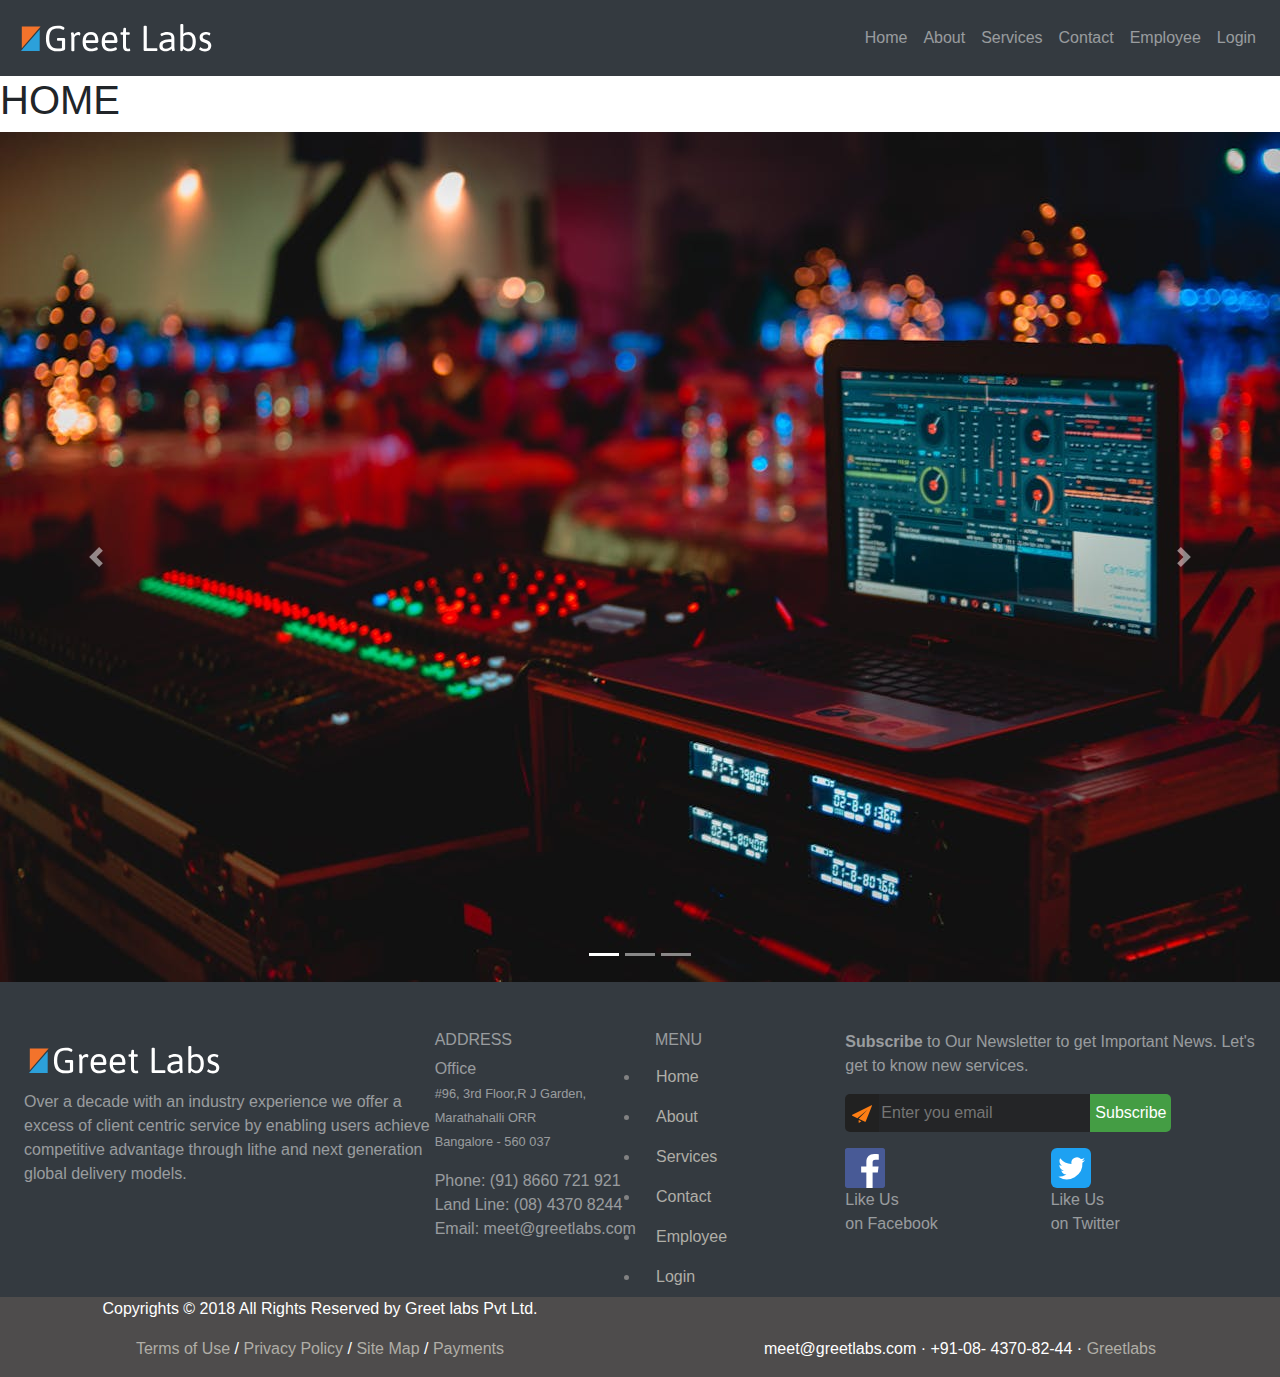
<file: index.html>
<!DOCTYPE html>
<html lang="en">
<head>
    <meta charset="UTF-8">
    <meta name="viewport" content="width=device-width, initial-scale=1.0">
    <title>homePage</title>
    <link rel="stylesheet" href="style.css">
    <link rel="stylesheet" href="custom.css">
    <link rel="stylesheet" href="https://cdn.jsdelivr.net/npm/bootstrap@4.6.2/dist/css/bootstrap.min.css">
    <script src="https://cdn.jsdelivr.net/npm/jquery@3.7.1/dist/jquery.slim.min.js"></script>
    <script src="https://cdn.jsdelivr.net/npm/popper.js@1.16.1/dist/umd/popper.min.js"></script>
    <script src="https://cdn.jsdelivr.net/npm/bootstrap@4.6.2/dist/js/bootstrap.bundle.min.js"></script>

    
</head>
<body>
    <nav class="navbar navbar-dark bg-dark navbar-expand-lg justify-content-between">
        <a href="./index.html" class="footer-brand"><svg xmlns="http://www.w3.org/2000/svg" width="200" height="60" viewBox="0 0 122 34" fill="none">
            <path d="M3.56324 10V23.2167L15 10H3.56324Z" fill="#F3732B"/>
            <path d="M14.4368 25V11.7833L3 25H14.4368Z" fill="#2CA0DA"/>
            <path d="M25.052 25.132C22.8667 25.132 21.1873 24.5013 20.014 23.24C18.8407 21.9787 18.254 20.0427 18.254 17.432C18.254 14.6893 18.8627 12.68 20.08 11.404C21.312 10.1133 23.0793 9.468 25.382 9.468C25.9247 9.468 26.4453 9.512 26.944 9.6C27.4573 9.688 27.912 9.798 28.308 9.93C28.704 10.062 29.012 10.2087 29.232 10.37C29.4667 10.5313 29.584 10.6853 29.584 10.832C29.584 10.9493 29.54 11.1107 29.452 11.316C29.364 11.5213 29.2613 11.7047 29.144 11.866C29.0413 12.0273 28.9387 12.108 28.836 12.108C28.7627 12.108 28.5867 12.0273 28.308 11.866C28.044 11.7047 27.67 11.5433 27.186 11.382C26.7167 11.2207 26.13 11.14 25.426 11.14C24.1353 11.14 23.1087 11.382 22.346 11.866C21.598 12.35 21.0627 13.0467 20.74 13.956C20.4173 14.8653 20.256 15.958 20.256 17.234C20.256 18.07 20.3293 18.8693 20.476 19.632C20.6227 20.38 20.8793 21.04 21.246 21.612C21.6127 22.184 22.1113 22.6387 22.742 22.976C23.3873 23.2987 24.2013 23.46 25.184 23.46C25.8587 23.46 26.482 23.4233 27.054 23.35C27.6407 23.262 28.0513 23.174 28.286 23.086L28.022 23.922V18.73H25.448C25.1547 18.73 25.008 18.51 25.008 18.07V17.718C25.008 17.278 25.1547 17.058 25.448 17.058H29.298C29.738 17.058 29.958 17.278 29.958 17.718V23.548C29.958 23.856 29.8187 24.1127 29.54 24.318C29.276 24.5233 28.9093 24.6847 28.44 24.802C27.9853 24.9193 27.4647 25 26.878 25.044C26.2913 25.1027 25.6827 25.132 25.052 25.132ZM34.6413 25.044C34.0546 25.044 33.7613 24.8827 33.7613 24.56V16.838C33.7613 16.2367 33.7393 15.738 33.6953 15.342C33.6513 14.946 33.6073 14.6453 33.5633 14.44C33.5193 14.22 33.4973 14.0953 33.4973 14.066C33.4973 13.9633 33.5413 13.8827 33.6293 13.824C33.7319 13.7507 33.8493 13.6993 33.9813 13.67C34.1133 13.626 34.2453 13.5967 34.3773 13.582C34.5093 13.5673 34.6119 13.56 34.6852 13.56C34.8613 13.56 34.9933 13.6407 35.0813 13.802C35.1839 13.9633 35.2573 14.1613 35.3013 14.396C35.3599 14.616 35.4113 14.8213 35.4553 15.012C35.8366 14.484 36.2399 14.0807 36.6653 13.802C37.1053 13.5087 37.5526 13.362 38.0073 13.362C38.4326 13.362 38.7479 13.4353 38.9533 13.582C39.1733 13.714 39.2833 13.9267 39.2833 14.22C39.2833 14.352 39.2613 14.5133 39.2173 14.704C39.1879 14.8947 39.1366 15.0633 39.0633 15.21C39.0046 15.342 38.9313 15.408 38.8433 15.408C38.6966 15.408 38.5499 15.3713 38.4033 15.298C38.2713 15.21 38.0146 15.166 37.6333 15.166C37.2519 15.166 36.9073 15.276 36.5993 15.496C36.2913 15.716 36.0493 15.9433 35.8733 16.178C35.6973 16.398 35.6093 16.508 35.6093 16.508V24.56C35.6093 24.8827 35.3159 25.044 34.7293 25.044H34.6413ZM46.0082 25.132C44.1895 25.132 42.8329 24.6553 41.9382 23.702C41.0582 22.7487 40.6182 21.2893 40.6182 19.324C40.6182 18.0187 40.8089 16.926 41.1902 16.046C41.5862 15.166 42.1655 14.4987 42.9282 14.044C43.6909 13.5893 44.6295 13.362 45.7442 13.362C46.7562 13.362 47.5922 13.582 48.2522 14.022C48.9269 14.462 49.4329 15.1073 49.7702 15.958C50.1075 16.8087 50.2762 17.8573 50.2762 19.104C50.2762 19.192 50.2322 19.3093 50.1442 19.456C50.0709 19.588 49.9755 19.7127 49.8582 19.83C49.7409 19.9473 49.6382 20.006 49.5502 20.006H42.5982C42.6862 21.2233 43.0015 22.118 43.5442 22.69C44.0869 23.262 44.9009 23.548 45.9862 23.548C46.6315 23.548 47.1742 23.4747 47.6142 23.328C48.0689 23.1667 48.4282 23.0127 48.6922 22.866C48.9562 22.7047 49.1249 22.624 49.1982 22.624C49.3009 22.624 49.4109 22.6973 49.5282 22.844C49.6455 22.9907 49.7482 23.152 49.8362 23.328C49.9242 23.504 49.9682 23.636 49.9682 23.724C49.9682 23.856 49.8655 24.0027 49.6602 24.164C49.4549 24.3253 49.1689 24.4793 48.8022 24.626C48.4502 24.7727 48.0322 24.8973 47.5482 25C47.0789 25.088 46.5655 25.132 46.0082 25.132ZM42.5982 18.422H48.3182C48.3182 17.2633 48.0982 16.398 47.6582 15.826C47.2182 15.2393 46.5582 14.946 45.6782 14.946C44.7249 14.946 43.9915 15.2393 43.4782 15.826C42.9649 16.398 42.6715 17.2633 42.5982 18.422ZM57.6527 25.132C55.8341 25.132 54.4774 24.6553 53.5827 23.702C52.7027 22.7487 52.2627 21.2893 52.2627 19.324C52.2627 18.0187 52.4534 16.926 52.8347 16.046C53.2307 15.166 53.8101 14.4987 54.5727 14.044C55.3354 13.5893 56.2741 13.362 57.3887 13.362C58.4007 13.362 59.2367 13.582 59.8967 14.022C60.5714 14.462 61.0774 15.1073 61.4147 15.958C61.7521 16.8087 61.9207 17.8573 61.9207 19.104C61.9207 19.192 61.8767 19.3093 61.7887 19.456C61.7154 19.588 61.6201 19.7127 61.5027 19.83C61.3854 19.9473 61.2827 20.006 61.1947 20.006H54.2427C54.3307 21.2233 54.6461 22.118 55.1887 22.69C55.7314 23.262 56.5454 23.548 57.6307 23.548C58.2761 23.548 58.8187 23.4747 59.2587 23.328C59.7134 23.1667 60.0727 23.0127 60.3367 22.866C60.6007 22.7047 60.7694 22.624 60.8427 22.624C60.9454 22.624 61.0554 22.6973 61.1727 22.844C61.2901 22.9907 61.3927 23.152 61.4807 23.328C61.5687 23.504 61.6127 23.636 61.6127 23.724C61.6127 23.856 61.5101 24.0027 61.3047 24.164C61.0994 24.3253 60.8134 24.4793 60.4467 24.626C60.0947 24.7727 59.6767 24.8973 59.1927 25C58.7234 25.088 58.2101 25.132 57.6527 25.132ZM54.2427 18.422H59.9627C59.9627 17.2633 59.7427 16.398 59.3027 15.826C58.8627 15.2393 58.2027 14.946 57.3227 14.946C56.3694 14.946 55.6361 15.2393 55.1227 15.826C54.6094 16.398 54.3161 17.2633 54.2427 18.422ZM68.1041 25.132C67.8254 25.132 67.5248 25.088 67.2021 25C66.8794 24.9267 66.5714 24.7873 66.2781 24.582C65.9848 24.362 65.7428 24.054 65.5521 23.658C65.3614 23.2473 65.2661 22.7267 65.2661 22.096V15.078H64.1661C63.8728 15.078 63.7261 14.858 63.7261 14.418V14.154C63.7261 13.714 63.8728 13.494 64.1661 13.494H65.2661L65.5301 11.184C65.5594 10.8613 65.7941 10.7 66.2341 10.7H66.4541C66.8941 10.7 67.1141 10.8613 67.1141 11.184V13.494H68.9621C69.2554 13.494 69.4021 13.714 69.4021 14.154V14.418C69.4021 14.858 69.2554 15.078 68.9621 15.078H67.1141V21.92C67.1141 22.58 67.2314 23.02 67.4661 23.24C67.7008 23.4453 67.9794 23.548 68.3021 23.548C68.6248 23.548 68.8374 23.5333 68.9401 23.504C69.0428 23.46 69.1454 23.438 69.2481 23.438C69.3508 23.438 69.4314 23.5113 69.4901 23.658C69.5634 23.8047 69.6148 23.966 69.6441 24.142C69.6881 24.3033 69.7101 24.4133 69.7101 24.472C69.7101 24.6627 69.6148 24.8093 69.4241 24.912C69.2481 25 69.0354 25.0587 68.7861 25.088C68.5368 25.1173 68.3094 25.132 68.1041 25.132ZM78.5108 25C78.0708 25 77.8508 24.78 77.8508 24.34V10.04C77.8508 9.71733 78.1441 9.556 78.7308 9.556H78.9068C79.4935 9.556 79.7868 9.71733 79.7868 10.04V23.328H85.8368C86.1301 23.328 86.2768 23.548 86.2768 23.988V24.34C86.2768 24.78 86.1301 25 85.8368 25H78.5108ZM91.213 25.132C90.1424 25.132 89.2477 24.868 88.529 24.34C87.8104 23.7973 87.451 22.9613 87.451 21.832C87.451 20.908 87.671 20.182 88.111 19.654C88.551 19.1113 89.1304 18.7153 89.849 18.466C90.5677 18.202 91.3524 18.0333 92.203 17.96C93.0684 17.8867 93.919 17.8427 94.755 17.828V16.794C94.755 16.2953 94.579 15.8627 94.227 15.496C93.875 15.1293 93.2444 14.946 92.335 14.946C91.675 14.946 91.0957 15.0267 90.597 15.188C90.113 15.3347 89.7244 15.4887 89.431 15.65C89.1524 15.7967 88.9764 15.87 88.903 15.87C88.8004 15.87 88.6904 15.7967 88.573 15.65C88.4557 15.5033 88.353 15.342 88.265 15.166C88.177 14.9753 88.133 14.8433 88.133 14.77C88.133 14.5793 88.3237 14.374 88.705 14.154C89.0864 13.934 89.5924 13.7507 90.223 13.604C90.8537 13.4427 91.5357 13.362 92.269 13.362C93.1784 13.362 93.9557 13.5013 94.601 13.78C95.2464 14.044 95.7377 14.4327 96.075 14.946C96.427 15.4593 96.603 16.0827 96.603 16.816V21.744C96.603 22.3453 96.625 22.844 96.669 23.24C96.713 23.636 96.757 23.9367 96.801 24.142C96.845 24.3473 96.867 24.472 96.867 24.516C96.867 24.6187 96.8157 24.7067 96.713 24.78C96.625 24.8387 96.515 24.89 96.383 24.934C96.251 24.9633 96.119 24.9853 95.987 25C95.855 25.0147 95.7524 25.022 95.679 25.022C95.503 25.022 95.3637 24.9413 95.261 24.78C95.173 24.604 95.0997 24.3987 95.041 24.164C94.997 23.9147 94.953 23.6873 94.909 23.482C94.6304 23.79 94.3077 24.0687 93.941 24.318C93.5744 24.5673 93.1637 24.7653 92.709 24.912C92.269 25.0587 91.7704 25.132 91.213 25.132ZM91.301 23.526C92.1077 23.526 92.775 23.372 93.303 23.064C93.831 22.756 94.315 22.404 94.755 22.008V19.412C94.183 19.412 93.589 19.434 92.973 19.478C92.357 19.5073 91.7777 19.588 91.235 19.72C90.6924 19.852 90.2524 20.0793 89.915 20.402C89.5924 20.71 89.431 21.15 89.431 21.722C89.431 22.3087 89.585 22.756 89.893 23.064C90.2157 23.372 90.685 23.526 91.301 23.526ZM105.423 25.132C104.793 25.132 104.184 25 103.597 24.736C103.025 24.4573 102.468 24.0393 101.925 23.482C101.837 24.054 101.72 24.4867 101.573 24.78C101.529 24.8827 101.456 24.956 101.353 25C101.265 25.0293 101.141 25.044 100.979 25.044H100.891C100.451 25.044 100.231 24.8827 100.231 24.56V8.94C100.231 8.61733 100.525 8.456 101.111 8.456H101.199C101.786 8.456 102.079 8.61733 102.079 8.94V14.484C102.505 14.1467 102.967 13.8753 103.465 13.67C103.964 13.4647 104.551 13.362 105.225 13.362C106.531 13.362 107.601 13.868 108.437 14.88C109.273 15.8773 109.691 17.3293 109.691 19.236C109.691 20.38 109.515 21.3993 109.163 22.294C108.826 23.174 108.335 23.8707 107.689 24.384C107.059 24.8827 106.303 25.132 105.423 25.132ZM105.049 23.526C105.915 23.526 106.582 23.1447 107.051 22.382C107.521 21.6047 107.755 20.5047 107.755 19.082C107.755 17.7767 107.506 16.772 107.007 16.068C106.523 15.3493 105.79 14.99 104.807 14.99C104.338 14.99 103.861 15.0707 103.377 15.232C102.908 15.3933 102.475 15.6427 102.079 15.98V22.008C102.534 22.5067 103.018 22.888 103.531 23.152C104.059 23.4013 104.565 23.526 105.049 23.526ZM115.243 25.198C114.583 25.198 113.989 25.1173 113.461 24.956C112.933 24.7947 112.515 24.604 112.207 24.384C111.899 24.164 111.745 23.9733 111.745 23.812C111.745 23.724 111.789 23.592 111.877 23.416C111.965 23.24 112.067 23.0787 112.185 22.932C112.302 22.7853 112.412 22.712 112.515 22.712C112.573 22.712 112.705 22.7853 112.911 22.932C113.116 23.0787 113.402 23.2253 113.769 23.372C114.15 23.5187 114.597 23.592 115.111 23.592C116.548 23.592 117.267 23.0493 117.267 21.964C117.267 21.3773 117.054 20.952 116.629 20.688C116.218 20.4093 115.697 20.1673 115.067 19.962C114.553 19.786 114.062 19.5807 113.593 19.346C113.123 19.0967 112.742 18.752 112.449 18.312C112.155 17.872 112.009 17.278 112.009 16.53C112.009 15.914 112.163 15.364 112.471 14.88C112.793 14.396 113.226 14.022 113.769 13.758C114.326 13.4793 114.957 13.34 115.661 13.34C116.159 13.34 116.629 13.384 117.069 13.472C117.509 13.56 117.868 13.6773 118.147 13.824C118.425 13.9707 118.565 14.1247 118.565 14.286C118.565 14.4033 118.521 14.5573 118.433 14.748C118.359 14.9387 118.271 15.1073 118.169 15.254C118.066 15.4007 117.963 15.474 117.861 15.474C117.802 15.474 117.604 15.3787 117.267 15.188C116.929 14.9973 116.46 14.902 115.859 14.902C115.316 14.902 114.854 15.034 114.473 15.298C114.091 15.5473 113.901 15.9067 113.901 16.376C113.901 16.7867 114.018 17.1167 114.253 17.366C114.487 17.6007 114.942 17.828 115.617 18.048C116.291 18.268 116.893 18.532 117.421 18.84C117.949 19.1333 118.367 19.5147 118.675 19.984C118.983 20.4387 119.137 21.0327 119.137 21.766C119.137 22.426 118.961 23.0127 118.609 23.526C118.271 24.0393 117.809 24.45 117.223 24.758C116.636 25.0513 115.976 25.198 115.243 25.198Z" fill="white"/>
            </svg>
        </a>
         
        <button class="navbar-toggler" type="button" data-toggle="collapse" data-target="#navbarNav" aria-controls="navbarNav" aria-expanded="false" aria-label="Toggle navigation">
            <span class="navbar-toggler-icon"></span>
        </button>
        <div class="collapse navbar-collapse" id="navbarNav">
            <ul class="navbar-nav ml-auto">
                <li><a href="./index.html" class="nav-link">Home</a></li>
                <li><a href="./about.html" class="nav-link">About</a></li>
                <li><a href="./service.html" class="nav-link">Services</a></li>
                <li><a href="./contact.html" class="nav-link">Contact</a></li>
                <li><a href="./employee.html" class="nav-link">Employee</a></li>
                <li><a href="./login.html" class="nav-link">Login</a></li>
            </ul>
        </div>
    </nav>
    <h1>HOME</h1>

    <div class="container-fluid">
        <div class="row">
            <div class="col px-0">
                <div id="carouselExampleIndicators" class="carousel slide carousel-fade" data-ride="carousel">
                    <ol class="carousel-indicators">
                      <li data-target="#carouselExampleIndicators" data-slide-to="0" class="active"></li>
                      <li data-target="#carouselExampleIndicators" data-slide-to="1"></li>
                      <li data-target="#carouselExampleIndicators" data-slide-to="2"></li>
                    </ol>
                    <div class="carousel-inner">
                      <div class="carousel-item active">
                        <img src="./images/pexels-alxs-919734.jpg" class="d-block w-100 h-50" alt="...">
                      </div>
                      <div class="carousel-item">
                        <img src="./images/pexels-luis-gomes-166706-546819.jpg" class="d-block w-100 h-50" alt="...">
                      </div>
                      <div class="carousel-item">
                        <img src="./images/pexels-pixabay-356056.jpg" class="d-block w-100 h-50" alt="...">
                      </div>
                    </div>
                    <button class="carousel-control-prev" type="button" data-target="#carouselExampleIndicators" data-slide="prev">
                      <span class="carousel-control-prev-icon" aria-hidden="true"></span>
                      <span class="sr-only">Previous</span>
                    </button>
                    <button class="carousel-control-next" type="button" data-target="#carouselExampleIndicators" data-slide="next">
                      <span class="carousel-control-next-icon" aria-hidden="true"></span>
                      <span class="sr-only">Next</span>
                    </button>
                  </div>
            </div>
        </div>
    </div>

    <footer class="footer bg-dark text-white-50 pt-5 px-4">
        <div class="container-fluid">
            <div class="row">
                <div class="col-md-4 col-12 px-0">
                  <a href="./index.html" class="footer-brand"><svg xmlns="http://www.w3.org/2000/svg" width="200" height="60" viewBox="0 0 122 34" fill="none">
                    <path d="M3.56324 10V23.2167L15 10H3.56324Z" fill="#F3732B"/>
                    <path d="M14.4368 25V11.7833L3 25H14.4368Z" fill="#2CA0DA"/>
                    <path d="M25.052 25.132C22.8667 25.132 21.1873 24.5013 20.014 23.24C18.8407 21.9787 18.254 20.0427 18.254 17.432C18.254 14.6893 18.8627 12.68 20.08 11.404C21.312 10.1133 23.0793 9.468 25.382 9.468C25.9247 9.468 26.4453 9.512 26.944 9.6C27.4573 9.688 27.912 9.798 28.308 9.93C28.704 10.062 29.012 10.2087 29.232 10.37C29.4667 10.5313 29.584 10.6853 29.584 10.832C29.584 10.9493 29.54 11.1107 29.452 11.316C29.364 11.5213 29.2613 11.7047 29.144 11.866C29.0413 12.0273 28.9387 12.108 28.836 12.108C28.7627 12.108 28.5867 12.0273 28.308 11.866C28.044 11.7047 27.67 11.5433 27.186 11.382C26.7167 11.2207 26.13 11.14 25.426 11.14C24.1353 11.14 23.1087 11.382 22.346 11.866C21.598 12.35 21.0627 13.0467 20.74 13.956C20.4173 14.8653 20.256 15.958 20.256 17.234C20.256 18.07 20.3293 18.8693 20.476 19.632C20.6227 20.38 20.8793 21.04 21.246 21.612C21.6127 22.184 22.1113 22.6387 22.742 22.976C23.3873 23.2987 24.2013 23.46 25.184 23.46C25.8587 23.46 26.482 23.4233 27.054 23.35C27.6407 23.262 28.0513 23.174 28.286 23.086L28.022 23.922V18.73H25.448C25.1547 18.73 25.008 18.51 25.008 18.07V17.718C25.008 17.278 25.1547 17.058 25.448 17.058H29.298C29.738 17.058 29.958 17.278 29.958 17.718V23.548C29.958 23.856 29.8187 24.1127 29.54 24.318C29.276 24.5233 28.9093 24.6847 28.44 24.802C27.9853 24.9193 27.4647 25 26.878 25.044C26.2913 25.1027 25.6827 25.132 25.052 25.132ZM34.6413 25.044C34.0546 25.044 33.7613 24.8827 33.7613 24.56V16.838C33.7613 16.2367 33.7393 15.738 33.6953 15.342C33.6513 14.946 33.6073 14.6453 33.5633 14.44C33.5193 14.22 33.4973 14.0953 33.4973 14.066C33.4973 13.9633 33.5413 13.8827 33.6293 13.824C33.7319 13.7507 33.8493 13.6993 33.9813 13.67C34.1133 13.626 34.2453 13.5967 34.3773 13.582C34.5093 13.5673 34.6119 13.56 34.6852 13.56C34.8613 13.56 34.9933 13.6407 35.0813 13.802C35.1839 13.9633 35.2573 14.1613 35.3013 14.396C35.3599 14.616 35.4113 14.8213 35.4553 15.012C35.8366 14.484 36.2399 14.0807 36.6653 13.802C37.1053 13.5087 37.5526 13.362 38.0073 13.362C38.4326 13.362 38.7479 13.4353 38.9533 13.582C39.1733 13.714 39.2833 13.9267 39.2833 14.22C39.2833 14.352 39.2613 14.5133 39.2173 14.704C39.1879 14.8947 39.1366 15.0633 39.0633 15.21C39.0046 15.342 38.9313 15.408 38.8433 15.408C38.6966 15.408 38.5499 15.3713 38.4033 15.298C38.2713 15.21 38.0146 15.166 37.6333 15.166C37.2519 15.166 36.9073 15.276 36.5993 15.496C36.2913 15.716 36.0493 15.9433 35.8733 16.178C35.6973 16.398 35.6093 16.508 35.6093 16.508V24.56C35.6093 24.8827 35.3159 25.044 34.7293 25.044H34.6413ZM46.0082 25.132C44.1895 25.132 42.8329 24.6553 41.9382 23.702C41.0582 22.7487 40.6182 21.2893 40.6182 19.324C40.6182 18.0187 40.8089 16.926 41.1902 16.046C41.5862 15.166 42.1655 14.4987 42.9282 14.044C43.6909 13.5893 44.6295 13.362 45.7442 13.362C46.7562 13.362 47.5922 13.582 48.2522 14.022C48.9269 14.462 49.4329 15.1073 49.7702 15.958C50.1075 16.8087 50.2762 17.8573 50.2762 19.104C50.2762 19.192 50.2322 19.3093 50.1442 19.456C50.0709 19.588 49.9755 19.7127 49.8582 19.83C49.7409 19.9473 49.6382 20.006 49.5502 20.006H42.5982C42.6862 21.2233 43.0015 22.118 43.5442 22.69C44.0869 23.262 44.9009 23.548 45.9862 23.548C46.6315 23.548 47.1742 23.4747 47.6142 23.328C48.0689 23.1667 48.4282 23.0127 48.6922 22.866C48.9562 22.7047 49.1249 22.624 49.1982 22.624C49.3009 22.624 49.4109 22.6973 49.5282 22.844C49.6455 22.9907 49.7482 23.152 49.8362 23.328C49.9242 23.504 49.9682 23.636 49.9682 23.724C49.9682 23.856 49.8655 24.0027 49.6602 24.164C49.4549 24.3253 49.1689 24.4793 48.8022 24.626C48.4502 24.7727 48.0322 24.8973 47.5482 25C47.0789 25.088 46.5655 25.132 46.0082 25.132ZM42.5982 18.422H48.3182C48.3182 17.2633 48.0982 16.398 47.6582 15.826C47.2182 15.2393 46.5582 14.946 45.6782 14.946C44.7249 14.946 43.9915 15.2393 43.4782 15.826C42.9649 16.398 42.6715 17.2633 42.5982 18.422ZM57.6527 25.132C55.8341 25.132 54.4774 24.6553 53.5827 23.702C52.7027 22.7487 52.2627 21.2893 52.2627 19.324C52.2627 18.0187 52.4534 16.926 52.8347 16.046C53.2307 15.166 53.8101 14.4987 54.5727 14.044C55.3354 13.5893 56.2741 13.362 57.3887 13.362C58.4007 13.362 59.2367 13.582 59.8967 14.022C60.5714 14.462 61.0774 15.1073 61.4147 15.958C61.7521 16.8087 61.9207 17.8573 61.9207 19.104C61.9207 19.192 61.8767 19.3093 61.7887 19.456C61.7154 19.588 61.6201 19.7127 61.5027 19.83C61.3854 19.9473 61.2827 20.006 61.1947 20.006H54.2427C54.3307 21.2233 54.6461 22.118 55.1887 22.69C55.7314 23.262 56.5454 23.548 57.6307 23.548C58.2761 23.548 58.8187 23.4747 59.2587 23.328C59.7134 23.1667 60.0727 23.0127 60.3367 22.866C60.6007 22.7047 60.7694 22.624 60.8427 22.624C60.9454 22.624 61.0554 22.6973 61.1727 22.844C61.2901 22.9907 61.3927 23.152 61.4807 23.328C61.5687 23.504 61.6127 23.636 61.6127 23.724C61.6127 23.856 61.5101 24.0027 61.3047 24.164C61.0994 24.3253 60.8134 24.4793 60.4467 24.626C60.0947 24.7727 59.6767 24.8973 59.1927 25C58.7234 25.088 58.2101 25.132 57.6527 25.132ZM54.2427 18.422H59.9627C59.9627 17.2633 59.7427 16.398 59.3027 15.826C58.8627 15.2393 58.2027 14.946 57.3227 14.946C56.3694 14.946 55.6361 15.2393 55.1227 15.826C54.6094 16.398 54.3161 17.2633 54.2427 18.422ZM68.1041 25.132C67.8254 25.132 67.5248 25.088 67.2021 25C66.8794 24.9267 66.5714 24.7873 66.2781 24.582C65.9848 24.362 65.7428 24.054 65.5521 23.658C65.3614 23.2473 65.2661 22.7267 65.2661 22.096V15.078H64.1661C63.8728 15.078 63.7261 14.858 63.7261 14.418V14.154C63.7261 13.714 63.8728 13.494 64.1661 13.494H65.2661L65.5301 11.184C65.5594 10.8613 65.7941 10.7 66.2341 10.7H66.4541C66.8941 10.7 67.1141 10.8613 67.1141 11.184V13.494H68.9621C69.2554 13.494 69.4021 13.714 69.4021 14.154V14.418C69.4021 14.858 69.2554 15.078 68.9621 15.078H67.1141V21.92C67.1141 22.58 67.2314 23.02 67.4661 23.24C67.7008 23.4453 67.9794 23.548 68.3021 23.548C68.6248 23.548 68.8374 23.5333 68.9401 23.504C69.0428 23.46 69.1454 23.438 69.2481 23.438C69.3508 23.438 69.4314 23.5113 69.4901 23.658C69.5634 23.8047 69.6148 23.966 69.6441 24.142C69.6881 24.3033 69.7101 24.4133 69.7101 24.472C69.7101 24.6627 69.6148 24.8093 69.4241 24.912C69.2481 25 69.0354 25.0587 68.7861 25.088C68.5368 25.1173 68.3094 25.132 68.1041 25.132ZM78.5108 25C78.0708 25 77.8508 24.78 77.8508 24.34V10.04C77.8508 9.71733 78.1441 9.556 78.7308 9.556H78.9068C79.4935 9.556 79.7868 9.71733 79.7868 10.04V23.328H85.8368C86.1301 23.328 86.2768 23.548 86.2768 23.988V24.34C86.2768 24.78 86.1301 25 85.8368 25H78.5108ZM91.213 25.132C90.1424 25.132 89.2477 24.868 88.529 24.34C87.8104 23.7973 87.451 22.9613 87.451 21.832C87.451 20.908 87.671 20.182 88.111 19.654C88.551 19.1113 89.1304 18.7153 89.849 18.466C90.5677 18.202 91.3524 18.0333 92.203 17.96C93.0684 17.8867 93.919 17.8427 94.755 17.828V16.794C94.755 16.2953 94.579 15.8627 94.227 15.496C93.875 15.1293 93.2444 14.946 92.335 14.946C91.675 14.946 91.0957 15.0267 90.597 15.188C90.113 15.3347 89.7244 15.4887 89.431 15.65C89.1524 15.7967 88.9764 15.87 88.903 15.87C88.8004 15.87 88.6904 15.7967 88.573 15.65C88.4557 15.5033 88.353 15.342 88.265 15.166C88.177 14.9753 88.133 14.8433 88.133 14.77C88.133 14.5793 88.3237 14.374 88.705 14.154C89.0864 13.934 89.5924 13.7507 90.223 13.604C90.8537 13.4427 91.5357 13.362 92.269 13.362C93.1784 13.362 93.9557 13.5013 94.601 13.78C95.2464 14.044 95.7377 14.4327 96.075 14.946C96.427 15.4593 96.603 16.0827 96.603 16.816V21.744C96.603 22.3453 96.625 22.844 96.669 23.24C96.713 23.636 96.757 23.9367 96.801 24.142C96.845 24.3473 96.867 24.472 96.867 24.516C96.867 24.6187 96.8157 24.7067 96.713 24.78C96.625 24.8387 96.515 24.89 96.383 24.934C96.251 24.9633 96.119 24.9853 95.987 25C95.855 25.0147 95.7524 25.022 95.679 25.022C95.503 25.022 95.3637 24.9413 95.261 24.78C95.173 24.604 95.0997 24.3987 95.041 24.164C94.997 23.9147 94.953 23.6873 94.909 23.482C94.6304 23.79 94.3077 24.0687 93.941 24.318C93.5744 24.5673 93.1637 24.7653 92.709 24.912C92.269 25.0587 91.7704 25.132 91.213 25.132ZM91.301 23.526C92.1077 23.526 92.775 23.372 93.303 23.064C93.831 22.756 94.315 22.404 94.755 22.008V19.412C94.183 19.412 93.589 19.434 92.973 19.478C92.357 19.5073 91.7777 19.588 91.235 19.72C90.6924 19.852 90.2524 20.0793 89.915 20.402C89.5924 20.71 89.431 21.15 89.431 21.722C89.431 22.3087 89.585 22.756 89.893 23.064C90.2157 23.372 90.685 23.526 91.301 23.526ZM105.423 25.132C104.793 25.132 104.184 25 103.597 24.736C103.025 24.4573 102.468 24.0393 101.925 23.482C101.837 24.054 101.72 24.4867 101.573 24.78C101.529 24.8827 101.456 24.956 101.353 25C101.265 25.0293 101.141 25.044 100.979 25.044H100.891C100.451 25.044 100.231 24.8827 100.231 24.56V8.94C100.231 8.61733 100.525 8.456 101.111 8.456H101.199C101.786 8.456 102.079 8.61733 102.079 8.94V14.484C102.505 14.1467 102.967 13.8753 103.465 13.67C103.964 13.4647 104.551 13.362 105.225 13.362C106.531 13.362 107.601 13.868 108.437 14.88C109.273 15.8773 109.691 17.3293 109.691 19.236C109.691 20.38 109.515 21.3993 109.163 22.294C108.826 23.174 108.335 23.8707 107.689 24.384C107.059 24.8827 106.303 25.132 105.423 25.132ZM105.049 23.526C105.915 23.526 106.582 23.1447 107.051 22.382C107.521 21.6047 107.755 20.5047 107.755 19.082C107.755 17.7767 107.506 16.772 107.007 16.068C106.523 15.3493 105.79 14.99 104.807 14.99C104.338 14.99 103.861 15.0707 103.377 15.232C102.908 15.3933 102.475 15.6427 102.079 15.98V22.008C102.534 22.5067 103.018 22.888 103.531 23.152C104.059 23.4013 104.565 23.526 105.049 23.526ZM115.243 25.198C114.583 25.198 113.989 25.1173 113.461 24.956C112.933 24.7947 112.515 24.604 112.207 24.384C111.899 24.164 111.745 23.9733 111.745 23.812C111.745 23.724 111.789 23.592 111.877 23.416C111.965 23.24 112.067 23.0787 112.185 22.932C112.302 22.7853 112.412 22.712 112.515 22.712C112.573 22.712 112.705 22.7853 112.911 22.932C113.116 23.0787 113.402 23.2253 113.769 23.372C114.15 23.5187 114.597 23.592 115.111 23.592C116.548 23.592 117.267 23.0493 117.267 21.964C117.267 21.3773 117.054 20.952 116.629 20.688C116.218 20.4093 115.697 20.1673 115.067 19.962C114.553 19.786 114.062 19.5807 113.593 19.346C113.123 19.0967 112.742 18.752 112.449 18.312C112.155 17.872 112.009 17.278 112.009 16.53C112.009 15.914 112.163 15.364 112.471 14.88C112.793 14.396 113.226 14.022 113.769 13.758C114.326 13.4793 114.957 13.34 115.661 13.34C116.159 13.34 116.629 13.384 117.069 13.472C117.509 13.56 117.868 13.6773 118.147 13.824C118.425 13.9707 118.565 14.1247 118.565 14.286C118.565 14.4033 118.521 14.5573 118.433 14.748C118.359 14.9387 118.271 15.1073 118.169 15.254C118.066 15.4007 117.963 15.474 117.861 15.474C117.802 15.474 117.604 15.3787 117.267 15.188C116.929 14.9973 116.46 14.902 115.859 14.902C115.316 14.902 114.854 15.034 114.473 15.298C114.091 15.5473 113.901 15.9067 113.901 16.376C113.901 16.7867 114.018 17.1167 114.253 17.366C114.487 17.6007 114.942 17.828 115.617 18.048C116.291 18.268 116.893 18.532 117.421 18.84C117.949 19.1333 118.367 19.5147 118.675 19.984C118.983 20.4387 119.137 21.0327 119.137 21.766C119.137 22.426 118.961 23.0127 118.609 23.526C118.271 24.0393 117.809 24.45 117.223 24.758C116.636 25.0513 115.976 25.198 115.243 25.198Z" fill="white"/>
                    </svg></a>
                    <p>Over a decade with an industry experience we offer a excess of client centric service by enabling users achieve competitive advantage through lithe and next generation global delivery models.
                    </p>
                </div>
                <div class="col-md-2 col-7">
                    <div class="row">
                        <h6>ADDRESS</h6>
                    </div>
                    <div class="row">
                        <p>Office <br>
                            <small>#96, 3rd Floor,R J Garden, <br> Marathahalli ORR <br>Bangalore - 560 037</small>
                        </p>
                    </div>
                    <div class="row">
                        <p>
                            Phone: (91) 8660 721 921 <br>
                            Land Line: (08) 4370 8244 <br>
                            Email: meet@greetlabs.com 
                        </p>
                    </div>
  
                </div>
                <div class="col-md-2 col-5">
                    <h6>MENU</h6>
                    <div class="row">
                        <ol class="list-group">
                            <li class="list-group-item-light bg-transparent "><a href="./index.html" class="nav-link">Home</a></li>
                            <li class="list-group-item-light bg-transparent "><a href="./about.html" class="nav-link">About</a></li>
                            <li class="list-group-item-light bg-transparent "><a href="./service.html" class="nav-link">Services</a></li>
                            <li class="list-group-item-light bg-transparent "><a href="./contact.html" class="nav-link">Contact</a></li>
                            <li class="list-group-item-light bg-transparent "><a href="./employee.html" class="nav-link">Employee</a></li>
                            <li class="list-group-item-light bg-transparent "><a href="./login.html" class="nav-link">Login</a></li>
                        </ol>
                    </div>
                </div>
                <div class="col-md-4 col-12">
                    <div class="row">
                        <p><strong>Subscribe</strong> to Our Newsletter to get Important News. Let's get to know new services.</p>
                    </div>
                    <div class="row">
                        <button class="sendBtn"><svg fill="#fd7e14" height="20px" width="20px" version="1.1" id="Capea_1" xmlns="http://www.w3.org/2000/svg" xmlns:xlink="http://www.w3.org/1999/xlink" viewBox="0 0 495.003 495.003" xml:space="preserve"><g id="SVGRepo_bgCarrierr" stroke-width="0"></g><g id="SVGRepo_tracerCarrierr" stroke-linecap="round" stroke-linejoin="round"></g><g id="SVGRepo_iconCarrierr"> <g id="XMLID_51_"> <path id="XMLID_53_" d="M164.711,456.687c0,2.966,1.647,5.686,4.266,7.072c2.617,1.385,5.799,1.207,8.245-0.468l55.09-37.616 l-67.6-32.22V456.687z"></path> <path id="XMLID_52_" d="M492.431,32.443c-1.513-1.395-3.466-2.125-5.44-2.125c-1.19,0-2.377,0.264-3.5,0.816L7.905,264.422 c-4.861,2.389-7.937,7.353-7.904,12.783c0.033,5.423,3.161,10.353,8.057,12.689l125.342,59.724l250.62-205.99L164.455,364.414 l156.145,74.4c1.918,0.919,4.012,1.376,6.084,1.376c1.768,0,3.519-0.322,5.186-0.977c3.637-1.438,6.527-4.318,7.97-7.956 L494.436,41.257C495.66,38.188,494.862,34.679,492.431,32.443z"></path> </g> </g></svg>
                        </button>
                        <input type="email" id="eId" placeholder="Enter you email">
                        <button class="subBtn">Subscribe</button>
                    </div>
                    <div class="row mt-3 p-0">
                        <div class="col-6 p-0">
                            <div class="col p-0">
                                <svg width="40px" height="40px" viewBox="0 0 266.895 266.895" xmlns="http://www.w3.org/2000/svg" fill="#000000"><g id="SVGRepo_bgCarrierl" stroke-width="0"></g><g id="SVGRepo_tracerCarrierl" stroke-linecap="round" stroke-linejoin="round"></g><g id="SVGRepo_iconCarrierl"><path d="M252.164 266.895c8.134 0 14.729-6.596 14.729-14.73V14.73c0-8.137-6.596-14.73-14.729-14.73H14.73C6.593 0 0 6.594 0 14.73v237.434c0 8.135 6.593 14.73 14.73 14.73h237.434z" fill="#485a96"></path><path d="M184.152 266.895V163.539h34.692l5.194-40.28h-39.887V97.542c0-11.662 3.238-19.609 19.962-19.609l21.329-.01V41.897c-3.689-.49-16.351-1.587-31.08-1.587-30.753 0-51.807 18.771-51.807 53.244v29.705h-34.781v40.28h34.781v103.355h41.597z" fill="#ffffff"></path></g></svg>
                            </div>
                            <div class="col p-0">
                                <p>Like Us <br>on Facebook</p>
                            </div>
                        </div>
                        <div class="col-6 p-0">
                            <div class="col p-0">
                                <svg xmlns="http://www.w3.org/2000/svg" aria-label="Twitter" role="img" viewBox="0 0 512 512" width="40px" height="40px" fill="#000000"><g id="SVGRepo_bgCarriere" stroke-width="0"></g><g id="SVGRepo_tracerCarriere" stroke-linecap="round" stroke-linejoin="round"></g><g id="SVGRepo_iconCaerrier"><rect width="512" height="512" rx="15%" fill="#1da1f2"></rect><path fill="#ffffff" d="M437 152a72 72 0 01-40 12a72 72 0 0032-40a72 72 0 01-45 17a72 72 0 00-122 65a200 200 0 01-145-74a72 72 0 0022 94a72 72 0 01-32-7a72 72 0 0056 69a72 72 0 01-32 1a72 72 0 0067 50a200 200 0 01-105 29a200 200 0 00309-179a200 200 0 0035-37"></path></g></svg>
                            </div>
                            <div class="col p-0">
                                <p>Like Us <br>on Twitter</p>
                            </div>
                        </div>
                    </div>
                </div>
            </div>
        </div>
    </footer>
    <div class="container-fluid text-center" id="bottomFooter">
      <div class="row">
              <div class="col-md-6 col-12">
                  <p>Copyrights © 2018 All Rights Reserved by Greet labs Pvt Ltd.</p>
              </div>
              <div class="col-6"></div>
      </div>
      <div class="row">
              <div class="col-md-6 col-12">
                  <p><a href="#" class="footerLinks">Terms of Use</a> / <a href="" class="footerLinks">Privacy Policy</a> / <a href="" class="footerLinks">Site Map</a> / <a href="" class="footerLinks">Payments</a></p>
              </div>
              <div class="col-md-6 col-12">
                  <p> meet@greetlabs.com ·  +91-08- 4370-82-44 ·  <a href="./index.html" class="footerLinks">Greetlabs</a></p>
              </div>
      </div>
    </div>
    <script>
        $('.carousel').carousel({ interval: 2000 })

    </script>
</body>

</html>
</file>
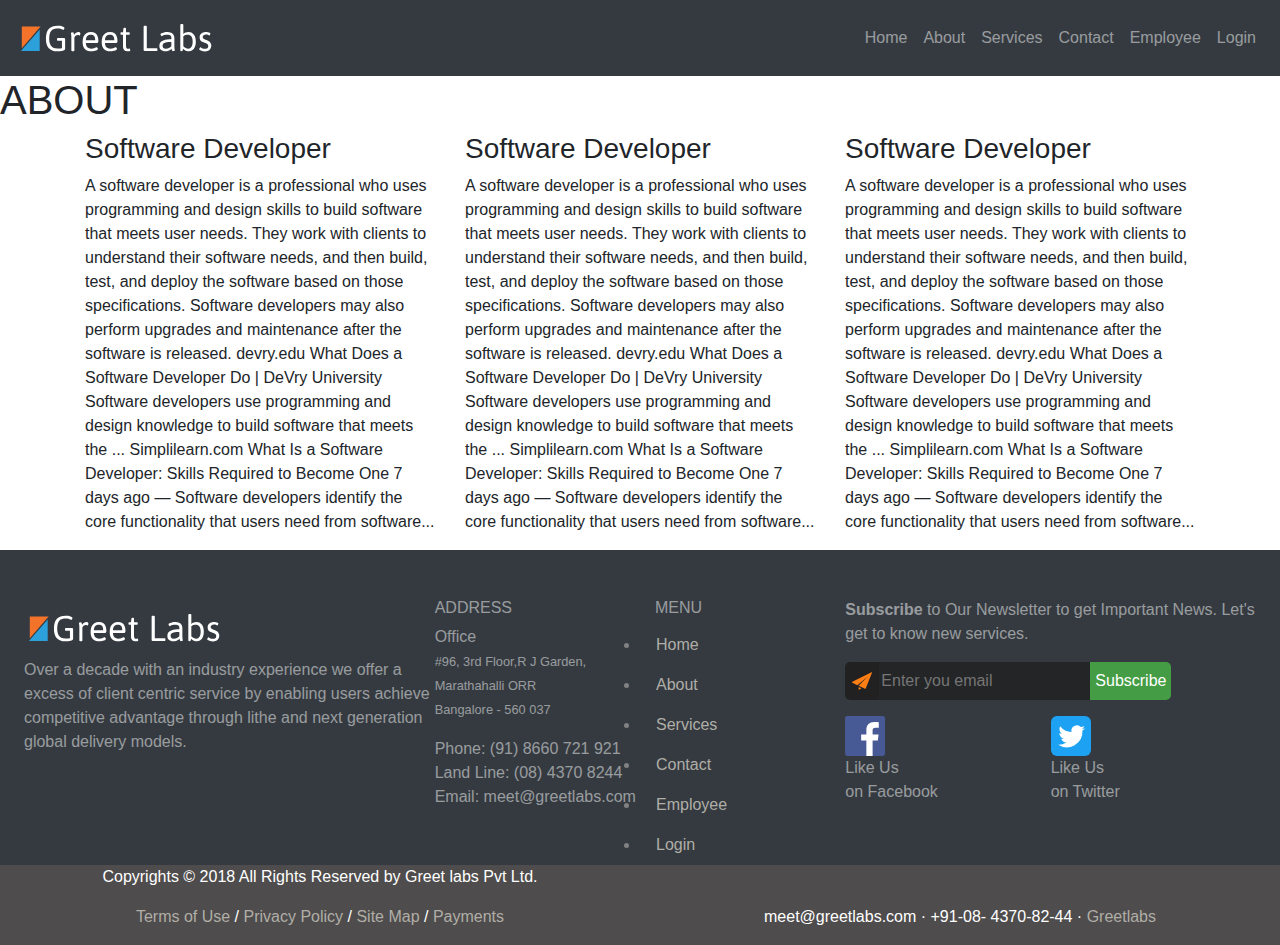
<file: about.html>
<!DOCTYPE html>
<html lang="en">
  <head>
    <meta charset="UTF-8" />
    <meta name="viewport" content="width=device-width, initial-scale=1.0" />
    <title>aboutPage</title>
    <link rel="stylesheet" href="./style.css" />
    <link rel="stylesheet" href="./custom.css" />
    <link rel="stylesheet" href="https://cdn.jsdelivr.net/npm/bootstrap@4.6.2/dist/css/bootstrap.min.css">
    <script src="https://cdn.jsdelivr.net/npm/jquery@3.7.1/dist/jquery.slim.min.js"></script>
    <script src="https://cdn.jsdelivr.net/npm/popper.js@1.16.1/dist/umd/popper.min.js"></script>
    <script src="https://cdn.jsdelivr.net/npm/bootstrap@4.6.2/dist/js/bootstrap.bundle.min.js"></script>

  </head>
  <body>
    <nav class="navbar navbar-dark bg-dark navbar-expand-lg justify-content-between">
      <a href="./index.html" class="footer-brand"><svg xmlns="http://www.w3.org/2000/svg" width="200" height="60" viewBox="0 0 122 34" fill="none">
          <path d="M3.56324 10V23.2167L15 10H3.56324Z" fill="#F3732B"/>
          <path d="M14.4368 25V11.7833L3 25H14.4368Z" fill="#2CA0DA"/>
          <path d="M25.052 25.132C22.8667 25.132 21.1873 24.5013 20.014 23.24C18.8407 21.9787 18.254 20.0427 18.254 17.432C18.254 14.6893 18.8627 12.68 20.08 11.404C21.312 10.1133 23.0793 9.468 25.382 9.468C25.9247 9.468 26.4453 9.512 26.944 9.6C27.4573 9.688 27.912 9.798 28.308 9.93C28.704 10.062 29.012 10.2087 29.232 10.37C29.4667 10.5313 29.584 10.6853 29.584 10.832C29.584 10.9493 29.54 11.1107 29.452 11.316C29.364 11.5213 29.2613 11.7047 29.144 11.866C29.0413 12.0273 28.9387 12.108 28.836 12.108C28.7627 12.108 28.5867 12.0273 28.308 11.866C28.044 11.7047 27.67 11.5433 27.186 11.382C26.7167 11.2207 26.13 11.14 25.426 11.14C24.1353 11.14 23.1087 11.382 22.346 11.866C21.598 12.35 21.0627 13.0467 20.74 13.956C20.4173 14.8653 20.256 15.958 20.256 17.234C20.256 18.07 20.3293 18.8693 20.476 19.632C20.6227 20.38 20.8793 21.04 21.246 21.612C21.6127 22.184 22.1113 22.6387 22.742 22.976C23.3873 23.2987 24.2013 23.46 25.184 23.46C25.8587 23.46 26.482 23.4233 27.054 23.35C27.6407 23.262 28.0513 23.174 28.286 23.086L28.022 23.922V18.73H25.448C25.1547 18.73 25.008 18.51 25.008 18.07V17.718C25.008 17.278 25.1547 17.058 25.448 17.058H29.298C29.738 17.058 29.958 17.278 29.958 17.718V23.548C29.958 23.856 29.8187 24.1127 29.54 24.318C29.276 24.5233 28.9093 24.6847 28.44 24.802C27.9853 24.9193 27.4647 25 26.878 25.044C26.2913 25.1027 25.6827 25.132 25.052 25.132ZM34.6413 25.044C34.0546 25.044 33.7613 24.8827 33.7613 24.56V16.838C33.7613 16.2367 33.7393 15.738 33.6953 15.342C33.6513 14.946 33.6073 14.6453 33.5633 14.44C33.5193 14.22 33.4973 14.0953 33.4973 14.066C33.4973 13.9633 33.5413 13.8827 33.6293 13.824C33.7319 13.7507 33.8493 13.6993 33.9813 13.67C34.1133 13.626 34.2453 13.5967 34.3773 13.582C34.5093 13.5673 34.6119 13.56 34.6852 13.56C34.8613 13.56 34.9933 13.6407 35.0813 13.802C35.1839 13.9633 35.2573 14.1613 35.3013 14.396C35.3599 14.616 35.4113 14.8213 35.4553 15.012C35.8366 14.484 36.2399 14.0807 36.6653 13.802C37.1053 13.5087 37.5526 13.362 38.0073 13.362C38.4326 13.362 38.7479 13.4353 38.9533 13.582C39.1733 13.714 39.2833 13.9267 39.2833 14.22C39.2833 14.352 39.2613 14.5133 39.2173 14.704C39.1879 14.8947 39.1366 15.0633 39.0633 15.21C39.0046 15.342 38.9313 15.408 38.8433 15.408C38.6966 15.408 38.5499 15.3713 38.4033 15.298C38.2713 15.21 38.0146 15.166 37.6333 15.166C37.2519 15.166 36.9073 15.276 36.5993 15.496C36.2913 15.716 36.0493 15.9433 35.8733 16.178C35.6973 16.398 35.6093 16.508 35.6093 16.508V24.56C35.6093 24.8827 35.3159 25.044 34.7293 25.044H34.6413ZM46.0082 25.132C44.1895 25.132 42.8329 24.6553 41.9382 23.702C41.0582 22.7487 40.6182 21.2893 40.6182 19.324C40.6182 18.0187 40.8089 16.926 41.1902 16.046C41.5862 15.166 42.1655 14.4987 42.9282 14.044C43.6909 13.5893 44.6295 13.362 45.7442 13.362C46.7562 13.362 47.5922 13.582 48.2522 14.022C48.9269 14.462 49.4329 15.1073 49.7702 15.958C50.1075 16.8087 50.2762 17.8573 50.2762 19.104C50.2762 19.192 50.2322 19.3093 50.1442 19.456C50.0709 19.588 49.9755 19.7127 49.8582 19.83C49.7409 19.9473 49.6382 20.006 49.5502 20.006H42.5982C42.6862 21.2233 43.0015 22.118 43.5442 22.69C44.0869 23.262 44.9009 23.548 45.9862 23.548C46.6315 23.548 47.1742 23.4747 47.6142 23.328C48.0689 23.1667 48.4282 23.0127 48.6922 22.866C48.9562 22.7047 49.1249 22.624 49.1982 22.624C49.3009 22.624 49.4109 22.6973 49.5282 22.844C49.6455 22.9907 49.7482 23.152 49.8362 23.328C49.9242 23.504 49.9682 23.636 49.9682 23.724C49.9682 23.856 49.8655 24.0027 49.6602 24.164C49.4549 24.3253 49.1689 24.4793 48.8022 24.626C48.4502 24.7727 48.0322 24.8973 47.5482 25C47.0789 25.088 46.5655 25.132 46.0082 25.132ZM42.5982 18.422H48.3182C48.3182 17.2633 48.0982 16.398 47.6582 15.826C47.2182 15.2393 46.5582 14.946 45.6782 14.946C44.7249 14.946 43.9915 15.2393 43.4782 15.826C42.9649 16.398 42.6715 17.2633 42.5982 18.422ZM57.6527 25.132C55.8341 25.132 54.4774 24.6553 53.5827 23.702C52.7027 22.7487 52.2627 21.2893 52.2627 19.324C52.2627 18.0187 52.4534 16.926 52.8347 16.046C53.2307 15.166 53.8101 14.4987 54.5727 14.044C55.3354 13.5893 56.2741 13.362 57.3887 13.362C58.4007 13.362 59.2367 13.582 59.8967 14.022C60.5714 14.462 61.0774 15.1073 61.4147 15.958C61.7521 16.8087 61.9207 17.8573 61.9207 19.104C61.9207 19.192 61.8767 19.3093 61.7887 19.456C61.7154 19.588 61.6201 19.7127 61.5027 19.83C61.3854 19.9473 61.2827 20.006 61.1947 20.006H54.2427C54.3307 21.2233 54.6461 22.118 55.1887 22.69C55.7314 23.262 56.5454 23.548 57.6307 23.548C58.2761 23.548 58.8187 23.4747 59.2587 23.328C59.7134 23.1667 60.0727 23.0127 60.3367 22.866C60.6007 22.7047 60.7694 22.624 60.8427 22.624C60.9454 22.624 61.0554 22.6973 61.1727 22.844C61.2901 22.9907 61.3927 23.152 61.4807 23.328C61.5687 23.504 61.6127 23.636 61.6127 23.724C61.6127 23.856 61.5101 24.0027 61.3047 24.164C61.0994 24.3253 60.8134 24.4793 60.4467 24.626C60.0947 24.7727 59.6767 24.8973 59.1927 25C58.7234 25.088 58.2101 25.132 57.6527 25.132ZM54.2427 18.422H59.9627C59.9627 17.2633 59.7427 16.398 59.3027 15.826C58.8627 15.2393 58.2027 14.946 57.3227 14.946C56.3694 14.946 55.6361 15.2393 55.1227 15.826C54.6094 16.398 54.3161 17.2633 54.2427 18.422ZM68.1041 25.132C67.8254 25.132 67.5248 25.088 67.2021 25C66.8794 24.9267 66.5714 24.7873 66.2781 24.582C65.9848 24.362 65.7428 24.054 65.5521 23.658C65.3614 23.2473 65.2661 22.7267 65.2661 22.096V15.078H64.1661C63.8728 15.078 63.7261 14.858 63.7261 14.418V14.154C63.7261 13.714 63.8728 13.494 64.1661 13.494H65.2661L65.5301 11.184C65.5594 10.8613 65.7941 10.7 66.2341 10.7H66.4541C66.8941 10.7 67.1141 10.8613 67.1141 11.184V13.494H68.9621C69.2554 13.494 69.4021 13.714 69.4021 14.154V14.418C69.4021 14.858 69.2554 15.078 68.9621 15.078H67.1141V21.92C67.1141 22.58 67.2314 23.02 67.4661 23.24C67.7008 23.4453 67.9794 23.548 68.3021 23.548C68.6248 23.548 68.8374 23.5333 68.9401 23.504C69.0428 23.46 69.1454 23.438 69.2481 23.438C69.3508 23.438 69.4314 23.5113 69.4901 23.658C69.5634 23.8047 69.6148 23.966 69.6441 24.142C69.6881 24.3033 69.7101 24.4133 69.7101 24.472C69.7101 24.6627 69.6148 24.8093 69.4241 24.912C69.2481 25 69.0354 25.0587 68.7861 25.088C68.5368 25.1173 68.3094 25.132 68.1041 25.132ZM78.5108 25C78.0708 25 77.8508 24.78 77.8508 24.34V10.04C77.8508 9.71733 78.1441 9.556 78.7308 9.556H78.9068C79.4935 9.556 79.7868 9.71733 79.7868 10.04V23.328H85.8368C86.1301 23.328 86.2768 23.548 86.2768 23.988V24.34C86.2768 24.78 86.1301 25 85.8368 25H78.5108ZM91.213 25.132C90.1424 25.132 89.2477 24.868 88.529 24.34C87.8104 23.7973 87.451 22.9613 87.451 21.832C87.451 20.908 87.671 20.182 88.111 19.654C88.551 19.1113 89.1304 18.7153 89.849 18.466C90.5677 18.202 91.3524 18.0333 92.203 17.96C93.0684 17.8867 93.919 17.8427 94.755 17.828V16.794C94.755 16.2953 94.579 15.8627 94.227 15.496C93.875 15.1293 93.2444 14.946 92.335 14.946C91.675 14.946 91.0957 15.0267 90.597 15.188C90.113 15.3347 89.7244 15.4887 89.431 15.65C89.1524 15.7967 88.9764 15.87 88.903 15.87C88.8004 15.87 88.6904 15.7967 88.573 15.65C88.4557 15.5033 88.353 15.342 88.265 15.166C88.177 14.9753 88.133 14.8433 88.133 14.77C88.133 14.5793 88.3237 14.374 88.705 14.154C89.0864 13.934 89.5924 13.7507 90.223 13.604C90.8537 13.4427 91.5357 13.362 92.269 13.362C93.1784 13.362 93.9557 13.5013 94.601 13.78C95.2464 14.044 95.7377 14.4327 96.075 14.946C96.427 15.4593 96.603 16.0827 96.603 16.816V21.744C96.603 22.3453 96.625 22.844 96.669 23.24C96.713 23.636 96.757 23.9367 96.801 24.142C96.845 24.3473 96.867 24.472 96.867 24.516C96.867 24.6187 96.8157 24.7067 96.713 24.78C96.625 24.8387 96.515 24.89 96.383 24.934C96.251 24.9633 96.119 24.9853 95.987 25C95.855 25.0147 95.7524 25.022 95.679 25.022C95.503 25.022 95.3637 24.9413 95.261 24.78C95.173 24.604 95.0997 24.3987 95.041 24.164C94.997 23.9147 94.953 23.6873 94.909 23.482C94.6304 23.79 94.3077 24.0687 93.941 24.318C93.5744 24.5673 93.1637 24.7653 92.709 24.912C92.269 25.0587 91.7704 25.132 91.213 25.132ZM91.301 23.526C92.1077 23.526 92.775 23.372 93.303 23.064C93.831 22.756 94.315 22.404 94.755 22.008V19.412C94.183 19.412 93.589 19.434 92.973 19.478C92.357 19.5073 91.7777 19.588 91.235 19.72C90.6924 19.852 90.2524 20.0793 89.915 20.402C89.5924 20.71 89.431 21.15 89.431 21.722C89.431 22.3087 89.585 22.756 89.893 23.064C90.2157 23.372 90.685 23.526 91.301 23.526ZM105.423 25.132C104.793 25.132 104.184 25 103.597 24.736C103.025 24.4573 102.468 24.0393 101.925 23.482C101.837 24.054 101.72 24.4867 101.573 24.78C101.529 24.8827 101.456 24.956 101.353 25C101.265 25.0293 101.141 25.044 100.979 25.044H100.891C100.451 25.044 100.231 24.8827 100.231 24.56V8.94C100.231 8.61733 100.525 8.456 101.111 8.456H101.199C101.786 8.456 102.079 8.61733 102.079 8.94V14.484C102.505 14.1467 102.967 13.8753 103.465 13.67C103.964 13.4647 104.551 13.362 105.225 13.362C106.531 13.362 107.601 13.868 108.437 14.88C109.273 15.8773 109.691 17.3293 109.691 19.236C109.691 20.38 109.515 21.3993 109.163 22.294C108.826 23.174 108.335 23.8707 107.689 24.384C107.059 24.8827 106.303 25.132 105.423 25.132ZM105.049 23.526C105.915 23.526 106.582 23.1447 107.051 22.382C107.521 21.6047 107.755 20.5047 107.755 19.082C107.755 17.7767 107.506 16.772 107.007 16.068C106.523 15.3493 105.79 14.99 104.807 14.99C104.338 14.99 103.861 15.0707 103.377 15.232C102.908 15.3933 102.475 15.6427 102.079 15.98V22.008C102.534 22.5067 103.018 22.888 103.531 23.152C104.059 23.4013 104.565 23.526 105.049 23.526ZM115.243 25.198C114.583 25.198 113.989 25.1173 113.461 24.956C112.933 24.7947 112.515 24.604 112.207 24.384C111.899 24.164 111.745 23.9733 111.745 23.812C111.745 23.724 111.789 23.592 111.877 23.416C111.965 23.24 112.067 23.0787 112.185 22.932C112.302 22.7853 112.412 22.712 112.515 22.712C112.573 22.712 112.705 22.7853 112.911 22.932C113.116 23.0787 113.402 23.2253 113.769 23.372C114.15 23.5187 114.597 23.592 115.111 23.592C116.548 23.592 117.267 23.0493 117.267 21.964C117.267 21.3773 117.054 20.952 116.629 20.688C116.218 20.4093 115.697 20.1673 115.067 19.962C114.553 19.786 114.062 19.5807 113.593 19.346C113.123 19.0967 112.742 18.752 112.449 18.312C112.155 17.872 112.009 17.278 112.009 16.53C112.009 15.914 112.163 15.364 112.471 14.88C112.793 14.396 113.226 14.022 113.769 13.758C114.326 13.4793 114.957 13.34 115.661 13.34C116.159 13.34 116.629 13.384 117.069 13.472C117.509 13.56 117.868 13.6773 118.147 13.824C118.425 13.9707 118.565 14.1247 118.565 14.286C118.565 14.4033 118.521 14.5573 118.433 14.748C118.359 14.9387 118.271 15.1073 118.169 15.254C118.066 15.4007 117.963 15.474 117.861 15.474C117.802 15.474 117.604 15.3787 117.267 15.188C116.929 14.9973 116.46 14.902 115.859 14.902C115.316 14.902 114.854 15.034 114.473 15.298C114.091 15.5473 113.901 15.9067 113.901 16.376C113.901 16.7867 114.018 17.1167 114.253 17.366C114.487 17.6007 114.942 17.828 115.617 18.048C116.291 18.268 116.893 18.532 117.421 18.84C117.949 19.1333 118.367 19.5147 118.675 19.984C118.983 20.4387 119.137 21.0327 119.137 21.766C119.137 22.426 118.961 23.0127 118.609 23.526C118.271 24.0393 117.809 24.45 117.223 24.758C116.636 25.0513 115.976 25.198 115.243 25.198Z" fill="white"/>
          </svg>
      </a>
       
      <button class="navbar-toggler" type="button" data-toggle="collapse" data-target="#navbarNav" aria-controls="navbarNav" aria-expanded="false" aria-label="Toggle navigation">
          <span class="navbar-toggler-icon"></span>
      </button>
      <div class="collapse navbar-collapse" id="navbarNav">
          <ul class="navbar-nav ml-auto">
              <li><a href="./index.html" class="nav-link">Home</a></li>
              <li><a href="./about.html" class="nav-link">About</a></li>
              <li><a href="./service.html" class="nav-link">Services</a></li>
              <li><a href="./contact.html" class="nav-link">Contact</a></li>
              <li><a href="./employee.html" class="nav-link">Employee</a></li>
              <li><a href="./login.html" class="nav-link">Login</a></li>
          </ul>
      </div>
  </nav>
    <h1>ABOUT</h1>
    <div class="container">
      <div class="row">
        <div class="col-md-4 col-sm-6 col-12">
          <h3>Software Developer</h3>
          <p>
            A software developer is a professional who uses programming and
            design skills to build software that meets user needs. They work
            with clients to understand their software needs, and then build,
            test, and deploy the software based on those specifications.
            Software developers may also perform upgrades and maintenance after
            the software is released. devry.edu What Does a Software Developer
            Do | DeVry University Software developers use programming and design
            knowledge to build software that meets the ... Simplilearn.com What
            Is a Software Developer: Skills Required to Become One 7 days ago —
            Software developers identify the core functionality that users need
            from software...
          </p>
        </div>
        <div class="col-md-4 col-sm-6 col-12">
          <h3>Software Developer</h3>
          <p>
            A software developer is a professional who uses programming and
            design skills to build software that meets user needs. They work
            with clients to understand their software needs, and then build,
            test, and deploy the software based on those specifications.
            Software developers may also perform upgrades and maintenance after
            the software is released. devry.edu What Does a Software Developer
            Do | DeVry University Software developers use programming and design
            knowledge to build software that meets the ... Simplilearn.com What
            Is a Software Developer: Skills Required to Become One 7 days ago —
            Software developers identify the core functionality that users need
            from software...
          </p>
        </div>
        <div class="col-md-4 col-sm-6 col-12">
          <h3>Software Developer</h3>
          <p>
            A software developer is a professional who uses programming and
            design skills to build software that meets user needs. They work
            with clients to understand their software needs, and then build,
            test, and deploy the software based on those specifications.
            Software developers may also perform upgrades and maintenance after
            the software is released. devry.edu What Does a Software Developer
            Do | DeVry University Software developers use programming and design
            knowledge to build software that meets the ... Simplilearn.com What
            Is a Software Developer: Skills Required to Become One 7 days ago —
            Software developers identify the core functionality that users need
            from software...
          </p>
        </div>
      </div>
    </div>

    <footer class="footer bg-dark text-white-50 pt-5 px-4">
      <div class="container-fluid">
          <div class="row">
              <div class="col-md-4 col-12 px-0">
                <a href="./index.html" class="footer-brand"><svg xmlns="http://www.w3.org/2000/svg" width="200" height="60" viewBox="0 0 122 34" fill="none">
                  <path d="M3.56324 10V23.2167L15 10H3.56324Z" fill="#F3732B"/>
                  <path d="M14.4368 25V11.7833L3 25H14.4368Z" fill="#2CA0DA"/>
                  <path d="M25.052 25.132C22.8667 25.132 21.1873 24.5013 20.014 23.24C18.8407 21.9787 18.254 20.0427 18.254 17.432C18.254 14.6893 18.8627 12.68 20.08 11.404C21.312 10.1133 23.0793 9.468 25.382 9.468C25.9247 9.468 26.4453 9.512 26.944 9.6C27.4573 9.688 27.912 9.798 28.308 9.93C28.704 10.062 29.012 10.2087 29.232 10.37C29.4667 10.5313 29.584 10.6853 29.584 10.832C29.584 10.9493 29.54 11.1107 29.452 11.316C29.364 11.5213 29.2613 11.7047 29.144 11.866C29.0413 12.0273 28.9387 12.108 28.836 12.108C28.7627 12.108 28.5867 12.0273 28.308 11.866C28.044 11.7047 27.67 11.5433 27.186 11.382C26.7167 11.2207 26.13 11.14 25.426 11.14C24.1353 11.14 23.1087 11.382 22.346 11.866C21.598 12.35 21.0627 13.0467 20.74 13.956C20.4173 14.8653 20.256 15.958 20.256 17.234C20.256 18.07 20.3293 18.8693 20.476 19.632C20.6227 20.38 20.8793 21.04 21.246 21.612C21.6127 22.184 22.1113 22.6387 22.742 22.976C23.3873 23.2987 24.2013 23.46 25.184 23.46C25.8587 23.46 26.482 23.4233 27.054 23.35C27.6407 23.262 28.0513 23.174 28.286 23.086L28.022 23.922V18.73H25.448C25.1547 18.73 25.008 18.51 25.008 18.07V17.718C25.008 17.278 25.1547 17.058 25.448 17.058H29.298C29.738 17.058 29.958 17.278 29.958 17.718V23.548C29.958 23.856 29.8187 24.1127 29.54 24.318C29.276 24.5233 28.9093 24.6847 28.44 24.802C27.9853 24.9193 27.4647 25 26.878 25.044C26.2913 25.1027 25.6827 25.132 25.052 25.132ZM34.6413 25.044C34.0546 25.044 33.7613 24.8827 33.7613 24.56V16.838C33.7613 16.2367 33.7393 15.738 33.6953 15.342C33.6513 14.946 33.6073 14.6453 33.5633 14.44C33.5193 14.22 33.4973 14.0953 33.4973 14.066C33.4973 13.9633 33.5413 13.8827 33.6293 13.824C33.7319 13.7507 33.8493 13.6993 33.9813 13.67C34.1133 13.626 34.2453 13.5967 34.3773 13.582C34.5093 13.5673 34.6119 13.56 34.6852 13.56C34.8613 13.56 34.9933 13.6407 35.0813 13.802C35.1839 13.9633 35.2573 14.1613 35.3013 14.396C35.3599 14.616 35.4113 14.8213 35.4553 15.012C35.8366 14.484 36.2399 14.0807 36.6653 13.802C37.1053 13.5087 37.5526 13.362 38.0073 13.362C38.4326 13.362 38.7479 13.4353 38.9533 13.582C39.1733 13.714 39.2833 13.9267 39.2833 14.22C39.2833 14.352 39.2613 14.5133 39.2173 14.704C39.1879 14.8947 39.1366 15.0633 39.0633 15.21C39.0046 15.342 38.9313 15.408 38.8433 15.408C38.6966 15.408 38.5499 15.3713 38.4033 15.298C38.2713 15.21 38.0146 15.166 37.6333 15.166C37.2519 15.166 36.9073 15.276 36.5993 15.496C36.2913 15.716 36.0493 15.9433 35.8733 16.178C35.6973 16.398 35.6093 16.508 35.6093 16.508V24.56C35.6093 24.8827 35.3159 25.044 34.7293 25.044H34.6413ZM46.0082 25.132C44.1895 25.132 42.8329 24.6553 41.9382 23.702C41.0582 22.7487 40.6182 21.2893 40.6182 19.324C40.6182 18.0187 40.8089 16.926 41.1902 16.046C41.5862 15.166 42.1655 14.4987 42.9282 14.044C43.6909 13.5893 44.6295 13.362 45.7442 13.362C46.7562 13.362 47.5922 13.582 48.2522 14.022C48.9269 14.462 49.4329 15.1073 49.7702 15.958C50.1075 16.8087 50.2762 17.8573 50.2762 19.104C50.2762 19.192 50.2322 19.3093 50.1442 19.456C50.0709 19.588 49.9755 19.7127 49.8582 19.83C49.7409 19.9473 49.6382 20.006 49.5502 20.006H42.5982C42.6862 21.2233 43.0015 22.118 43.5442 22.69C44.0869 23.262 44.9009 23.548 45.9862 23.548C46.6315 23.548 47.1742 23.4747 47.6142 23.328C48.0689 23.1667 48.4282 23.0127 48.6922 22.866C48.9562 22.7047 49.1249 22.624 49.1982 22.624C49.3009 22.624 49.4109 22.6973 49.5282 22.844C49.6455 22.9907 49.7482 23.152 49.8362 23.328C49.9242 23.504 49.9682 23.636 49.9682 23.724C49.9682 23.856 49.8655 24.0027 49.6602 24.164C49.4549 24.3253 49.1689 24.4793 48.8022 24.626C48.4502 24.7727 48.0322 24.8973 47.5482 25C47.0789 25.088 46.5655 25.132 46.0082 25.132ZM42.5982 18.422H48.3182C48.3182 17.2633 48.0982 16.398 47.6582 15.826C47.2182 15.2393 46.5582 14.946 45.6782 14.946C44.7249 14.946 43.9915 15.2393 43.4782 15.826C42.9649 16.398 42.6715 17.2633 42.5982 18.422ZM57.6527 25.132C55.8341 25.132 54.4774 24.6553 53.5827 23.702C52.7027 22.7487 52.2627 21.2893 52.2627 19.324C52.2627 18.0187 52.4534 16.926 52.8347 16.046C53.2307 15.166 53.8101 14.4987 54.5727 14.044C55.3354 13.5893 56.2741 13.362 57.3887 13.362C58.4007 13.362 59.2367 13.582 59.8967 14.022C60.5714 14.462 61.0774 15.1073 61.4147 15.958C61.7521 16.8087 61.9207 17.8573 61.9207 19.104C61.9207 19.192 61.8767 19.3093 61.7887 19.456C61.7154 19.588 61.6201 19.7127 61.5027 19.83C61.3854 19.9473 61.2827 20.006 61.1947 20.006H54.2427C54.3307 21.2233 54.6461 22.118 55.1887 22.69C55.7314 23.262 56.5454 23.548 57.6307 23.548C58.2761 23.548 58.8187 23.4747 59.2587 23.328C59.7134 23.1667 60.0727 23.0127 60.3367 22.866C60.6007 22.7047 60.7694 22.624 60.8427 22.624C60.9454 22.624 61.0554 22.6973 61.1727 22.844C61.2901 22.9907 61.3927 23.152 61.4807 23.328C61.5687 23.504 61.6127 23.636 61.6127 23.724C61.6127 23.856 61.5101 24.0027 61.3047 24.164C61.0994 24.3253 60.8134 24.4793 60.4467 24.626C60.0947 24.7727 59.6767 24.8973 59.1927 25C58.7234 25.088 58.2101 25.132 57.6527 25.132ZM54.2427 18.422H59.9627C59.9627 17.2633 59.7427 16.398 59.3027 15.826C58.8627 15.2393 58.2027 14.946 57.3227 14.946C56.3694 14.946 55.6361 15.2393 55.1227 15.826C54.6094 16.398 54.3161 17.2633 54.2427 18.422ZM68.1041 25.132C67.8254 25.132 67.5248 25.088 67.2021 25C66.8794 24.9267 66.5714 24.7873 66.2781 24.582C65.9848 24.362 65.7428 24.054 65.5521 23.658C65.3614 23.2473 65.2661 22.7267 65.2661 22.096V15.078H64.1661C63.8728 15.078 63.7261 14.858 63.7261 14.418V14.154C63.7261 13.714 63.8728 13.494 64.1661 13.494H65.2661L65.5301 11.184C65.5594 10.8613 65.7941 10.7 66.2341 10.7H66.4541C66.8941 10.7 67.1141 10.8613 67.1141 11.184V13.494H68.9621C69.2554 13.494 69.4021 13.714 69.4021 14.154V14.418C69.4021 14.858 69.2554 15.078 68.9621 15.078H67.1141V21.92C67.1141 22.58 67.2314 23.02 67.4661 23.24C67.7008 23.4453 67.9794 23.548 68.3021 23.548C68.6248 23.548 68.8374 23.5333 68.9401 23.504C69.0428 23.46 69.1454 23.438 69.2481 23.438C69.3508 23.438 69.4314 23.5113 69.4901 23.658C69.5634 23.8047 69.6148 23.966 69.6441 24.142C69.6881 24.3033 69.7101 24.4133 69.7101 24.472C69.7101 24.6627 69.6148 24.8093 69.4241 24.912C69.2481 25 69.0354 25.0587 68.7861 25.088C68.5368 25.1173 68.3094 25.132 68.1041 25.132ZM78.5108 25C78.0708 25 77.8508 24.78 77.8508 24.34V10.04C77.8508 9.71733 78.1441 9.556 78.7308 9.556H78.9068C79.4935 9.556 79.7868 9.71733 79.7868 10.04V23.328H85.8368C86.1301 23.328 86.2768 23.548 86.2768 23.988V24.34C86.2768 24.78 86.1301 25 85.8368 25H78.5108ZM91.213 25.132C90.1424 25.132 89.2477 24.868 88.529 24.34C87.8104 23.7973 87.451 22.9613 87.451 21.832C87.451 20.908 87.671 20.182 88.111 19.654C88.551 19.1113 89.1304 18.7153 89.849 18.466C90.5677 18.202 91.3524 18.0333 92.203 17.96C93.0684 17.8867 93.919 17.8427 94.755 17.828V16.794C94.755 16.2953 94.579 15.8627 94.227 15.496C93.875 15.1293 93.2444 14.946 92.335 14.946C91.675 14.946 91.0957 15.0267 90.597 15.188C90.113 15.3347 89.7244 15.4887 89.431 15.65C89.1524 15.7967 88.9764 15.87 88.903 15.87C88.8004 15.87 88.6904 15.7967 88.573 15.65C88.4557 15.5033 88.353 15.342 88.265 15.166C88.177 14.9753 88.133 14.8433 88.133 14.77C88.133 14.5793 88.3237 14.374 88.705 14.154C89.0864 13.934 89.5924 13.7507 90.223 13.604C90.8537 13.4427 91.5357 13.362 92.269 13.362C93.1784 13.362 93.9557 13.5013 94.601 13.78C95.2464 14.044 95.7377 14.4327 96.075 14.946C96.427 15.4593 96.603 16.0827 96.603 16.816V21.744C96.603 22.3453 96.625 22.844 96.669 23.24C96.713 23.636 96.757 23.9367 96.801 24.142C96.845 24.3473 96.867 24.472 96.867 24.516C96.867 24.6187 96.8157 24.7067 96.713 24.78C96.625 24.8387 96.515 24.89 96.383 24.934C96.251 24.9633 96.119 24.9853 95.987 25C95.855 25.0147 95.7524 25.022 95.679 25.022C95.503 25.022 95.3637 24.9413 95.261 24.78C95.173 24.604 95.0997 24.3987 95.041 24.164C94.997 23.9147 94.953 23.6873 94.909 23.482C94.6304 23.79 94.3077 24.0687 93.941 24.318C93.5744 24.5673 93.1637 24.7653 92.709 24.912C92.269 25.0587 91.7704 25.132 91.213 25.132ZM91.301 23.526C92.1077 23.526 92.775 23.372 93.303 23.064C93.831 22.756 94.315 22.404 94.755 22.008V19.412C94.183 19.412 93.589 19.434 92.973 19.478C92.357 19.5073 91.7777 19.588 91.235 19.72C90.6924 19.852 90.2524 20.0793 89.915 20.402C89.5924 20.71 89.431 21.15 89.431 21.722C89.431 22.3087 89.585 22.756 89.893 23.064C90.2157 23.372 90.685 23.526 91.301 23.526ZM105.423 25.132C104.793 25.132 104.184 25 103.597 24.736C103.025 24.4573 102.468 24.0393 101.925 23.482C101.837 24.054 101.72 24.4867 101.573 24.78C101.529 24.8827 101.456 24.956 101.353 25C101.265 25.0293 101.141 25.044 100.979 25.044H100.891C100.451 25.044 100.231 24.8827 100.231 24.56V8.94C100.231 8.61733 100.525 8.456 101.111 8.456H101.199C101.786 8.456 102.079 8.61733 102.079 8.94V14.484C102.505 14.1467 102.967 13.8753 103.465 13.67C103.964 13.4647 104.551 13.362 105.225 13.362C106.531 13.362 107.601 13.868 108.437 14.88C109.273 15.8773 109.691 17.3293 109.691 19.236C109.691 20.38 109.515 21.3993 109.163 22.294C108.826 23.174 108.335 23.8707 107.689 24.384C107.059 24.8827 106.303 25.132 105.423 25.132ZM105.049 23.526C105.915 23.526 106.582 23.1447 107.051 22.382C107.521 21.6047 107.755 20.5047 107.755 19.082C107.755 17.7767 107.506 16.772 107.007 16.068C106.523 15.3493 105.79 14.99 104.807 14.99C104.338 14.99 103.861 15.0707 103.377 15.232C102.908 15.3933 102.475 15.6427 102.079 15.98V22.008C102.534 22.5067 103.018 22.888 103.531 23.152C104.059 23.4013 104.565 23.526 105.049 23.526ZM115.243 25.198C114.583 25.198 113.989 25.1173 113.461 24.956C112.933 24.7947 112.515 24.604 112.207 24.384C111.899 24.164 111.745 23.9733 111.745 23.812C111.745 23.724 111.789 23.592 111.877 23.416C111.965 23.24 112.067 23.0787 112.185 22.932C112.302 22.7853 112.412 22.712 112.515 22.712C112.573 22.712 112.705 22.7853 112.911 22.932C113.116 23.0787 113.402 23.2253 113.769 23.372C114.15 23.5187 114.597 23.592 115.111 23.592C116.548 23.592 117.267 23.0493 117.267 21.964C117.267 21.3773 117.054 20.952 116.629 20.688C116.218 20.4093 115.697 20.1673 115.067 19.962C114.553 19.786 114.062 19.5807 113.593 19.346C113.123 19.0967 112.742 18.752 112.449 18.312C112.155 17.872 112.009 17.278 112.009 16.53C112.009 15.914 112.163 15.364 112.471 14.88C112.793 14.396 113.226 14.022 113.769 13.758C114.326 13.4793 114.957 13.34 115.661 13.34C116.159 13.34 116.629 13.384 117.069 13.472C117.509 13.56 117.868 13.6773 118.147 13.824C118.425 13.9707 118.565 14.1247 118.565 14.286C118.565 14.4033 118.521 14.5573 118.433 14.748C118.359 14.9387 118.271 15.1073 118.169 15.254C118.066 15.4007 117.963 15.474 117.861 15.474C117.802 15.474 117.604 15.3787 117.267 15.188C116.929 14.9973 116.46 14.902 115.859 14.902C115.316 14.902 114.854 15.034 114.473 15.298C114.091 15.5473 113.901 15.9067 113.901 16.376C113.901 16.7867 114.018 17.1167 114.253 17.366C114.487 17.6007 114.942 17.828 115.617 18.048C116.291 18.268 116.893 18.532 117.421 18.84C117.949 19.1333 118.367 19.5147 118.675 19.984C118.983 20.4387 119.137 21.0327 119.137 21.766C119.137 22.426 118.961 23.0127 118.609 23.526C118.271 24.0393 117.809 24.45 117.223 24.758C116.636 25.0513 115.976 25.198 115.243 25.198Z" fill="white"/>
                  </svg></a>
                  <p>Over a decade with an industry experience we offer a excess of client centric service by enabling users achieve competitive advantage through lithe and next generation global delivery models.
                  </p>
              </div>
              <div class="col-md-2 col-7">
                  <div class="row">
                      <h6>ADDRESS</h6>
                  </div>
                  <div class="row">
                      <p>Office <br>
                          <small>#96, 3rd Floor,R J Garden, <br> Marathahalli ORR <br>Bangalore - 560 037</small>
                      </p>
                  </div>
                  <div class="row">
                      <p>
                          Phone: (91) 8660 721 921 <br>
                          Land Line: (08) 4370 8244 <br>
                          Email: meet@greetlabs.com 
                      </p>
                  </div>

              </div>
              <div class="col-md-2 col-5">
                  <h6>MENU</h6>
                  <div class="row">
                      <ol class="list-group">
                          <li class="list-group-item-light bg-transparent "><a href="./index.html" class="nav-link">Home</a></li>
                          <li class="list-group-item-light bg-transparent "><a href="./about.html" class="nav-link">About</a></li>
                          <li class="list-group-item-light bg-transparent "><a href="./service.html" class="nav-link">Services</a></li>
                          <li class="list-group-item-light bg-transparent "><a href="./contact.html" class="nav-link">Contact</a></li>
                          <li class="list-group-item-light bg-transparent "><a href="./employee.html" class="nav-link">Employee</a></li>
                          <li class="list-group-item-light bg-transparent "><a href="./login.html" class="nav-link">Login</a></li>
                      </ol>
                  </div>
              </div>
              <div class="col-md-4 col-12">
                  <div class="row">
                      <p><strong>Subscribe</strong> to Our Newsletter to get Important News. Let's get to know new services.</p>
                  </div>
                  <div class="row">
                      <button class="sendBtn"><svg fill="#fd7e14" height="20px" width="20px" version="1.1" id="Capea_1" xmlns="http://www.w3.org/2000/svg" xmlns:xlink="http://www.w3.org/1999/xlink" viewBox="0 0 495.003 495.003" xml:space="preserve"><g id="SVGRepo_bgCarrierr" stroke-width="0"></g><g id="SVGRepo_tracerCarrierr" stroke-linecap="round" stroke-linejoin="round"></g><g id="SVGRepo_iconCarrierr"> <g id="XMLID_51_"> <path id="XMLID_53_" d="M164.711,456.687c0,2.966,1.647,5.686,4.266,7.072c2.617,1.385,5.799,1.207,8.245-0.468l55.09-37.616 l-67.6-32.22V456.687z"></path> <path id="XMLID_52_" d="M492.431,32.443c-1.513-1.395-3.466-2.125-5.44-2.125c-1.19,0-2.377,0.264-3.5,0.816L7.905,264.422 c-4.861,2.389-7.937,7.353-7.904,12.783c0.033,5.423,3.161,10.353,8.057,12.689l125.342,59.724l250.62-205.99L164.455,364.414 l156.145,74.4c1.918,0.919,4.012,1.376,6.084,1.376c1.768,0,3.519-0.322,5.186-0.977c3.637-1.438,6.527-4.318,7.97-7.956 L494.436,41.257C495.66,38.188,494.862,34.679,492.431,32.443z"></path> </g> </g></svg>
                      </button>
                      <input type="email" id="eId" placeholder="Enter you email">
                      <button class="subBtn">Subscribe</button>
                  </div>
                  <div class="row mt-3 p-0">
                      <div class="col-6 p-0">
                          <div class="col p-0">
                              <svg width="40px" height="40px" viewBox="0 0 266.895 266.895" xmlns="http://www.w3.org/2000/svg" fill="#000000"><g id="SVGRepo_bgCarrierl" stroke-width="0"></g><g id="SVGRepo_tracerCarrierl" stroke-linecap="round" stroke-linejoin="round"></g><g id="SVGRepo_iconCarrierl"><path d="M252.164 266.895c8.134 0 14.729-6.596 14.729-14.73V14.73c0-8.137-6.596-14.73-14.729-14.73H14.73C6.593 0 0 6.594 0 14.73v237.434c0 8.135 6.593 14.73 14.73 14.73h237.434z" fill="#485a96"></path><path d="M184.152 266.895V163.539h34.692l5.194-40.28h-39.887V97.542c0-11.662 3.238-19.609 19.962-19.609l21.329-.01V41.897c-3.689-.49-16.351-1.587-31.08-1.587-30.753 0-51.807 18.771-51.807 53.244v29.705h-34.781v40.28h34.781v103.355h41.597z" fill="#ffffff"></path></g></svg>
                          </div>
                          <div class="col p-0">
                              <p>Like Us <br>on Facebook</p>
                          </div>
                      </div>
                      <div class="col-6 p-0">
                          <div class="col p-0">
                              <svg xmlns="http://www.w3.org/2000/svg" aria-label="Twitter" role="img" viewBox="0 0 512 512" width="40px" height="40px" fill="#000000"><g id="SVGRepo_bgCarriere" stroke-width="0"></g><g id="SVGRepo_tracerCarriere" stroke-linecap="round" stroke-linejoin="round"></g><g id="SVGRepo_iconCaerrier"><rect width="512" height="512" rx="15%" fill="#1da1f2"></rect><path fill="#ffffff" d="M437 152a72 72 0 01-40 12a72 72 0 0032-40a72 72 0 01-45 17a72 72 0 00-122 65a200 200 0 01-145-74a72 72 0 0022 94a72 72 0 01-32-7a72 72 0 0056 69a72 72 0 01-32 1a72 72 0 0067 50a200 200 0 01-105 29a200 200 0 00309-179a200 200 0 0035-37"></path></g></svg>
                          </div>
                          <div class="col p-0">
                              <p>Like Us <br>on Twitter</p>
                          </div>
                      </div>
                  </div>
              </div>
          </div>
      </div>
  </footer>
  <div class="container-fluid text-center" id="bottomFooter">
    <div class="row">
            <div class="col-md-6 col-12">
                <p>Copyrights © 2018 All Rights Reserved by Greet labs Pvt Ltd.</p>
            </div>
            <div class="col-6"></div>
    </div>
    <div class="row">
            <div class="col-md-6 col-12">
                <p><a href="#" class="footerLinks">Terms of Use</a> / <a href="" class="footerLinks">Privacy Policy</a> / <a href="" class="footerLinks">Site Map</a> / <a href="" class="footerLinks">Payments</a></p>
            </div>
            <div class="col-md-6 col-12">
                <p> meet@greetlabs.com ·  +91-08- 4370-82-44 ·  <a href="./index.html" class="footerLinks">Greetlabs</a></p>
            </div>
    </div>
</div>
  </body>
</html>
</file>
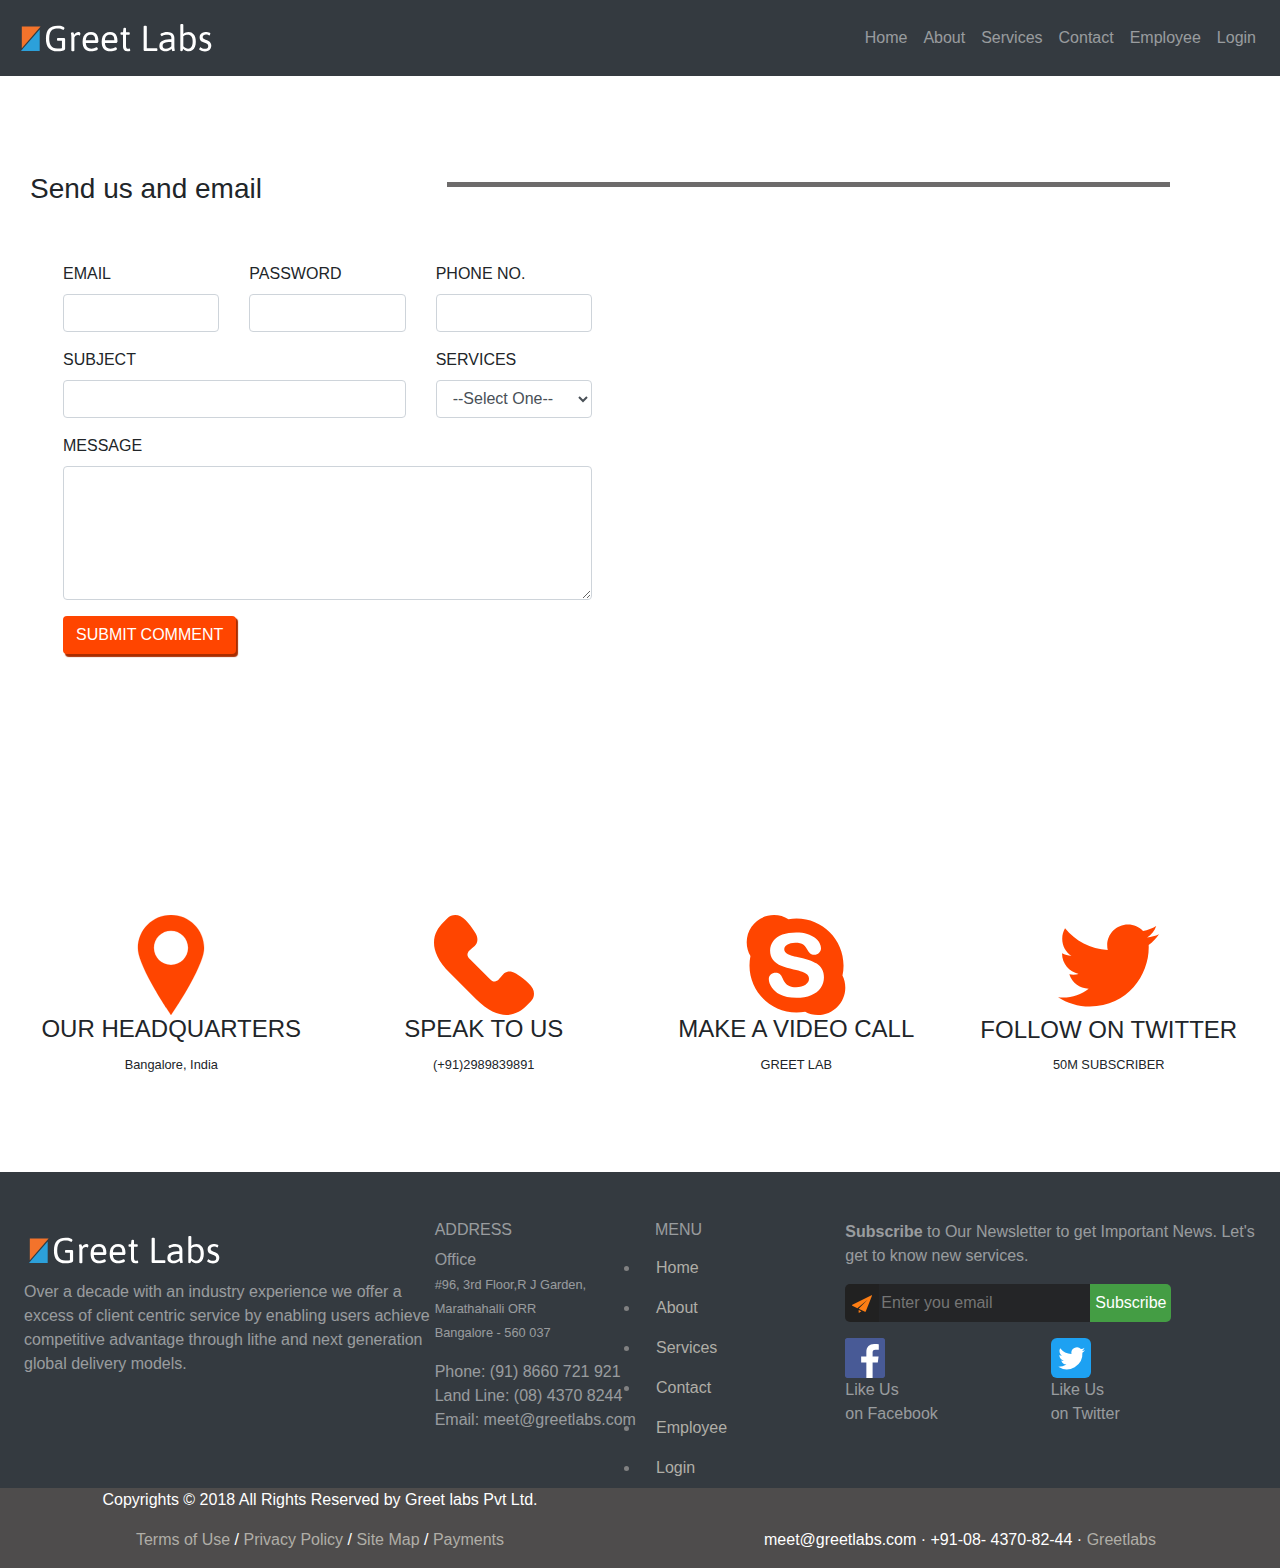
<file: contact.html>
<!DOCTYPE html>
<html lang="en">

<head>
  <meta charset="UTF-8" />
  <meta name="viewport" content="width=device-width, initial-scale=1.0" />
  <title>contactPage</title>
  <link rel="stylesheet" href="style.css" />
  <link rel="stylesheet" href="custom.css" />
  <link rel="stylesheet" href="https://cdn.jsdelivr.net/npm/bootstrap@4.6.2/dist/css/bootstrap.min.css">
  <script src="https://cdn.jsdelivr.net/npm/jquery@3.7.1/dist/jquery.slim.min.js"></script>
  <script src="https://cdn.jsdelivr.net/npm/popper.js@1.16.1/dist/umd/popper.min.js"></script>
  <script src="https://cdn.jsdelivr.net/npm/bootstrap@4.6.2/dist/js/bootstrap.bundle.min.js"></script>

</head>

<body>
  <nav class="navbar navbar-dark bg-dark navbar-expand-lg justify-content-between">
    <a href="./index.html" class="footer-brand"><svg xmlns="http://www.w3.org/2000/svg" width="200" height="60"
        viewBox="0 0 122 34" fill="none">
        <path d="M3.56324 10V23.2167L15 10H3.56324Z" fill="#F3732B" />
        <path d="M14.4368 25V11.7833L3 25H14.4368Z" fill="#2CA0DA" />
        <path
          d="M25.052 25.132C22.8667 25.132 21.1873 24.5013 20.014 23.24C18.8407 21.9787 18.254 20.0427 18.254 17.432C18.254 14.6893 18.8627 12.68 20.08 11.404C21.312 10.1133 23.0793 9.468 25.382 9.468C25.9247 9.468 26.4453 9.512 26.944 9.6C27.4573 9.688 27.912 9.798 28.308 9.93C28.704 10.062 29.012 10.2087 29.232 10.37C29.4667 10.5313 29.584 10.6853 29.584 10.832C29.584 10.9493 29.54 11.1107 29.452 11.316C29.364 11.5213 29.2613 11.7047 29.144 11.866C29.0413 12.0273 28.9387 12.108 28.836 12.108C28.7627 12.108 28.5867 12.0273 28.308 11.866C28.044 11.7047 27.67 11.5433 27.186 11.382C26.7167 11.2207 26.13 11.14 25.426 11.14C24.1353 11.14 23.1087 11.382 22.346 11.866C21.598 12.35 21.0627 13.0467 20.74 13.956C20.4173 14.8653 20.256 15.958 20.256 17.234C20.256 18.07 20.3293 18.8693 20.476 19.632C20.6227 20.38 20.8793 21.04 21.246 21.612C21.6127 22.184 22.1113 22.6387 22.742 22.976C23.3873 23.2987 24.2013 23.46 25.184 23.46C25.8587 23.46 26.482 23.4233 27.054 23.35C27.6407 23.262 28.0513 23.174 28.286 23.086L28.022 23.922V18.73H25.448C25.1547 18.73 25.008 18.51 25.008 18.07V17.718C25.008 17.278 25.1547 17.058 25.448 17.058H29.298C29.738 17.058 29.958 17.278 29.958 17.718V23.548C29.958 23.856 29.8187 24.1127 29.54 24.318C29.276 24.5233 28.9093 24.6847 28.44 24.802C27.9853 24.9193 27.4647 25 26.878 25.044C26.2913 25.1027 25.6827 25.132 25.052 25.132ZM34.6413 25.044C34.0546 25.044 33.7613 24.8827 33.7613 24.56V16.838C33.7613 16.2367 33.7393 15.738 33.6953 15.342C33.6513 14.946 33.6073 14.6453 33.5633 14.44C33.5193 14.22 33.4973 14.0953 33.4973 14.066C33.4973 13.9633 33.5413 13.8827 33.6293 13.824C33.7319 13.7507 33.8493 13.6993 33.9813 13.67C34.1133 13.626 34.2453 13.5967 34.3773 13.582C34.5093 13.5673 34.6119 13.56 34.6852 13.56C34.8613 13.56 34.9933 13.6407 35.0813 13.802C35.1839 13.9633 35.2573 14.1613 35.3013 14.396C35.3599 14.616 35.4113 14.8213 35.4553 15.012C35.8366 14.484 36.2399 14.0807 36.6653 13.802C37.1053 13.5087 37.5526 13.362 38.0073 13.362C38.4326 13.362 38.7479 13.4353 38.9533 13.582C39.1733 13.714 39.2833 13.9267 39.2833 14.22C39.2833 14.352 39.2613 14.5133 39.2173 14.704C39.1879 14.8947 39.1366 15.0633 39.0633 15.21C39.0046 15.342 38.9313 15.408 38.8433 15.408C38.6966 15.408 38.5499 15.3713 38.4033 15.298C38.2713 15.21 38.0146 15.166 37.6333 15.166C37.2519 15.166 36.9073 15.276 36.5993 15.496C36.2913 15.716 36.0493 15.9433 35.8733 16.178C35.6973 16.398 35.6093 16.508 35.6093 16.508V24.56C35.6093 24.8827 35.3159 25.044 34.7293 25.044H34.6413ZM46.0082 25.132C44.1895 25.132 42.8329 24.6553 41.9382 23.702C41.0582 22.7487 40.6182 21.2893 40.6182 19.324C40.6182 18.0187 40.8089 16.926 41.1902 16.046C41.5862 15.166 42.1655 14.4987 42.9282 14.044C43.6909 13.5893 44.6295 13.362 45.7442 13.362C46.7562 13.362 47.5922 13.582 48.2522 14.022C48.9269 14.462 49.4329 15.1073 49.7702 15.958C50.1075 16.8087 50.2762 17.8573 50.2762 19.104C50.2762 19.192 50.2322 19.3093 50.1442 19.456C50.0709 19.588 49.9755 19.7127 49.8582 19.83C49.7409 19.9473 49.6382 20.006 49.5502 20.006H42.5982C42.6862 21.2233 43.0015 22.118 43.5442 22.69C44.0869 23.262 44.9009 23.548 45.9862 23.548C46.6315 23.548 47.1742 23.4747 47.6142 23.328C48.0689 23.1667 48.4282 23.0127 48.6922 22.866C48.9562 22.7047 49.1249 22.624 49.1982 22.624C49.3009 22.624 49.4109 22.6973 49.5282 22.844C49.6455 22.9907 49.7482 23.152 49.8362 23.328C49.9242 23.504 49.9682 23.636 49.9682 23.724C49.9682 23.856 49.8655 24.0027 49.6602 24.164C49.4549 24.3253 49.1689 24.4793 48.8022 24.626C48.4502 24.7727 48.0322 24.8973 47.5482 25C47.0789 25.088 46.5655 25.132 46.0082 25.132ZM42.5982 18.422H48.3182C48.3182 17.2633 48.0982 16.398 47.6582 15.826C47.2182 15.2393 46.5582 14.946 45.6782 14.946C44.7249 14.946 43.9915 15.2393 43.4782 15.826C42.9649 16.398 42.6715 17.2633 42.5982 18.422ZM57.6527 25.132C55.8341 25.132 54.4774 24.6553 53.5827 23.702C52.7027 22.7487 52.2627 21.2893 52.2627 19.324C52.2627 18.0187 52.4534 16.926 52.8347 16.046C53.2307 15.166 53.8101 14.4987 54.5727 14.044C55.3354 13.5893 56.2741 13.362 57.3887 13.362C58.4007 13.362 59.2367 13.582 59.8967 14.022C60.5714 14.462 61.0774 15.1073 61.4147 15.958C61.7521 16.8087 61.9207 17.8573 61.9207 19.104C61.9207 19.192 61.8767 19.3093 61.7887 19.456C61.7154 19.588 61.6201 19.7127 61.5027 19.83C61.3854 19.9473 61.2827 20.006 61.1947 20.006H54.2427C54.3307 21.2233 54.6461 22.118 55.1887 22.69C55.7314 23.262 56.5454 23.548 57.6307 23.548C58.2761 23.548 58.8187 23.4747 59.2587 23.328C59.7134 23.1667 60.0727 23.0127 60.3367 22.866C60.6007 22.7047 60.7694 22.624 60.8427 22.624C60.9454 22.624 61.0554 22.6973 61.1727 22.844C61.2901 22.9907 61.3927 23.152 61.4807 23.328C61.5687 23.504 61.6127 23.636 61.6127 23.724C61.6127 23.856 61.5101 24.0027 61.3047 24.164C61.0994 24.3253 60.8134 24.4793 60.4467 24.626C60.0947 24.7727 59.6767 24.8973 59.1927 25C58.7234 25.088 58.2101 25.132 57.6527 25.132ZM54.2427 18.422H59.9627C59.9627 17.2633 59.7427 16.398 59.3027 15.826C58.8627 15.2393 58.2027 14.946 57.3227 14.946C56.3694 14.946 55.6361 15.2393 55.1227 15.826C54.6094 16.398 54.3161 17.2633 54.2427 18.422ZM68.1041 25.132C67.8254 25.132 67.5248 25.088 67.2021 25C66.8794 24.9267 66.5714 24.7873 66.2781 24.582C65.9848 24.362 65.7428 24.054 65.5521 23.658C65.3614 23.2473 65.2661 22.7267 65.2661 22.096V15.078H64.1661C63.8728 15.078 63.7261 14.858 63.7261 14.418V14.154C63.7261 13.714 63.8728 13.494 64.1661 13.494H65.2661L65.5301 11.184C65.5594 10.8613 65.7941 10.7 66.2341 10.7H66.4541C66.8941 10.7 67.1141 10.8613 67.1141 11.184V13.494H68.9621C69.2554 13.494 69.4021 13.714 69.4021 14.154V14.418C69.4021 14.858 69.2554 15.078 68.9621 15.078H67.1141V21.92C67.1141 22.58 67.2314 23.02 67.4661 23.24C67.7008 23.4453 67.9794 23.548 68.3021 23.548C68.6248 23.548 68.8374 23.5333 68.9401 23.504C69.0428 23.46 69.1454 23.438 69.2481 23.438C69.3508 23.438 69.4314 23.5113 69.4901 23.658C69.5634 23.8047 69.6148 23.966 69.6441 24.142C69.6881 24.3033 69.7101 24.4133 69.7101 24.472C69.7101 24.6627 69.6148 24.8093 69.4241 24.912C69.2481 25 69.0354 25.0587 68.7861 25.088C68.5368 25.1173 68.3094 25.132 68.1041 25.132ZM78.5108 25C78.0708 25 77.8508 24.78 77.8508 24.34V10.04C77.8508 9.71733 78.1441 9.556 78.7308 9.556H78.9068C79.4935 9.556 79.7868 9.71733 79.7868 10.04V23.328H85.8368C86.1301 23.328 86.2768 23.548 86.2768 23.988V24.34C86.2768 24.78 86.1301 25 85.8368 25H78.5108ZM91.213 25.132C90.1424 25.132 89.2477 24.868 88.529 24.34C87.8104 23.7973 87.451 22.9613 87.451 21.832C87.451 20.908 87.671 20.182 88.111 19.654C88.551 19.1113 89.1304 18.7153 89.849 18.466C90.5677 18.202 91.3524 18.0333 92.203 17.96C93.0684 17.8867 93.919 17.8427 94.755 17.828V16.794C94.755 16.2953 94.579 15.8627 94.227 15.496C93.875 15.1293 93.2444 14.946 92.335 14.946C91.675 14.946 91.0957 15.0267 90.597 15.188C90.113 15.3347 89.7244 15.4887 89.431 15.65C89.1524 15.7967 88.9764 15.87 88.903 15.87C88.8004 15.87 88.6904 15.7967 88.573 15.65C88.4557 15.5033 88.353 15.342 88.265 15.166C88.177 14.9753 88.133 14.8433 88.133 14.77C88.133 14.5793 88.3237 14.374 88.705 14.154C89.0864 13.934 89.5924 13.7507 90.223 13.604C90.8537 13.4427 91.5357 13.362 92.269 13.362C93.1784 13.362 93.9557 13.5013 94.601 13.78C95.2464 14.044 95.7377 14.4327 96.075 14.946C96.427 15.4593 96.603 16.0827 96.603 16.816V21.744C96.603 22.3453 96.625 22.844 96.669 23.24C96.713 23.636 96.757 23.9367 96.801 24.142C96.845 24.3473 96.867 24.472 96.867 24.516C96.867 24.6187 96.8157 24.7067 96.713 24.78C96.625 24.8387 96.515 24.89 96.383 24.934C96.251 24.9633 96.119 24.9853 95.987 25C95.855 25.0147 95.7524 25.022 95.679 25.022C95.503 25.022 95.3637 24.9413 95.261 24.78C95.173 24.604 95.0997 24.3987 95.041 24.164C94.997 23.9147 94.953 23.6873 94.909 23.482C94.6304 23.79 94.3077 24.0687 93.941 24.318C93.5744 24.5673 93.1637 24.7653 92.709 24.912C92.269 25.0587 91.7704 25.132 91.213 25.132ZM91.301 23.526C92.1077 23.526 92.775 23.372 93.303 23.064C93.831 22.756 94.315 22.404 94.755 22.008V19.412C94.183 19.412 93.589 19.434 92.973 19.478C92.357 19.5073 91.7777 19.588 91.235 19.72C90.6924 19.852 90.2524 20.0793 89.915 20.402C89.5924 20.71 89.431 21.15 89.431 21.722C89.431 22.3087 89.585 22.756 89.893 23.064C90.2157 23.372 90.685 23.526 91.301 23.526ZM105.423 25.132C104.793 25.132 104.184 25 103.597 24.736C103.025 24.4573 102.468 24.0393 101.925 23.482C101.837 24.054 101.72 24.4867 101.573 24.78C101.529 24.8827 101.456 24.956 101.353 25C101.265 25.0293 101.141 25.044 100.979 25.044H100.891C100.451 25.044 100.231 24.8827 100.231 24.56V8.94C100.231 8.61733 100.525 8.456 101.111 8.456H101.199C101.786 8.456 102.079 8.61733 102.079 8.94V14.484C102.505 14.1467 102.967 13.8753 103.465 13.67C103.964 13.4647 104.551 13.362 105.225 13.362C106.531 13.362 107.601 13.868 108.437 14.88C109.273 15.8773 109.691 17.3293 109.691 19.236C109.691 20.38 109.515 21.3993 109.163 22.294C108.826 23.174 108.335 23.8707 107.689 24.384C107.059 24.8827 106.303 25.132 105.423 25.132ZM105.049 23.526C105.915 23.526 106.582 23.1447 107.051 22.382C107.521 21.6047 107.755 20.5047 107.755 19.082C107.755 17.7767 107.506 16.772 107.007 16.068C106.523 15.3493 105.79 14.99 104.807 14.99C104.338 14.99 103.861 15.0707 103.377 15.232C102.908 15.3933 102.475 15.6427 102.079 15.98V22.008C102.534 22.5067 103.018 22.888 103.531 23.152C104.059 23.4013 104.565 23.526 105.049 23.526ZM115.243 25.198C114.583 25.198 113.989 25.1173 113.461 24.956C112.933 24.7947 112.515 24.604 112.207 24.384C111.899 24.164 111.745 23.9733 111.745 23.812C111.745 23.724 111.789 23.592 111.877 23.416C111.965 23.24 112.067 23.0787 112.185 22.932C112.302 22.7853 112.412 22.712 112.515 22.712C112.573 22.712 112.705 22.7853 112.911 22.932C113.116 23.0787 113.402 23.2253 113.769 23.372C114.15 23.5187 114.597 23.592 115.111 23.592C116.548 23.592 117.267 23.0493 117.267 21.964C117.267 21.3773 117.054 20.952 116.629 20.688C116.218 20.4093 115.697 20.1673 115.067 19.962C114.553 19.786 114.062 19.5807 113.593 19.346C113.123 19.0967 112.742 18.752 112.449 18.312C112.155 17.872 112.009 17.278 112.009 16.53C112.009 15.914 112.163 15.364 112.471 14.88C112.793 14.396 113.226 14.022 113.769 13.758C114.326 13.4793 114.957 13.34 115.661 13.34C116.159 13.34 116.629 13.384 117.069 13.472C117.509 13.56 117.868 13.6773 118.147 13.824C118.425 13.9707 118.565 14.1247 118.565 14.286C118.565 14.4033 118.521 14.5573 118.433 14.748C118.359 14.9387 118.271 15.1073 118.169 15.254C118.066 15.4007 117.963 15.474 117.861 15.474C117.802 15.474 117.604 15.3787 117.267 15.188C116.929 14.9973 116.46 14.902 115.859 14.902C115.316 14.902 114.854 15.034 114.473 15.298C114.091 15.5473 113.901 15.9067 113.901 16.376C113.901 16.7867 114.018 17.1167 114.253 17.366C114.487 17.6007 114.942 17.828 115.617 18.048C116.291 18.268 116.893 18.532 117.421 18.84C117.949 19.1333 118.367 19.5147 118.675 19.984C118.983 20.4387 119.137 21.0327 119.137 21.766C119.137 22.426 118.961 23.0127 118.609 23.526C118.271 24.0393 117.809 24.45 117.223 24.758C116.636 25.0513 115.976 25.198 115.243 25.198Z"
          fill="white" />
      </svg>
    </a>

    <button class="navbar-toggler" type="button" data-toggle="collapse" data-target="#navbarNav"
      aria-controls="navbarNav" aria-expanded="false" aria-label="Toggle navigation">
      <span class="navbar-toggler-icon"></span>
    </button>
    <div class="collapse navbar-collapse" id="navbarNav">
      <ul class="navbar-nav ml-auto">
        <li><a href="./index.html" class="nav-link">Home</a></li>
        <li><a href="./about.html" class="nav-link">About</a></li>
        <li><a href="./service.html" class="nav-link">Services</a></li>
        <li><a href="./contact.html" class="nav-link">Contact</a></li>
        <li><a href="./employee.html" class="nav-link">Employee</a></li>
        <li><a href="./login.html" class="nav-link">Login</a></li>
      </ul>
    </div>
  </nav>
  <div class="container-fluid">
    <div class="container-fluid py-5 mt-5">
      <div class="row">
        <div class="col-md-4">
          <h3>Send us and email</h3>
        </div>
        <div class="col-md-8">
          <div class="horizontal-bar"></div>
        </div>
      </div>
    </div>
    <div class="container-fluid">
      <div class="row">
        <div class="col-md-6 px-5">
          <form>
            <div class="row">
              <div class="form-group col-md-4">
                <label for="exampleInputEmail1">EMAIL</label>
                <input type="email" class="form-control" id="exampleInputEmail1" aria-describedby="emailHelp" />
              </div>
              <div class="form-group col-md-4">
                <label for="exampleInputPassword1">PASSWORD</label>
                <input type="password" class="form-control" id="exampleInputPassword1" />
              </div>
              <div class="form-group col-md-4">
                <label for="exampleInputPhoneNo">PHONE NO.</label>
                <input type="number" class="form-control" id="examplePhoneNo1" />
              </div>
            </div>
            <div class="row">
              <div class="form-group col-md-8">
                <label for="exampleInputSubject">SUBJECT</label>
                <input type="text" class="form-control" id="exampleSubject1" />
              </div>
              <div class="form-group col-md-4">
                <label for="exampleFormControlSelect1">SERVICES</label>
                <select class="form-control" id="exampleFormControlSelect1">
                  <option>--Select One--</option>
                  <option>Service 1</option>
                  <option>Service 2</option>
                  <option>Service 3</option>
                  <option>Service 4</option>
                  <option>Service 5</option>
                </select>
              </div>
            </div>
            <div class="form-group">
              <label for="exampleFormControlTextarea1">MESSAGE</label>
              <textarea class="form-control" id="exampleFormControlTextarea1" rows="5"></textarea>
            </div>
            <button type="submit" class="cmtBtn">SUBMIT COMMENT</button>
          </form>
        </div>
        <div class="col-md-6 px-5">
          <iframe
            src="https://www.google.com/maps/embed?pb=!1m14!1m8!1m3!1d15552.596248571888!2d77.7012328!3d12.9623119!3m2!1i1024!2i768!4f13.1!3m3!1m2!1s0x3bae11e6982ac5df%3A0xb52fcb3ad37e0ec3!2sPro%20Stack%20Academy!5e0!3m2!1sen!2sin!4v1721716114545!5m2!1sen!2sin"
            width="650" height="550" style="border: 0" allowfullscreen="" loading="lazy"
            referrerpolicy="no-referrer-when-downgrade"></iframe>
        </div>
      </div>
    </div>
    <div class="container-fluid py-xl-5 my-5">
      <div class="row">
        <div class="col-md-3 m-auto text-center">
          <a href="#">
            <svg fill="#ff4500" version="1.1" id="Capa_1" xmlns="http://www.w3.org/2000/svg"
              xmlns:xlink="http://www.w3.org/1999/xlink" width="100px" height="100px" viewBox="0 0 466.583 466.582"
              xml:space="preserve" stroke="#ff4500">
              <g id="SVGRepo_bgCarrier" stroke-width="0"></g>
              <g id="SVGRepo_tracerCarrier" stroke-linecap="round" stroke-linejoin="round"></g>
              <g id="SVGRepo_iconCarrier">
                <g>
                  <path
                    d="M233.292,0c-85.1,0-154.334,69.234-154.334,154.333c0,34.275,21.887,90.155,66.908,170.834 c31.846,57.063,63.168,104.643,64.484,106.64l22.942,34.775l22.941-34.774c1.317-1.998,32.641-49.577,64.483-106.64 c45.023-80.68,66.908-136.559,66.908-170.834C387.625,69.234,318.391,0,233.292,0z M233.292,233.291c-44.182,0-80-35.817-80-80 s35.818-80,80-80c44.182,0,80,35.817,80,80S277.473,233.291,233.292,233.291z">
                  </path>
                </g>
              </g>
            </svg>
          </a>
          <h4>OUR HEADQUARTERS</h4>
          <small>Bangalore, India</small>
        </div>
        <div class="col-md-3 m-auto text-center">
          <a href="#">
            <svg fill="#ff4500" height="100px" width="100px" version="1.1" id="Layer_1"
              xmlns="http://www.w3.org/2000/svg" xmlns:xlink="http://www.w3.org/1999/xlink"
              viewBox="0 0 511.639 511.639" xml:space="preserve">
              <g id="SVGRepo_bgCarrier1" stroke-width="0"></g>
              <g id="SVGRepo_tracerCarrier1" stroke-linecap="round" stroke-linejoin="round"></g>
              <g id="SVGRepo_iconCarrier1">
                <g>
                  <g>
                    <path
                      d="M504.982,376.258h-0.021c-19.435-36.715-81.472-73.813-88.725-78.059c-14.4-8.213-29.696-10.731-42.987-6.997 c-10.411,2.88-18.944,9.301-24.768,18.624c-8.107,9.664-18.155,21.035-20.309,22.933c-16.512,11.221-26.944,10.133-41.28-4.224 L183.083,224.748c-14.336-14.357-15.403-24.768-4.757-40.533c2.411-2.859,13.824-12.949,23.488-21.056 c9.323-5.824,15.723-14.357,18.624-24.768c3.691-13.333,1.195-28.587-7.125-43.221c-4.117-7.019-41.216-69.077-77.952-88.512 C113.153-5.076,86.315-1.044,68.566,16.727L45.633,39.639C4.203,81.068-46.229,169.644,81.43,297.324L214.315,430.21 c61.141,61.141,113.301,81.429,155.627,81.429c46.059,0,80.448-24.043,102.037-45.632l22.912-22.912 C512.662,425.324,516.715,398.466,504.982,376.258z">
                    </path>
                  </g>
                </g>
              </g>
            </svg>
          </a>
          <h4>SPEAK TO US</h4>
          <small>(+91)2989839891</small>
        </div>
        <div class="col-md-3 m-auto text-center">
          <a href="#">
            <svg fill="#ff4500" height="100px" width="100px" version="1.1" id="Layer_2"
              xmlns="http://www.w3.org/2000/svg" xmlns:xlink="http://www.w3.org/1999/xlink" viewBox="0 0 300 300"
              xml:space="preserve">
              <g id="SVGRepo_bgCarrier2" stroke-width="0"></g>
              <g id="SVGRepo_tracerCarrier2" stroke-linecap="round" stroke-linejoin="round"></g>
              <g id="SVGRepo_iconCarrier2">
                <g id="XMLID_818_">
                  <path id="XMLID_819_"
                    d="M289.391,181.848c2.133-9.755,3.268-19.881,3.268-30.273c0-77.917-63.166-141.084-141.086-141.084 c-8.226,0-16.286,0.711-24.128,2.064C114.836,4.611,99.918,0,83.916,0C38.728,0,2.097,36.635,2.097,81.816 c0,15.104,4.109,29.24,11.246,41.385c-1.871,9.166-2.854,18.653-2.854,28.373c0,77.917,63.165,141.084,141.084,141.084 c8.826,0,17.459-0.817,25.834-2.367c11.518,6.19,24.688,9.709,38.678,9.709c45.189,0,81.818-36.631,81.818-81.816 C297.903,205.127,294.83,192.797,289.391,181.848z M223.932,218.998c-6.527,9.236-16.17,16.555-28.664,21.749 c-12.373,5.143-27.205,7.751-44.088,7.751c-20.264,0-37.253-3.564-50.513-10.598c-9.479-5.121-17.296-12.056-23.229-20.613 c-5.993-8.645-9.033-17.223-9.033-25.494c0-5.17,1.98-9.652,5.886-13.32c3.865-3.636,8.818-5.478,14.724-5.478 c4.848,0,9.029,1.456,12.429,4.328c3.247,2.752,6.034,6.824,8.273,12.083c2.5,5.726,5.226,10.561,8.105,14.369 c2.767,3.663,6.748,6.742,11.832,9.145c5.115,2.422,12.01,3.649,20.491,3.649c11.663,0,21.226-2.49,28.419-7.402 c7.025-4.797,10.441-10.555,10.441-17.604c0-5.57-1.783-9.947-5.449-13.382c-3.84-3.591-8.904-6.386-15.055-8.303 c-6.412-1.999-15.117-4.155-25.884-6.409c-14.586-3.124-26.985-6.83-36.86-11.019c-0.038-0.015-0.077-0.031-0.115-0.048 c-10.117-4.303-18.271-10.27-24.236-17.736c-6.059-7.582-9.129-17.094-9.129-28.275c0-10.658,3.223-20.265,9.58-28.552 c6.309-8.229,15.523-14.624,27.385-19.012c11.709-4.33,25.637-6.524,41.396-6.524c12.6,0,23.678,1.455,32.924,4.33 c9.299,2.896,17.139,6.807,23.299,11.619c6.205,4.848,10.82,10.035,13.719,15.422c2.928,5.441,4.412,10.856,4.412,16.094 c0,5.041-1.947,9.622-5.787,13.615c-3.863,4.016-8.738,6.055-14.49,6.055c-5.225,0-9.314-1.275-12.152-3.789 c-2.641-2.334-5.379-5.973-8.42-11.209c-3.518-6.684-7.775-11.953-12.66-15.666c-4.74-3.606-12.666-5.437-23.555-5.437 c-10.113,0-18.338,2.03-24.445,6.034c-5.885,3.858-8.744,8.282-8.744,13.523c0,3.215,0.92,5.901,2.813,8.213 c2.005,2.449,4.833,4.6,8.408,6.388c3.708,1.864,7.529,3.345,11.357,4.402c3.921,1.088,10.5,2.7,19.522,4.784 c9.506,2.041,18.359,4.289,26.418,6.695c1.619,0.483,3.219,0.972,4.771,1.468c9.395,3.007,17.514,6.716,24.135,11.022 c6.758,4.401,12.109,10.053,15.906,16.8c3.807,6.771,5.736,15.132,5.736,24.844C233.803,199.135,230.481,209.727,223.932,218.998z">
                  </path>
                </g>
              </g>
            </svg>
          </a>
          <h4>MAKE A VIDEO CALL</h4>
          <small>GREET LAB</small>
        </div>
        <div class="col-md-3 m-auto text-center">
          <a href="#">
            <svg fill="#ff4500" version="1.1" id="Capa_2" xmlns="http://www.w3.org/2000/svg"
              xmlns:xlink="http://www.w3.org/1999/xlink" width="101px" height="101px" viewBox="0 0 33.88 33.88"
              xml:space="preserve">
              <g id="SVGRepo_bgCarrier3" stroke-width="0"></g>
              <g id="SVGRepo_tracerCarrier3" stroke-linecap="round" stroke-linejoin="round"></g>
              <g id="SVGRepo_iconCarrier3">
                <g>
                  <path
                    d="M30.414,10.031c0.014,0.297,0.021,0.595,0.021,0.897c0,9.187-6.992,19.779-19.779,19.779c-3.928,0-7.58-1.149-10.657-3.123 c0.546,0.063,1.099,0.095,1.658,0.095c3.26,0,6.254-1.107,8.632-2.974c-3.039-0.058-5.607-2.065-6.491-4.828 c0.424,0.082,0.858,0.125,1.308,0.125c0.635,0,1.248-0.084,1.83-0.244c-3.177-0.639-5.576-3.448-5.576-6.815 c0-0.029,0-0.058,0-0.087c0.939,0.521,2.01,0.833,3.15,0.869C2.646,12.48,1.419,10.35,1.419,7.938c0-1.274,0.343-2.467,0.94-3.495 c3.427,4.206,8.552,6.973,14.327,7.263c-0.117-0.509-0.18-1.038-0.18-1.584c0-3.838,3.112-6.949,6.953-6.949 c1.998,0,3.805,0.844,5.07,2.192c1.582-0.311,3.072-0.89,4.416-1.686c-0.521,1.624-1.621,2.986-3.057,3.844 c1.406-0.166,2.746-0.54,3.991-1.092C32.949,7.826,31.771,9.05,30.414,10.031z">
                  </path>
                </g>
              </g>
            </svg>
          </a>
          <h4>FOLLOW ON TWITTER</h4>
          <small>50M SUBSCRIBER</small>
        </div>
      </div>
    </div>
  </div>
  <footer class="footer bg-dark text-white-50 pt-5 px-4">
    <div class="container-fluid">
        <div class="row">
            <div class="col-md-4 col-12 px-0">
              <a href="./index.html" class="footer-brand"><svg xmlns="http://www.w3.org/2000/svg" width="200" height="60" viewBox="0 0 122 34" fill="none">
                <path d="M3.56324 10V23.2167L15 10H3.56324Z" fill="#F3732B"/>
                <path d="M14.4368 25V11.7833L3 25H14.4368Z" fill="#2CA0DA"/>
                <path d="M25.052 25.132C22.8667 25.132 21.1873 24.5013 20.014 23.24C18.8407 21.9787 18.254 20.0427 18.254 17.432C18.254 14.6893 18.8627 12.68 20.08 11.404C21.312 10.1133 23.0793 9.468 25.382 9.468C25.9247 9.468 26.4453 9.512 26.944 9.6C27.4573 9.688 27.912 9.798 28.308 9.93C28.704 10.062 29.012 10.2087 29.232 10.37C29.4667 10.5313 29.584 10.6853 29.584 10.832C29.584 10.9493 29.54 11.1107 29.452 11.316C29.364 11.5213 29.2613 11.7047 29.144 11.866C29.0413 12.0273 28.9387 12.108 28.836 12.108C28.7627 12.108 28.5867 12.0273 28.308 11.866C28.044 11.7047 27.67 11.5433 27.186 11.382C26.7167 11.2207 26.13 11.14 25.426 11.14C24.1353 11.14 23.1087 11.382 22.346 11.866C21.598 12.35 21.0627 13.0467 20.74 13.956C20.4173 14.8653 20.256 15.958 20.256 17.234C20.256 18.07 20.3293 18.8693 20.476 19.632C20.6227 20.38 20.8793 21.04 21.246 21.612C21.6127 22.184 22.1113 22.6387 22.742 22.976C23.3873 23.2987 24.2013 23.46 25.184 23.46C25.8587 23.46 26.482 23.4233 27.054 23.35C27.6407 23.262 28.0513 23.174 28.286 23.086L28.022 23.922V18.73H25.448C25.1547 18.73 25.008 18.51 25.008 18.07V17.718C25.008 17.278 25.1547 17.058 25.448 17.058H29.298C29.738 17.058 29.958 17.278 29.958 17.718V23.548C29.958 23.856 29.8187 24.1127 29.54 24.318C29.276 24.5233 28.9093 24.6847 28.44 24.802C27.9853 24.9193 27.4647 25 26.878 25.044C26.2913 25.1027 25.6827 25.132 25.052 25.132ZM34.6413 25.044C34.0546 25.044 33.7613 24.8827 33.7613 24.56V16.838C33.7613 16.2367 33.7393 15.738 33.6953 15.342C33.6513 14.946 33.6073 14.6453 33.5633 14.44C33.5193 14.22 33.4973 14.0953 33.4973 14.066C33.4973 13.9633 33.5413 13.8827 33.6293 13.824C33.7319 13.7507 33.8493 13.6993 33.9813 13.67C34.1133 13.626 34.2453 13.5967 34.3773 13.582C34.5093 13.5673 34.6119 13.56 34.6852 13.56C34.8613 13.56 34.9933 13.6407 35.0813 13.802C35.1839 13.9633 35.2573 14.1613 35.3013 14.396C35.3599 14.616 35.4113 14.8213 35.4553 15.012C35.8366 14.484 36.2399 14.0807 36.6653 13.802C37.1053 13.5087 37.5526 13.362 38.0073 13.362C38.4326 13.362 38.7479 13.4353 38.9533 13.582C39.1733 13.714 39.2833 13.9267 39.2833 14.22C39.2833 14.352 39.2613 14.5133 39.2173 14.704C39.1879 14.8947 39.1366 15.0633 39.0633 15.21C39.0046 15.342 38.9313 15.408 38.8433 15.408C38.6966 15.408 38.5499 15.3713 38.4033 15.298C38.2713 15.21 38.0146 15.166 37.6333 15.166C37.2519 15.166 36.9073 15.276 36.5993 15.496C36.2913 15.716 36.0493 15.9433 35.8733 16.178C35.6973 16.398 35.6093 16.508 35.6093 16.508V24.56C35.6093 24.8827 35.3159 25.044 34.7293 25.044H34.6413ZM46.0082 25.132C44.1895 25.132 42.8329 24.6553 41.9382 23.702C41.0582 22.7487 40.6182 21.2893 40.6182 19.324C40.6182 18.0187 40.8089 16.926 41.1902 16.046C41.5862 15.166 42.1655 14.4987 42.9282 14.044C43.6909 13.5893 44.6295 13.362 45.7442 13.362C46.7562 13.362 47.5922 13.582 48.2522 14.022C48.9269 14.462 49.4329 15.1073 49.7702 15.958C50.1075 16.8087 50.2762 17.8573 50.2762 19.104C50.2762 19.192 50.2322 19.3093 50.1442 19.456C50.0709 19.588 49.9755 19.7127 49.8582 19.83C49.7409 19.9473 49.6382 20.006 49.5502 20.006H42.5982C42.6862 21.2233 43.0015 22.118 43.5442 22.69C44.0869 23.262 44.9009 23.548 45.9862 23.548C46.6315 23.548 47.1742 23.4747 47.6142 23.328C48.0689 23.1667 48.4282 23.0127 48.6922 22.866C48.9562 22.7047 49.1249 22.624 49.1982 22.624C49.3009 22.624 49.4109 22.6973 49.5282 22.844C49.6455 22.9907 49.7482 23.152 49.8362 23.328C49.9242 23.504 49.9682 23.636 49.9682 23.724C49.9682 23.856 49.8655 24.0027 49.6602 24.164C49.4549 24.3253 49.1689 24.4793 48.8022 24.626C48.4502 24.7727 48.0322 24.8973 47.5482 25C47.0789 25.088 46.5655 25.132 46.0082 25.132ZM42.5982 18.422H48.3182C48.3182 17.2633 48.0982 16.398 47.6582 15.826C47.2182 15.2393 46.5582 14.946 45.6782 14.946C44.7249 14.946 43.9915 15.2393 43.4782 15.826C42.9649 16.398 42.6715 17.2633 42.5982 18.422ZM57.6527 25.132C55.8341 25.132 54.4774 24.6553 53.5827 23.702C52.7027 22.7487 52.2627 21.2893 52.2627 19.324C52.2627 18.0187 52.4534 16.926 52.8347 16.046C53.2307 15.166 53.8101 14.4987 54.5727 14.044C55.3354 13.5893 56.2741 13.362 57.3887 13.362C58.4007 13.362 59.2367 13.582 59.8967 14.022C60.5714 14.462 61.0774 15.1073 61.4147 15.958C61.7521 16.8087 61.9207 17.8573 61.9207 19.104C61.9207 19.192 61.8767 19.3093 61.7887 19.456C61.7154 19.588 61.6201 19.7127 61.5027 19.83C61.3854 19.9473 61.2827 20.006 61.1947 20.006H54.2427C54.3307 21.2233 54.6461 22.118 55.1887 22.69C55.7314 23.262 56.5454 23.548 57.6307 23.548C58.2761 23.548 58.8187 23.4747 59.2587 23.328C59.7134 23.1667 60.0727 23.0127 60.3367 22.866C60.6007 22.7047 60.7694 22.624 60.8427 22.624C60.9454 22.624 61.0554 22.6973 61.1727 22.844C61.2901 22.9907 61.3927 23.152 61.4807 23.328C61.5687 23.504 61.6127 23.636 61.6127 23.724C61.6127 23.856 61.5101 24.0027 61.3047 24.164C61.0994 24.3253 60.8134 24.4793 60.4467 24.626C60.0947 24.7727 59.6767 24.8973 59.1927 25C58.7234 25.088 58.2101 25.132 57.6527 25.132ZM54.2427 18.422H59.9627C59.9627 17.2633 59.7427 16.398 59.3027 15.826C58.8627 15.2393 58.2027 14.946 57.3227 14.946C56.3694 14.946 55.6361 15.2393 55.1227 15.826C54.6094 16.398 54.3161 17.2633 54.2427 18.422ZM68.1041 25.132C67.8254 25.132 67.5248 25.088 67.2021 25C66.8794 24.9267 66.5714 24.7873 66.2781 24.582C65.9848 24.362 65.7428 24.054 65.5521 23.658C65.3614 23.2473 65.2661 22.7267 65.2661 22.096V15.078H64.1661C63.8728 15.078 63.7261 14.858 63.7261 14.418V14.154C63.7261 13.714 63.8728 13.494 64.1661 13.494H65.2661L65.5301 11.184C65.5594 10.8613 65.7941 10.7 66.2341 10.7H66.4541C66.8941 10.7 67.1141 10.8613 67.1141 11.184V13.494H68.9621C69.2554 13.494 69.4021 13.714 69.4021 14.154V14.418C69.4021 14.858 69.2554 15.078 68.9621 15.078H67.1141V21.92C67.1141 22.58 67.2314 23.02 67.4661 23.24C67.7008 23.4453 67.9794 23.548 68.3021 23.548C68.6248 23.548 68.8374 23.5333 68.9401 23.504C69.0428 23.46 69.1454 23.438 69.2481 23.438C69.3508 23.438 69.4314 23.5113 69.4901 23.658C69.5634 23.8047 69.6148 23.966 69.6441 24.142C69.6881 24.3033 69.7101 24.4133 69.7101 24.472C69.7101 24.6627 69.6148 24.8093 69.4241 24.912C69.2481 25 69.0354 25.0587 68.7861 25.088C68.5368 25.1173 68.3094 25.132 68.1041 25.132ZM78.5108 25C78.0708 25 77.8508 24.78 77.8508 24.34V10.04C77.8508 9.71733 78.1441 9.556 78.7308 9.556H78.9068C79.4935 9.556 79.7868 9.71733 79.7868 10.04V23.328H85.8368C86.1301 23.328 86.2768 23.548 86.2768 23.988V24.34C86.2768 24.78 86.1301 25 85.8368 25H78.5108ZM91.213 25.132C90.1424 25.132 89.2477 24.868 88.529 24.34C87.8104 23.7973 87.451 22.9613 87.451 21.832C87.451 20.908 87.671 20.182 88.111 19.654C88.551 19.1113 89.1304 18.7153 89.849 18.466C90.5677 18.202 91.3524 18.0333 92.203 17.96C93.0684 17.8867 93.919 17.8427 94.755 17.828V16.794C94.755 16.2953 94.579 15.8627 94.227 15.496C93.875 15.1293 93.2444 14.946 92.335 14.946C91.675 14.946 91.0957 15.0267 90.597 15.188C90.113 15.3347 89.7244 15.4887 89.431 15.65C89.1524 15.7967 88.9764 15.87 88.903 15.87C88.8004 15.87 88.6904 15.7967 88.573 15.65C88.4557 15.5033 88.353 15.342 88.265 15.166C88.177 14.9753 88.133 14.8433 88.133 14.77C88.133 14.5793 88.3237 14.374 88.705 14.154C89.0864 13.934 89.5924 13.7507 90.223 13.604C90.8537 13.4427 91.5357 13.362 92.269 13.362C93.1784 13.362 93.9557 13.5013 94.601 13.78C95.2464 14.044 95.7377 14.4327 96.075 14.946C96.427 15.4593 96.603 16.0827 96.603 16.816V21.744C96.603 22.3453 96.625 22.844 96.669 23.24C96.713 23.636 96.757 23.9367 96.801 24.142C96.845 24.3473 96.867 24.472 96.867 24.516C96.867 24.6187 96.8157 24.7067 96.713 24.78C96.625 24.8387 96.515 24.89 96.383 24.934C96.251 24.9633 96.119 24.9853 95.987 25C95.855 25.0147 95.7524 25.022 95.679 25.022C95.503 25.022 95.3637 24.9413 95.261 24.78C95.173 24.604 95.0997 24.3987 95.041 24.164C94.997 23.9147 94.953 23.6873 94.909 23.482C94.6304 23.79 94.3077 24.0687 93.941 24.318C93.5744 24.5673 93.1637 24.7653 92.709 24.912C92.269 25.0587 91.7704 25.132 91.213 25.132ZM91.301 23.526C92.1077 23.526 92.775 23.372 93.303 23.064C93.831 22.756 94.315 22.404 94.755 22.008V19.412C94.183 19.412 93.589 19.434 92.973 19.478C92.357 19.5073 91.7777 19.588 91.235 19.72C90.6924 19.852 90.2524 20.0793 89.915 20.402C89.5924 20.71 89.431 21.15 89.431 21.722C89.431 22.3087 89.585 22.756 89.893 23.064C90.2157 23.372 90.685 23.526 91.301 23.526ZM105.423 25.132C104.793 25.132 104.184 25 103.597 24.736C103.025 24.4573 102.468 24.0393 101.925 23.482C101.837 24.054 101.72 24.4867 101.573 24.78C101.529 24.8827 101.456 24.956 101.353 25C101.265 25.0293 101.141 25.044 100.979 25.044H100.891C100.451 25.044 100.231 24.8827 100.231 24.56V8.94C100.231 8.61733 100.525 8.456 101.111 8.456H101.199C101.786 8.456 102.079 8.61733 102.079 8.94V14.484C102.505 14.1467 102.967 13.8753 103.465 13.67C103.964 13.4647 104.551 13.362 105.225 13.362C106.531 13.362 107.601 13.868 108.437 14.88C109.273 15.8773 109.691 17.3293 109.691 19.236C109.691 20.38 109.515 21.3993 109.163 22.294C108.826 23.174 108.335 23.8707 107.689 24.384C107.059 24.8827 106.303 25.132 105.423 25.132ZM105.049 23.526C105.915 23.526 106.582 23.1447 107.051 22.382C107.521 21.6047 107.755 20.5047 107.755 19.082C107.755 17.7767 107.506 16.772 107.007 16.068C106.523 15.3493 105.79 14.99 104.807 14.99C104.338 14.99 103.861 15.0707 103.377 15.232C102.908 15.3933 102.475 15.6427 102.079 15.98V22.008C102.534 22.5067 103.018 22.888 103.531 23.152C104.059 23.4013 104.565 23.526 105.049 23.526ZM115.243 25.198C114.583 25.198 113.989 25.1173 113.461 24.956C112.933 24.7947 112.515 24.604 112.207 24.384C111.899 24.164 111.745 23.9733 111.745 23.812C111.745 23.724 111.789 23.592 111.877 23.416C111.965 23.24 112.067 23.0787 112.185 22.932C112.302 22.7853 112.412 22.712 112.515 22.712C112.573 22.712 112.705 22.7853 112.911 22.932C113.116 23.0787 113.402 23.2253 113.769 23.372C114.15 23.5187 114.597 23.592 115.111 23.592C116.548 23.592 117.267 23.0493 117.267 21.964C117.267 21.3773 117.054 20.952 116.629 20.688C116.218 20.4093 115.697 20.1673 115.067 19.962C114.553 19.786 114.062 19.5807 113.593 19.346C113.123 19.0967 112.742 18.752 112.449 18.312C112.155 17.872 112.009 17.278 112.009 16.53C112.009 15.914 112.163 15.364 112.471 14.88C112.793 14.396 113.226 14.022 113.769 13.758C114.326 13.4793 114.957 13.34 115.661 13.34C116.159 13.34 116.629 13.384 117.069 13.472C117.509 13.56 117.868 13.6773 118.147 13.824C118.425 13.9707 118.565 14.1247 118.565 14.286C118.565 14.4033 118.521 14.5573 118.433 14.748C118.359 14.9387 118.271 15.1073 118.169 15.254C118.066 15.4007 117.963 15.474 117.861 15.474C117.802 15.474 117.604 15.3787 117.267 15.188C116.929 14.9973 116.46 14.902 115.859 14.902C115.316 14.902 114.854 15.034 114.473 15.298C114.091 15.5473 113.901 15.9067 113.901 16.376C113.901 16.7867 114.018 17.1167 114.253 17.366C114.487 17.6007 114.942 17.828 115.617 18.048C116.291 18.268 116.893 18.532 117.421 18.84C117.949 19.1333 118.367 19.5147 118.675 19.984C118.983 20.4387 119.137 21.0327 119.137 21.766C119.137 22.426 118.961 23.0127 118.609 23.526C118.271 24.0393 117.809 24.45 117.223 24.758C116.636 25.0513 115.976 25.198 115.243 25.198Z" fill="white"/>
                </svg></a>
                <p>Over a decade with an industry experience we offer a excess of client centric service by enabling users achieve competitive advantage through lithe and next generation global delivery models.
                </p>
            </div>
            <div class="col-md-2 col-7">
                <div class="row">
                    <h6>ADDRESS</h6>
                </div>
                <div class="row">
                    <p>Office <br>
                        <small>#96, 3rd Floor,R J Garden, <br> Marathahalli ORR <br>Bangalore - 560 037</small>
                    </p>
                </div>
                <div class="row">
                    <p>
                        Phone: (91) 8660 721 921 <br>
                        Land Line: (08) 4370 8244 <br>
                        Email: meet@greetlabs.com 
                    </p>
                </div>

            </div>
            <div class="col-md-2 col-5">
                <h6>MENU</h6>
                <div class="row">
                    <ol class="list-group">
                        <li class="list-group-item-light bg-transparent "><a href="./index.html" class="nav-link">Home</a></li>
                        <li class="list-group-item-light bg-transparent "><a href="./about.html" class="nav-link">About</a></li>
                        <li class="list-group-item-light bg-transparent "><a href="./service.html" class="nav-link">Services</a></li>
                        <li class="list-group-item-light bg-transparent "><a href="./contact.html" class="nav-link">Contact</a></li>
                        <li class="list-group-item-light bg-transparent "><a href="./employee.html" class="nav-link">Employee</a></li>
                        <li class="list-group-item-light bg-transparent "><a href="./login.html" class="nav-link">Login</a></li>
                    </ol>
                </div>
            </div>
            <div class="col-md-4 col-12">
                <div class="row">
                    <p><strong>Subscribe</strong> to Our Newsletter to get Important News. Let's get to know new services.</p>
                </div>
                <div class="row">
                    <button class="sendBtn"><svg fill="#fd7e14" height="20px" width="20px" version="1.1" id="Capea_1" xmlns="http://www.w3.org/2000/svg" xmlns:xlink="http://www.w3.org/1999/xlink" viewBox="0 0 495.003 495.003" xml:space="preserve"><g id="SVGRepo_bgCarrierr" stroke-width="0"></g><g id="SVGRepo_tracerCarrierr" stroke-linecap="round" stroke-linejoin="round"></g><g id="SVGRepo_iconCarrierr"> <g id="XMLID_51_"> <path id="XMLID_53_" d="M164.711,456.687c0,2.966,1.647,5.686,4.266,7.072c2.617,1.385,5.799,1.207,8.245-0.468l55.09-37.616 l-67.6-32.22V456.687z"></path> <path id="XMLID_52_" d="M492.431,32.443c-1.513-1.395-3.466-2.125-5.44-2.125c-1.19,0-2.377,0.264-3.5,0.816L7.905,264.422 c-4.861,2.389-7.937,7.353-7.904,12.783c0.033,5.423,3.161,10.353,8.057,12.689l125.342,59.724l250.62-205.99L164.455,364.414 l156.145,74.4c1.918,0.919,4.012,1.376,6.084,1.376c1.768,0,3.519-0.322,5.186-0.977c3.637-1.438,6.527-4.318,7.97-7.956 L494.436,41.257C495.66,38.188,494.862,34.679,492.431,32.443z"></path> </g> </g></svg>
                    </button>
                    <input type="email" id="eId" placeholder="Enter you email">
                    <button class="subBtn">Subscribe</button>
                </div>
                <div class="row mt-3 p-0">
                    <div class="col-6 p-0">
                        <div class="col p-0">
                            <svg width="40px" height="40px" viewBox="0 0 266.895 266.895" xmlns="http://www.w3.org/2000/svg" fill="#000000"><g id="SVGRepo_bgCarrierl" stroke-width="0"></g><g id="SVGRepo_tracerCarrierl" stroke-linecap="round" stroke-linejoin="round"></g><g id="SVGRepo_iconCarrierl"><path d="M252.164 266.895c8.134 0 14.729-6.596 14.729-14.73V14.73c0-8.137-6.596-14.73-14.729-14.73H14.73C6.593 0 0 6.594 0 14.73v237.434c0 8.135 6.593 14.73 14.73 14.73h237.434z" fill="#485a96"></path><path d="M184.152 266.895V163.539h34.692l5.194-40.28h-39.887V97.542c0-11.662 3.238-19.609 19.962-19.609l21.329-.01V41.897c-3.689-.49-16.351-1.587-31.08-1.587-30.753 0-51.807 18.771-51.807 53.244v29.705h-34.781v40.28h34.781v103.355h41.597z" fill="#ffffff"></path></g></svg>
                        </div>
                        <div class="col p-0">
                            <p>Like Us <br>on Facebook</p>
                        </div>
                    </div>
                    <div class="col-6 p-0">
                        <div class="col p-0">
                            <svg xmlns="http://www.w3.org/2000/svg" aria-label="Twitter" role="img" viewBox="0 0 512 512" width="40px" height="40px" fill="#000000"><g id="SVGRepo_bgCarriere" stroke-width="0"></g><g id="SVGRepo_tracerCarriere" stroke-linecap="round" stroke-linejoin="round"></g><g id="SVGRepo_iconCaerrier"><rect width="512" height="512" rx="15%" fill="#1da1f2"></rect><path fill="#ffffff" d="M437 152a72 72 0 01-40 12a72 72 0 0032-40a72 72 0 01-45 17a72 72 0 00-122 65a200 200 0 01-145-74a72 72 0 0022 94a72 72 0 01-32-7a72 72 0 0056 69a72 72 0 01-32 1a72 72 0 0067 50a200 200 0 01-105 29a200 200 0 00309-179a200 200 0 0035-37"></path></g></svg>
                        </div>
                        <div class="col p-0">
                            <p>Like Us <br>on Twitter</p>
                        </div>
                    </div>
                </div>
            </div>
        </div>
    </div>
</footer>
<div class="container-fluid text-center" id="bottomFooter">
  <div class="row">
          <div class="col-md-6 col-12">
              <p>Copyrights © 2018 All Rights Reserved by Greet labs Pvt Ltd.</p>
          </div>
          <div class="col-6"></div>
  </div>
  <div class="row">
          <div class="col-md-6 col-12">
              <p><a href="#" class="footerLinks">Terms of Use</a> / <a href="" class="footerLinks">Privacy Policy</a> / <a href="" class="footerLinks">Site Map</a> / <a href="" class="footerLinks">Payments</a></p>
          </div>
          <div class="col-md-6 col-12">
              <p> meet@greetlabs.com ·  +91-08- 4370-82-44 ·  <a href="./index.html" class="footerLinks">Greetlabs</a></p>
          </div>
  </div>
</div>
</body>

</html>
</file>
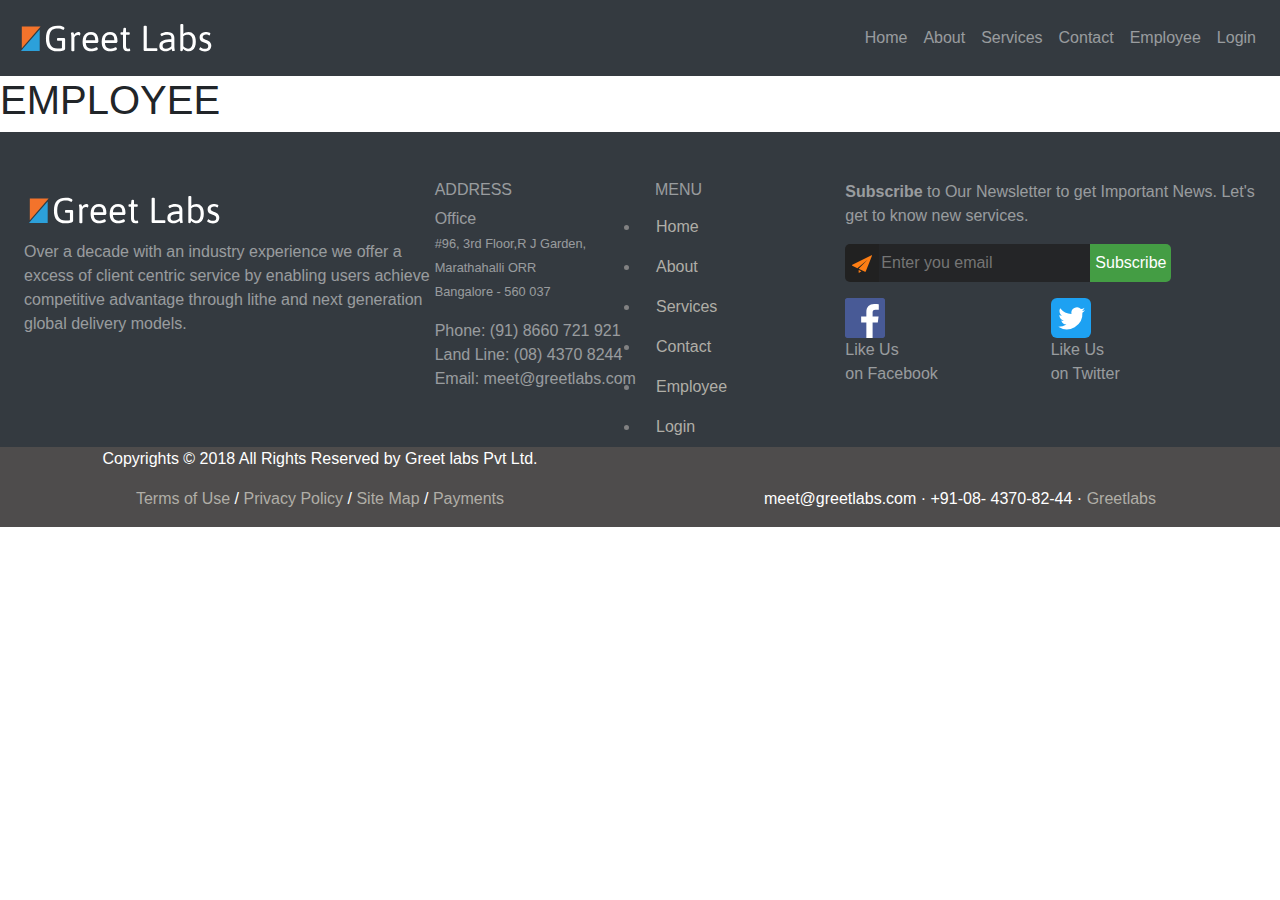
<file: employee.html>
<!DOCTYPE html>
<html lang="en">
<head>
    <meta charset="UTF-8">
    <meta name="viewport" content="width=device-width, initial-scale=1.0">
    <title>employeePage</title>
    <link rel="stylesheet" href="./style.css">
    <link rel="stylesheet" href="./custom.css">
    <link rel="stylesheet" href="https://cdn.jsdelivr.net/npm/bootstrap@4.6.2/dist/css/bootstrap.min.css">
    <script src="https://cdn.jsdelivr.net/npm/jquery@3.7.1/dist/jquery.slim.min.js"></script>
    <script src="https://cdn.jsdelivr.net/npm/popper.js@1.16.1/dist/umd/popper.min.js"></script>
    <script src="https://cdn.jsdelivr.net/npm/bootstrap@4.6.2/dist/js/bootstrap.bundle.min.js"></script>

</head>
<body>
    <nav class="navbar navbar-dark bg-dark navbar-expand-lg justify-content-between">
        <a href="./index.html" class="footer-brand"><svg xmlns="http://www.w3.org/2000/svg" width="200" height="60" viewBox="0 0 122 34" fill="none">
            <path d="M3.56324 10V23.2167L15 10H3.56324Z" fill="#F3732B"/>
            <path d="M14.4368 25V11.7833L3 25H14.4368Z" fill="#2CA0DA"/>
            <path d="M25.052 25.132C22.8667 25.132 21.1873 24.5013 20.014 23.24C18.8407 21.9787 18.254 20.0427 18.254 17.432C18.254 14.6893 18.8627 12.68 20.08 11.404C21.312 10.1133 23.0793 9.468 25.382 9.468C25.9247 9.468 26.4453 9.512 26.944 9.6C27.4573 9.688 27.912 9.798 28.308 9.93C28.704 10.062 29.012 10.2087 29.232 10.37C29.4667 10.5313 29.584 10.6853 29.584 10.832C29.584 10.9493 29.54 11.1107 29.452 11.316C29.364 11.5213 29.2613 11.7047 29.144 11.866C29.0413 12.0273 28.9387 12.108 28.836 12.108C28.7627 12.108 28.5867 12.0273 28.308 11.866C28.044 11.7047 27.67 11.5433 27.186 11.382C26.7167 11.2207 26.13 11.14 25.426 11.14C24.1353 11.14 23.1087 11.382 22.346 11.866C21.598 12.35 21.0627 13.0467 20.74 13.956C20.4173 14.8653 20.256 15.958 20.256 17.234C20.256 18.07 20.3293 18.8693 20.476 19.632C20.6227 20.38 20.8793 21.04 21.246 21.612C21.6127 22.184 22.1113 22.6387 22.742 22.976C23.3873 23.2987 24.2013 23.46 25.184 23.46C25.8587 23.46 26.482 23.4233 27.054 23.35C27.6407 23.262 28.0513 23.174 28.286 23.086L28.022 23.922V18.73H25.448C25.1547 18.73 25.008 18.51 25.008 18.07V17.718C25.008 17.278 25.1547 17.058 25.448 17.058H29.298C29.738 17.058 29.958 17.278 29.958 17.718V23.548C29.958 23.856 29.8187 24.1127 29.54 24.318C29.276 24.5233 28.9093 24.6847 28.44 24.802C27.9853 24.9193 27.4647 25 26.878 25.044C26.2913 25.1027 25.6827 25.132 25.052 25.132ZM34.6413 25.044C34.0546 25.044 33.7613 24.8827 33.7613 24.56V16.838C33.7613 16.2367 33.7393 15.738 33.6953 15.342C33.6513 14.946 33.6073 14.6453 33.5633 14.44C33.5193 14.22 33.4973 14.0953 33.4973 14.066C33.4973 13.9633 33.5413 13.8827 33.6293 13.824C33.7319 13.7507 33.8493 13.6993 33.9813 13.67C34.1133 13.626 34.2453 13.5967 34.3773 13.582C34.5093 13.5673 34.6119 13.56 34.6852 13.56C34.8613 13.56 34.9933 13.6407 35.0813 13.802C35.1839 13.9633 35.2573 14.1613 35.3013 14.396C35.3599 14.616 35.4113 14.8213 35.4553 15.012C35.8366 14.484 36.2399 14.0807 36.6653 13.802C37.1053 13.5087 37.5526 13.362 38.0073 13.362C38.4326 13.362 38.7479 13.4353 38.9533 13.582C39.1733 13.714 39.2833 13.9267 39.2833 14.22C39.2833 14.352 39.2613 14.5133 39.2173 14.704C39.1879 14.8947 39.1366 15.0633 39.0633 15.21C39.0046 15.342 38.9313 15.408 38.8433 15.408C38.6966 15.408 38.5499 15.3713 38.4033 15.298C38.2713 15.21 38.0146 15.166 37.6333 15.166C37.2519 15.166 36.9073 15.276 36.5993 15.496C36.2913 15.716 36.0493 15.9433 35.8733 16.178C35.6973 16.398 35.6093 16.508 35.6093 16.508V24.56C35.6093 24.8827 35.3159 25.044 34.7293 25.044H34.6413ZM46.0082 25.132C44.1895 25.132 42.8329 24.6553 41.9382 23.702C41.0582 22.7487 40.6182 21.2893 40.6182 19.324C40.6182 18.0187 40.8089 16.926 41.1902 16.046C41.5862 15.166 42.1655 14.4987 42.9282 14.044C43.6909 13.5893 44.6295 13.362 45.7442 13.362C46.7562 13.362 47.5922 13.582 48.2522 14.022C48.9269 14.462 49.4329 15.1073 49.7702 15.958C50.1075 16.8087 50.2762 17.8573 50.2762 19.104C50.2762 19.192 50.2322 19.3093 50.1442 19.456C50.0709 19.588 49.9755 19.7127 49.8582 19.83C49.7409 19.9473 49.6382 20.006 49.5502 20.006H42.5982C42.6862 21.2233 43.0015 22.118 43.5442 22.69C44.0869 23.262 44.9009 23.548 45.9862 23.548C46.6315 23.548 47.1742 23.4747 47.6142 23.328C48.0689 23.1667 48.4282 23.0127 48.6922 22.866C48.9562 22.7047 49.1249 22.624 49.1982 22.624C49.3009 22.624 49.4109 22.6973 49.5282 22.844C49.6455 22.9907 49.7482 23.152 49.8362 23.328C49.9242 23.504 49.9682 23.636 49.9682 23.724C49.9682 23.856 49.8655 24.0027 49.6602 24.164C49.4549 24.3253 49.1689 24.4793 48.8022 24.626C48.4502 24.7727 48.0322 24.8973 47.5482 25C47.0789 25.088 46.5655 25.132 46.0082 25.132ZM42.5982 18.422H48.3182C48.3182 17.2633 48.0982 16.398 47.6582 15.826C47.2182 15.2393 46.5582 14.946 45.6782 14.946C44.7249 14.946 43.9915 15.2393 43.4782 15.826C42.9649 16.398 42.6715 17.2633 42.5982 18.422ZM57.6527 25.132C55.8341 25.132 54.4774 24.6553 53.5827 23.702C52.7027 22.7487 52.2627 21.2893 52.2627 19.324C52.2627 18.0187 52.4534 16.926 52.8347 16.046C53.2307 15.166 53.8101 14.4987 54.5727 14.044C55.3354 13.5893 56.2741 13.362 57.3887 13.362C58.4007 13.362 59.2367 13.582 59.8967 14.022C60.5714 14.462 61.0774 15.1073 61.4147 15.958C61.7521 16.8087 61.9207 17.8573 61.9207 19.104C61.9207 19.192 61.8767 19.3093 61.7887 19.456C61.7154 19.588 61.6201 19.7127 61.5027 19.83C61.3854 19.9473 61.2827 20.006 61.1947 20.006H54.2427C54.3307 21.2233 54.6461 22.118 55.1887 22.69C55.7314 23.262 56.5454 23.548 57.6307 23.548C58.2761 23.548 58.8187 23.4747 59.2587 23.328C59.7134 23.1667 60.0727 23.0127 60.3367 22.866C60.6007 22.7047 60.7694 22.624 60.8427 22.624C60.9454 22.624 61.0554 22.6973 61.1727 22.844C61.2901 22.9907 61.3927 23.152 61.4807 23.328C61.5687 23.504 61.6127 23.636 61.6127 23.724C61.6127 23.856 61.5101 24.0027 61.3047 24.164C61.0994 24.3253 60.8134 24.4793 60.4467 24.626C60.0947 24.7727 59.6767 24.8973 59.1927 25C58.7234 25.088 58.2101 25.132 57.6527 25.132ZM54.2427 18.422H59.9627C59.9627 17.2633 59.7427 16.398 59.3027 15.826C58.8627 15.2393 58.2027 14.946 57.3227 14.946C56.3694 14.946 55.6361 15.2393 55.1227 15.826C54.6094 16.398 54.3161 17.2633 54.2427 18.422ZM68.1041 25.132C67.8254 25.132 67.5248 25.088 67.2021 25C66.8794 24.9267 66.5714 24.7873 66.2781 24.582C65.9848 24.362 65.7428 24.054 65.5521 23.658C65.3614 23.2473 65.2661 22.7267 65.2661 22.096V15.078H64.1661C63.8728 15.078 63.7261 14.858 63.7261 14.418V14.154C63.7261 13.714 63.8728 13.494 64.1661 13.494H65.2661L65.5301 11.184C65.5594 10.8613 65.7941 10.7 66.2341 10.7H66.4541C66.8941 10.7 67.1141 10.8613 67.1141 11.184V13.494H68.9621C69.2554 13.494 69.4021 13.714 69.4021 14.154V14.418C69.4021 14.858 69.2554 15.078 68.9621 15.078H67.1141V21.92C67.1141 22.58 67.2314 23.02 67.4661 23.24C67.7008 23.4453 67.9794 23.548 68.3021 23.548C68.6248 23.548 68.8374 23.5333 68.9401 23.504C69.0428 23.46 69.1454 23.438 69.2481 23.438C69.3508 23.438 69.4314 23.5113 69.4901 23.658C69.5634 23.8047 69.6148 23.966 69.6441 24.142C69.6881 24.3033 69.7101 24.4133 69.7101 24.472C69.7101 24.6627 69.6148 24.8093 69.4241 24.912C69.2481 25 69.0354 25.0587 68.7861 25.088C68.5368 25.1173 68.3094 25.132 68.1041 25.132ZM78.5108 25C78.0708 25 77.8508 24.78 77.8508 24.34V10.04C77.8508 9.71733 78.1441 9.556 78.7308 9.556H78.9068C79.4935 9.556 79.7868 9.71733 79.7868 10.04V23.328H85.8368C86.1301 23.328 86.2768 23.548 86.2768 23.988V24.34C86.2768 24.78 86.1301 25 85.8368 25H78.5108ZM91.213 25.132C90.1424 25.132 89.2477 24.868 88.529 24.34C87.8104 23.7973 87.451 22.9613 87.451 21.832C87.451 20.908 87.671 20.182 88.111 19.654C88.551 19.1113 89.1304 18.7153 89.849 18.466C90.5677 18.202 91.3524 18.0333 92.203 17.96C93.0684 17.8867 93.919 17.8427 94.755 17.828V16.794C94.755 16.2953 94.579 15.8627 94.227 15.496C93.875 15.1293 93.2444 14.946 92.335 14.946C91.675 14.946 91.0957 15.0267 90.597 15.188C90.113 15.3347 89.7244 15.4887 89.431 15.65C89.1524 15.7967 88.9764 15.87 88.903 15.87C88.8004 15.87 88.6904 15.7967 88.573 15.65C88.4557 15.5033 88.353 15.342 88.265 15.166C88.177 14.9753 88.133 14.8433 88.133 14.77C88.133 14.5793 88.3237 14.374 88.705 14.154C89.0864 13.934 89.5924 13.7507 90.223 13.604C90.8537 13.4427 91.5357 13.362 92.269 13.362C93.1784 13.362 93.9557 13.5013 94.601 13.78C95.2464 14.044 95.7377 14.4327 96.075 14.946C96.427 15.4593 96.603 16.0827 96.603 16.816V21.744C96.603 22.3453 96.625 22.844 96.669 23.24C96.713 23.636 96.757 23.9367 96.801 24.142C96.845 24.3473 96.867 24.472 96.867 24.516C96.867 24.6187 96.8157 24.7067 96.713 24.78C96.625 24.8387 96.515 24.89 96.383 24.934C96.251 24.9633 96.119 24.9853 95.987 25C95.855 25.0147 95.7524 25.022 95.679 25.022C95.503 25.022 95.3637 24.9413 95.261 24.78C95.173 24.604 95.0997 24.3987 95.041 24.164C94.997 23.9147 94.953 23.6873 94.909 23.482C94.6304 23.79 94.3077 24.0687 93.941 24.318C93.5744 24.5673 93.1637 24.7653 92.709 24.912C92.269 25.0587 91.7704 25.132 91.213 25.132ZM91.301 23.526C92.1077 23.526 92.775 23.372 93.303 23.064C93.831 22.756 94.315 22.404 94.755 22.008V19.412C94.183 19.412 93.589 19.434 92.973 19.478C92.357 19.5073 91.7777 19.588 91.235 19.72C90.6924 19.852 90.2524 20.0793 89.915 20.402C89.5924 20.71 89.431 21.15 89.431 21.722C89.431 22.3087 89.585 22.756 89.893 23.064C90.2157 23.372 90.685 23.526 91.301 23.526ZM105.423 25.132C104.793 25.132 104.184 25 103.597 24.736C103.025 24.4573 102.468 24.0393 101.925 23.482C101.837 24.054 101.72 24.4867 101.573 24.78C101.529 24.8827 101.456 24.956 101.353 25C101.265 25.0293 101.141 25.044 100.979 25.044H100.891C100.451 25.044 100.231 24.8827 100.231 24.56V8.94C100.231 8.61733 100.525 8.456 101.111 8.456H101.199C101.786 8.456 102.079 8.61733 102.079 8.94V14.484C102.505 14.1467 102.967 13.8753 103.465 13.67C103.964 13.4647 104.551 13.362 105.225 13.362C106.531 13.362 107.601 13.868 108.437 14.88C109.273 15.8773 109.691 17.3293 109.691 19.236C109.691 20.38 109.515 21.3993 109.163 22.294C108.826 23.174 108.335 23.8707 107.689 24.384C107.059 24.8827 106.303 25.132 105.423 25.132ZM105.049 23.526C105.915 23.526 106.582 23.1447 107.051 22.382C107.521 21.6047 107.755 20.5047 107.755 19.082C107.755 17.7767 107.506 16.772 107.007 16.068C106.523 15.3493 105.79 14.99 104.807 14.99C104.338 14.99 103.861 15.0707 103.377 15.232C102.908 15.3933 102.475 15.6427 102.079 15.98V22.008C102.534 22.5067 103.018 22.888 103.531 23.152C104.059 23.4013 104.565 23.526 105.049 23.526ZM115.243 25.198C114.583 25.198 113.989 25.1173 113.461 24.956C112.933 24.7947 112.515 24.604 112.207 24.384C111.899 24.164 111.745 23.9733 111.745 23.812C111.745 23.724 111.789 23.592 111.877 23.416C111.965 23.24 112.067 23.0787 112.185 22.932C112.302 22.7853 112.412 22.712 112.515 22.712C112.573 22.712 112.705 22.7853 112.911 22.932C113.116 23.0787 113.402 23.2253 113.769 23.372C114.15 23.5187 114.597 23.592 115.111 23.592C116.548 23.592 117.267 23.0493 117.267 21.964C117.267 21.3773 117.054 20.952 116.629 20.688C116.218 20.4093 115.697 20.1673 115.067 19.962C114.553 19.786 114.062 19.5807 113.593 19.346C113.123 19.0967 112.742 18.752 112.449 18.312C112.155 17.872 112.009 17.278 112.009 16.53C112.009 15.914 112.163 15.364 112.471 14.88C112.793 14.396 113.226 14.022 113.769 13.758C114.326 13.4793 114.957 13.34 115.661 13.34C116.159 13.34 116.629 13.384 117.069 13.472C117.509 13.56 117.868 13.6773 118.147 13.824C118.425 13.9707 118.565 14.1247 118.565 14.286C118.565 14.4033 118.521 14.5573 118.433 14.748C118.359 14.9387 118.271 15.1073 118.169 15.254C118.066 15.4007 117.963 15.474 117.861 15.474C117.802 15.474 117.604 15.3787 117.267 15.188C116.929 14.9973 116.46 14.902 115.859 14.902C115.316 14.902 114.854 15.034 114.473 15.298C114.091 15.5473 113.901 15.9067 113.901 16.376C113.901 16.7867 114.018 17.1167 114.253 17.366C114.487 17.6007 114.942 17.828 115.617 18.048C116.291 18.268 116.893 18.532 117.421 18.84C117.949 19.1333 118.367 19.5147 118.675 19.984C118.983 20.4387 119.137 21.0327 119.137 21.766C119.137 22.426 118.961 23.0127 118.609 23.526C118.271 24.0393 117.809 24.45 117.223 24.758C116.636 25.0513 115.976 25.198 115.243 25.198Z" fill="white"/>
            </svg>
        </a>
         
        <button class="navbar-toggler" type="button" data-toggle="collapse" data-target="#navbarNav" aria-controls="navbarNav" aria-expanded="false" aria-label="Toggle navigation">
            <span class="navbar-toggler-icon"></span>
        </button>
        <div class="collapse navbar-collapse" id="navbarNav">
            <ul class="navbar-nav ml-auto">
                <li><a href="./index.html" class="nav-link">Home</a></li>
                <li><a href="./about.html" class="nav-link">About</a></li>
                <li><a href="./service.html" class="nav-link">Services</a></li>
                <li><a href="./contact.html" class="nav-link">Contact</a></li>
                <li><a href="./employee.html" class="nav-link">Employee</a></li>
                <li><a href="./login.html" class="nav-link">Login</a></li>
            </ul>
        </div>
    </nav>
    <h1>EMPLOYEE</h1>
    <footer class="footer bg-dark text-white-50 pt-5 px-4">
        <div class="container-fluid">
            <div class="row">
                <div class="col-md-4 col-12 px-0">
                  <a href="./index.html" class="footer-brand"><svg xmlns="http://www.w3.org/2000/svg" width="200" height="60" viewBox="0 0 122 34" fill="none">
                    <path d="M3.56324 10V23.2167L15 10H3.56324Z" fill="#F3732B"/>
                    <path d="M14.4368 25V11.7833L3 25H14.4368Z" fill="#2CA0DA"/>
                    <path d="M25.052 25.132C22.8667 25.132 21.1873 24.5013 20.014 23.24C18.8407 21.9787 18.254 20.0427 18.254 17.432C18.254 14.6893 18.8627 12.68 20.08 11.404C21.312 10.1133 23.0793 9.468 25.382 9.468C25.9247 9.468 26.4453 9.512 26.944 9.6C27.4573 9.688 27.912 9.798 28.308 9.93C28.704 10.062 29.012 10.2087 29.232 10.37C29.4667 10.5313 29.584 10.6853 29.584 10.832C29.584 10.9493 29.54 11.1107 29.452 11.316C29.364 11.5213 29.2613 11.7047 29.144 11.866C29.0413 12.0273 28.9387 12.108 28.836 12.108C28.7627 12.108 28.5867 12.0273 28.308 11.866C28.044 11.7047 27.67 11.5433 27.186 11.382C26.7167 11.2207 26.13 11.14 25.426 11.14C24.1353 11.14 23.1087 11.382 22.346 11.866C21.598 12.35 21.0627 13.0467 20.74 13.956C20.4173 14.8653 20.256 15.958 20.256 17.234C20.256 18.07 20.3293 18.8693 20.476 19.632C20.6227 20.38 20.8793 21.04 21.246 21.612C21.6127 22.184 22.1113 22.6387 22.742 22.976C23.3873 23.2987 24.2013 23.46 25.184 23.46C25.8587 23.46 26.482 23.4233 27.054 23.35C27.6407 23.262 28.0513 23.174 28.286 23.086L28.022 23.922V18.73H25.448C25.1547 18.73 25.008 18.51 25.008 18.07V17.718C25.008 17.278 25.1547 17.058 25.448 17.058H29.298C29.738 17.058 29.958 17.278 29.958 17.718V23.548C29.958 23.856 29.8187 24.1127 29.54 24.318C29.276 24.5233 28.9093 24.6847 28.44 24.802C27.9853 24.9193 27.4647 25 26.878 25.044C26.2913 25.1027 25.6827 25.132 25.052 25.132ZM34.6413 25.044C34.0546 25.044 33.7613 24.8827 33.7613 24.56V16.838C33.7613 16.2367 33.7393 15.738 33.6953 15.342C33.6513 14.946 33.6073 14.6453 33.5633 14.44C33.5193 14.22 33.4973 14.0953 33.4973 14.066C33.4973 13.9633 33.5413 13.8827 33.6293 13.824C33.7319 13.7507 33.8493 13.6993 33.9813 13.67C34.1133 13.626 34.2453 13.5967 34.3773 13.582C34.5093 13.5673 34.6119 13.56 34.6852 13.56C34.8613 13.56 34.9933 13.6407 35.0813 13.802C35.1839 13.9633 35.2573 14.1613 35.3013 14.396C35.3599 14.616 35.4113 14.8213 35.4553 15.012C35.8366 14.484 36.2399 14.0807 36.6653 13.802C37.1053 13.5087 37.5526 13.362 38.0073 13.362C38.4326 13.362 38.7479 13.4353 38.9533 13.582C39.1733 13.714 39.2833 13.9267 39.2833 14.22C39.2833 14.352 39.2613 14.5133 39.2173 14.704C39.1879 14.8947 39.1366 15.0633 39.0633 15.21C39.0046 15.342 38.9313 15.408 38.8433 15.408C38.6966 15.408 38.5499 15.3713 38.4033 15.298C38.2713 15.21 38.0146 15.166 37.6333 15.166C37.2519 15.166 36.9073 15.276 36.5993 15.496C36.2913 15.716 36.0493 15.9433 35.8733 16.178C35.6973 16.398 35.6093 16.508 35.6093 16.508V24.56C35.6093 24.8827 35.3159 25.044 34.7293 25.044H34.6413ZM46.0082 25.132C44.1895 25.132 42.8329 24.6553 41.9382 23.702C41.0582 22.7487 40.6182 21.2893 40.6182 19.324C40.6182 18.0187 40.8089 16.926 41.1902 16.046C41.5862 15.166 42.1655 14.4987 42.9282 14.044C43.6909 13.5893 44.6295 13.362 45.7442 13.362C46.7562 13.362 47.5922 13.582 48.2522 14.022C48.9269 14.462 49.4329 15.1073 49.7702 15.958C50.1075 16.8087 50.2762 17.8573 50.2762 19.104C50.2762 19.192 50.2322 19.3093 50.1442 19.456C50.0709 19.588 49.9755 19.7127 49.8582 19.83C49.7409 19.9473 49.6382 20.006 49.5502 20.006H42.5982C42.6862 21.2233 43.0015 22.118 43.5442 22.69C44.0869 23.262 44.9009 23.548 45.9862 23.548C46.6315 23.548 47.1742 23.4747 47.6142 23.328C48.0689 23.1667 48.4282 23.0127 48.6922 22.866C48.9562 22.7047 49.1249 22.624 49.1982 22.624C49.3009 22.624 49.4109 22.6973 49.5282 22.844C49.6455 22.9907 49.7482 23.152 49.8362 23.328C49.9242 23.504 49.9682 23.636 49.9682 23.724C49.9682 23.856 49.8655 24.0027 49.6602 24.164C49.4549 24.3253 49.1689 24.4793 48.8022 24.626C48.4502 24.7727 48.0322 24.8973 47.5482 25C47.0789 25.088 46.5655 25.132 46.0082 25.132ZM42.5982 18.422H48.3182C48.3182 17.2633 48.0982 16.398 47.6582 15.826C47.2182 15.2393 46.5582 14.946 45.6782 14.946C44.7249 14.946 43.9915 15.2393 43.4782 15.826C42.9649 16.398 42.6715 17.2633 42.5982 18.422ZM57.6527 25.132C55.8341 25.132 54.4774 24.6553 53.5827 23.702C52.7027 22.7487 52.2627 21.2893 52.2627 19.324C52.2627 18.0187 52.4534 16.926 52.8347 16.046C53.2307 15.166 53.8101 14.4987 54.5727 14.044C55.3354 13.5893 56.2741 13.362 57.3887 13.362C58.4007 13.362 59.2367 13.582 59.8967 14.022C60.5714 14.462 61.0774 15.1073 61.4147 15.958C61.7521 16.8087 61.9207 17.8573 61.9207 19.104C61.9207 19.192 61.8767 19.3093 61.7887 19.456C61.7154 19.588 61.6201 19.7127 61.5027 19.83C61.3854 19.9473 61.2827 20.006 61.1947 20.006H54.2427C54.3307 21.2233 54.6461 22.118 55.1887 22.69C55.7314 23.262 56.5454 23.548 57.6307 23.548C58.2761 23.548 58.8187 23.4747 59.2587 23.328C59.7134 23.1667 60.0727 23.0127 60.3367 22.866C60.6007 22.7047 60.7694 22.624 60.8427 22.624C60.9454 22.624 61.0554 22.6973 61.1727 22.844C61.2901 22.9907 61.3927 23.152 61.4807 23.328C61.5687 23.504 61.6127 23.636 61.6127 23.724C61.6127 23.856 61.5101 24.0027 61.3047 24.164C61.0994 24.3253 60.8134 24.4793 60.4467 24.626C60.0947 24.7727 59.6767 24.8973 59.1927 25C58.7234 25.088 58.2101 25.132 57.6527 25.132ZM54.2427 18.422H59.9627C59.9627 17.2633 59.7427 16.398 59.3027 15.826C58.8627 15.2393 58.2027 14.946 57.3227 14.946C56.3694 14.946 55.6361 15.2393 55.1227 15.826C54.6094 16.398 54.3161 17.2633 54.2427 18.422ZM68.1041 25.132C67.8254 25.132 67.5248 25.088 67.2021 25C66.8794 24.9267 66.5714 24.7873 66.2781 24.582C65.9848 24.362 65.7428 24.054 65.5521 23.658C65.3614 23.2473 65.2661 22.7267 65.2661 22.096V15.078H64.1661C63.8728 15.078 63.7261 14.858 63.7261 14.418V14.154C63.7261 13.714 63.8728 13.494 64.1661 13.494H65.2661L65.5301 11.184C65.5594 10.8613 65.7941 10.7 66.2341 10.7H66.4541C66.8941 10.7 67.1141 10.8613 67.1141 11.184V13.494H68.9621C69.2554 13.494 69.4021 13.714 69.4021 14.154V14.418C69.4021 14.858 69.2554 15.078 68.9621 15.078H67.1141V21.92C67.1141 22.58 67.2314 23.02 67.4661 23.24C67.7008 23.4453 67.9794 23.548 68.3021 23.548C68.6248 23.548 68.8374 23.5333 68.9401 23.504C69.0428 23.46 69.1454 23.438 69.2481 23.438C69.3508 23.438 69.4314 23.5113 69.4901 23.658C69.5634 23.8047 69.6148 23.966 69.6441 24.142C69.6881 24.3033 69.7101 24.4133 69.7101 24.472C69.7101 24.6627 69.6148 24.8093 69.4241 24.912C69.2481 25 69.0354 25.0587 68.7861 25.088C68.5368 25.1173 68.3094 25.132 68.1041 25.132ZM78.5108 25C78.0708 25 77.8508 24.78 77.8508 24.34V10.04C77.8508 9.71733 78.1441 9.556 78.7308 9.556H78.9068C79.4935 9.556 79.7868 9.71733 79.7868 10.04V23.328H85.8368C86.1301 23.328 86.2768 23.548 86.2768 23.988V24.34C86.2768 24.78 86.1301 25 85.8368 25H78.5108ZM91.213 25.132C90.1424 25.132 89.2477 24.868 88.529 24.34C87.8104 23.7973 87.451 22.9613 87.451 21.832C87.451 20.908 87.671 20.182 88.111 19.654C88.551 19.1113 89.1304 18.7153 89.849 18.466C90.5677 18.202 91.3524 18.0333 92.203 17.96C93.0684 17.8867 93.919 17.8427 94.755 17.828V16.794C94.755 16.2953 94.579 15.8627 94.227 15.496C93.875 15.1293 93.2444 14.946 92.335 14.946C91.675 14.946 91.0957 15.0267 90.597 15.188C90.113 15.3347 89.7244 15.4887 89.431 15.65C89.1524 15.7967 88.9764 15.87 88.903 15.87C88.8004 15.87 88.6904 15.7967 88.573 15.65C88.4557 15.5033 88.353 15.342 88.265 15.166C88.177 14.9753 88.133 14.8433 88.133 14.77C88.133 14.5793 88.3237 14.374 88.705 14.154C89.0864 13.934 89.5924 13.7507 90.223 13.604C90.8537 13.4427 91.5357 13.362 92.269 13.362C93.1784 13.362 93.9557 13.5013 94.601 13.78C95.2464 14.044 95.7377 14.4327 96.075 14.946C96.427 15.4593 96.603 16.0827 96.603 16.816V21.744C96.603 22.3453 96.625 22.844 96.669 23.24C96.713 23.636 96.757 23.9367 96.801 24.142C96.845 24.3473 96.867 24.472 96.867 24.516C96.867 24.6187 96.8157 24.7067 96.713 24.78C96.625 24.8387 96.515 24.89 96.383 24.934C96.251 24.9633 96.119 24.9853 95.987 25C95.855 25.0147 95.7524 25.022 95.679 25.022C95.503 25.022 95.3637 24.9413 95.261 24.78C95.173 24.604 95.0997 24.3987 95.041 24.164C94.997 23.9147 94.953 23.6873 94.909 23.482C94.6304 23.79 94.3077 24.0687 93.941 24.318C93.5744 24.5673 93.1637 24.7653 92.709 24.912C92.269 25.0587 91.7704 25.132 91.213 25.132ZM91.301 23.526C92.1077 23.526 92.775 23.372 93.303 23.064C93.831 22.756 94.315 22.404 94.755 22.008V19.412C94.183 19.412 93.589 19.434 92.973 19.478C92.357 19.5073 91.7777 19.588 91.235 19.72C90.6924 19.852 90.2524 20.0793 89.915 20.402C89.5924 20.71 89.431 21.15 89.431 21.722C89.431 22.3087 89.585 22.756 89.893 23.064C90.2157 23.372 90.685 23.526 91.301 23.526ZM105.423 25.132C104.793 25.132 104.184 25 103.597 24.736C103.025 24.4573 102.468 24.0393 101.925 23.482C101.837 24.054 101.72 24.4867 101.573 24.78C101.529 24.8827 101.456 24.956 101.353 25C101.265 25.0293 101.141 25.044 100.979 25.044H100.891C100.451 25.044 100.231 24.8827 100.231 24.56V8.94C100.231 8.61733 100.525 8.456 101.111 8.456H101.199C101.786 8.456 102.079 8.61733 102.079 8.94V14.484C102.505 14.1467 102.967 13.8753 103.465 13.67C103.964 13.4647 104.551 13.362 105.225 13.362C106.531 13.362 107.601 13.868 108.437 14.88C109.273 15.8773 109.691 17.3293 109.691 19.236C109.691 20.38 109.515 21.3993 109.163 22.294C108.826 23.174 108.335 23.8707 107.689 24.384C107.059 24.8827 106.303 25.132 105.423 25.132ZM105.049 23.526C105.915 23.526 106.582 23.1447 107.051 22.382C107.521 21.6047 107.755 20.5047 107.755 19.082C107.755 17.7767 107.506 16.772 107.007 16.068C106.523 15.3493 105.79 14.99 104.807 14.99C104.338 14.99 103.861 15.0707 103.377 15.232C102.908 15.3933 102.475 15.6427 102.079 15.98V22.008C102.534 22.5067 103.018 22.888 103.531 23.152C104.059 23.4013 104.565 23.526 105.049 23.526ZM115.243 25.198C114.583 25.198 113.989 25.1173 113.461 24.956C112.933 24.7947 112.515 24.604 112.207 24.384C111.899 24.164 111.745 23.9733 111.745 23.812C111.745 23.724 111.789 23.592 111.877 23.416C111.965 23.24 112.067 23.0787 112.185 22.932C112.302 22.7853 112.412 22.712 112.515 22.712C112.573 22.712 112.705 22.7853 112.911 22.932C113.116 23.0787 113.402 23.2253 113.769 23.372C114.15 23.5187 114.597 23.592 115.111 23.592C116.548 23.592 117.267 23.0493 117.267 21.964C117.267 21.3773 117.054 20.952 116.629 20.688C116.218 20.4093 115.697 20.1673 115.067 19.962C114.553 19.786 114.062 19.5807 113.593 19.346C113.123 19.0967 112.742 18.752 112.449 18.312C112.155 17.872 112.009 17.278 112.009 16.53C112.009 15.914 112.163 15.364 112.471 14.88C112.793 14.396 113.226 14.022 113.769 13.758C114.326 13.4793 114.957 13.34 115.661 13.34C116.159 13.34 116.629 13.384 117.069 13.472C117.509 13.56 117.868 13.6773 118.147 13.824C118.425 13.9707 118.565 14.1247 118.565 14.286C118.565 14.4033 118.521 14.5573 118.433 14.748C118.359 14.9387 118.271 15.1073 118.169 15.254C118.066 15.4007 117.963 15.474 117.861 15.474C117.802 15.474 117.604 15.3787 117.267 15.188C116.929 14.9973 116.46 14.902 115.859 14.902C115.316 14.902 114.854 15.034 114.473 15.298C114.091 15.5473 113.901 15.9067 113.901 16.376C113.901 16.7867 114.018 17.1167 114.253 17.366C114.487 17.6007 114.942 17.828 115.617 18.048C116.291 18.268 116.893 18.532 117.421 18.84C117.949 19.1333 118.367 19.5147 118.675 19.984C118.983 20.4387 119.137 21.0327 119.137 21.766C119.137 22.426 118.961 23.0127 118.609 23.526C118.271 24.0393 117.809 24.45 117.223 24.758C116.636 25.0513 115.976 25.198 115.243 25.198Z" fill="white"/>
                    </svg></a>
                    <p>Over a decade with an industry experience we offer a excess of client centric service by enabling users achieve competitive advantage through lithe and next generation global delivery models.
                    </p>
                </div>
                <div class="col-md-2 col-7">
                    <div class="row">
                        <h6>ADDRESS</h6>
                    </div>
                    <div class="row">
                        <p>Office <br>
                            <small>#96, 3rd Floor,R J Garden, <br> Marathahalli ORR <br>Bangalore - 560 037</small>
                        </p>
                    </div>
                    <div class="row">
                        <p>
                            Phone: (91) 8660 721 921 <br>
                            Land Line: (08) 4370 8244 <br>
                            Email: meet@greetlabs.com 
                        </p>
                    </div>
  
                </div>
                <div class="col-md-2 col-5">
                    <h6>MENU</h6>
                    <div class="row">
                        <ol class="list-group">
                            <li class="list-group-item-light bg-transparent "><a href="./index.html" class="nav-link">Home</a></li>
                            <li class="list-group-item-light bg-transparent "><a href="./about.html" class="nav-link">About</a></li>
                            <li class="list-group-item-light bg-transparent "><a href="./service.html" class="nav-link">Services</a></li>
                            <li class="list-group-item-light bg-transparent "><a href="./contact.html" class="nav-link">Contact</a></li>
                            <li class="list-group-item-light bg-transparent "><a href="./employee.html" class="nav-link">Employee</a></li>
                            <li class="list-group-item-light bg-transparent "><a href="./login.html" class="nav-link">Login</a></li>
                        </ol>
                    </div>
                </div>
                <div class="col-md-4 col-12">
                    <div class="row">
                        <p><strong>Subscribe</strong> to Our Newsletter to get Important News. Let's get to know new services.</p>
                    </div>
                    <div class="row">
                        <button class="sendBtn"><svg fill="#fd7e14" height="20px" width="20px" version="1.1" id="Capea_1" xmlns="http://www.w3.org/2000/svg" xmlns:xlink="http://www.w3.org/1999/xlink" viewBox="0 0 495.003 495.003" xml:space="preserve"><g id="SVGRepo_bgCarrierr" stroke-width="0"></g><g id="SVGRepo_tracerCarrierr" stroke-linecap="round" stroke-linejoin="round"></g><g id="SVGRepo_iconCarrierr"> <g id="XMLID_51_"> <path id="XMLID_53_" d="M164.711,456.687c0,2.966,1.647,5.686,4.266,7.072c2.617,1.385,5.799,1.207,8.245-0.468l55.09-37.616 l-67.6-32.22V456.687z"></path> <path id="XMLID_52_" d="M492.431,32.443c-1.513-1.395-3.466-2.125-5.44-2.125c-1.19,0-2.377,0.264-3.5,0.816L7.905,264.422 c-4.861,2.389-7.937,7.353-7.904,12.783c0.033,5.423,3.161,10.353,8.057,12.689l125.342,59.724l250.62-205.99L164.455,364.414 l156.145,74.4c1.918,0.919,4.012,1.376,6.084,1.376c1.768,0,3.519-0.322,5.186-0.977c3.637-1.438,6.527-4.318,7.97-7.956 L494.436,41.257C495.66,38.188,494.862,34.679,492.431,32.443z"></path> </g> </g></svg>
                        </button>
                        <input type="email" id="eId" placeholder="Enter you email">
                        <button class="subBtn">Subscribe</button>
                    </div>
                    <div class="row mt-3 p-0">
                        <div class="col-6 p-0">
                            <div class="col p-0">
                                <svg width="40px" height="40px" viewBox="0 0 266.895 266.895" xmlns="http://www.w3.org/2000/svg" fill="#000000"><g id="SVGRepo_bgCarrierl" stroke-width="0"></g><g id="SVGRepo_tracerCarrierl" stroke-linecap="round" stroke-linejoin="round"></g><g id="SVGRepo_iconCarrierl"><path d="M252.164 266.895c8.134 0 14.729-6.596 14.729-14.73V14.73c0-8.137-6.596-14.73-14.729-14.73H14.73C6.593 0 0 6.594 0 14.73v237.434c0 8.135 6.593 14.73 14.73 14.73h237.434z" fill="#485a96"></path><path d="M184.152 266.895V163.539h34.692l5.194-40.28h-39.887V97.542c0-11.662 3.238-19.609 19.962-19.609l21.329-.01V41.897c-3.689-.49-16.351-1.587-31.08-1.587-30.753 0-51.807 18.771-51.807 53.244v29.705h-34.781v40.28h34.781v103.355h41.597z" fill="#ffffff"></path></g></svg>
                            </div>
                            <div class="col p-0">
                                <p>Like Us <br>on Facebook</p>
                            </div>
                        </div>
                        <div class="col-6 p-0">
                            <div class="col p-0">
                                <svg xmlns="http://www.w3.org/2000/svg" aria-label="Twitter" role="img" viewBox="0 0 512 512" width="40px" height="40px" fill="#000000"><g id="SVGRepo_bgCarriere" stroke-width="0"></g><g id="SVGRepo_tracerCarriere" stroke-linecap="round" stroke-linejoin="round"></g><g id="SVGRepo_iconCaerrier"><rect width="512" height="512" rx="15%" fill="#1da1f2"></rect><path fill="#ffffff" d="M437 152a72 72 0 01-40 12a72 72 0 0032-40a72 72 0 01-45 17a72 72 0 00-122 65a200 200 0 01-145-74a72 72 0 0022 94a72 72 0 01-32-7a72 72 0 0056 69a72 72 0 01-32 1a72 72 0 0067 50a200 200 0 01-105 29a200 200 0 00309-179a200 200 0 0035-37"></path></g></svg>
                            </div>
                            <div class="col p-0">
                                <p>Like Us <br>on Twitter</p>
                            </div>
                        </div>
                    </div>
                </div>
            </div>
        </div>
    </footer>
    <div class="container-fluid text-center" id="bottomFooter">
      <div class="row">
              <div class="col-md-6 col-12">
                  <p>Copyrights © 2018 All Rights Reserved by Greet labs Pvt Ltd.</p>
              </div>
              <div class="col-6"></div>
      </div>
      <div class="row">
              <div class="col-md-6 col-12">
                  <p><a href="#" class="footerLinks">Terms of Use</a> / <a href="" class="footerLinks">Privacy Policy</a> / <a href="" class="footerLinks">Site Map</a> / <a href="" class="footerLinks">Payments</a></p>
              </div>
              <div class="col-md-6 col-12">
                  <p> meet@greetlabs.com ·  +91-08- 4370-82-44 ·  <a href="./index.html" class="footerLinks">Greetlabs</a></p>
              </div>
      </div>
    </div>
</body>
</html>
</file>
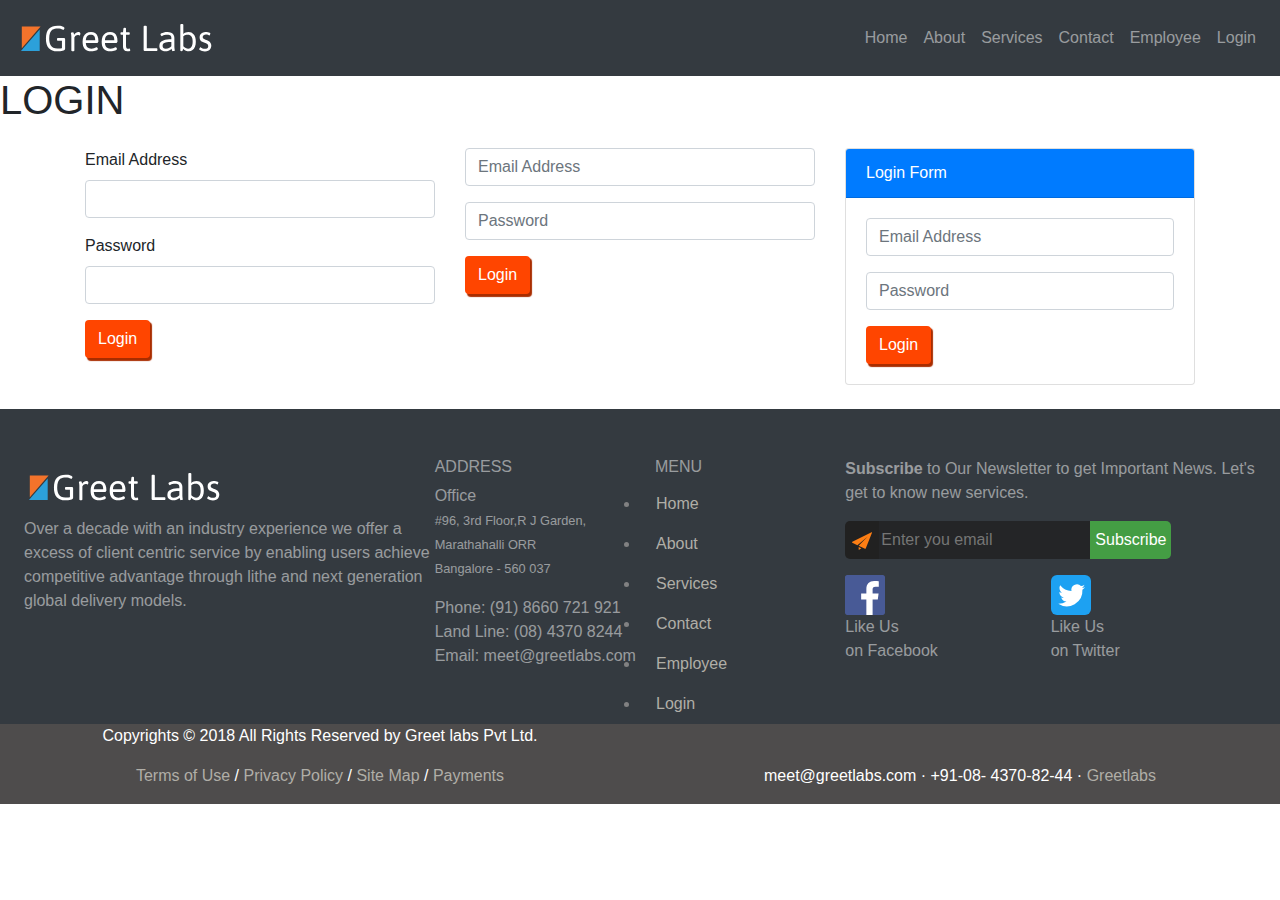
<file: login.html>
<!DOCTYPE html>
<html lang="en">
<head>
    <meta charset="UTF-8">
    <meta name="viewport" content="width=device-width, initial-scale=1.0">
    <title>loginPage</title>
    <link rel="stylesheet" href="./style.css">
    <link rel="stylesheet" href="./custom.css">
    <link rel="stylesheet" href="https://cdn.jsdelivr.net/npm/bootstrap@4.6.2/dist/css/bootstrap.min.css">
    <script src="https://cdn.jsdelivr.net/npm/jquery@3.7.1/dist/jquery.slim.min.js"></script>
    <script src="https://cdn.jsdelivr.net/npm/popper.js@1.16.1/dist/umd/popper.min.js"></script>
    <script src="https://cdn.jsdelivr.net/npm/bootstrap@4.6.2/dist/js/bootstrap.bundle.min.js"></script>

</head>
<body>
    <nav class="navbar navbar-dark bg-dark navbar-expand-lg justify-content-between">
        <a href="./index.html" class="footer-brand"><svg xmlns="http://www.w3.org/2000/svg" width="200" height="60" viewBox="0 0 122 34" fill="none">
            <path d="M3.56324 10V23.2167L15 10H3.56324Z" fill="#F3732B"/>
            <path d="M14.4368 25V11.7833L3 25H14.4368Z" fill="#2CA0DA"/>
            <path d="M25.052 25.132C22.8667 25.132 21.1873 24.5013 20.014 23.24C18.8407 21.9787 18.254 20.0427 18.254 17.432C18.254 14.6893 18.8627 12.68 20.08 11.404C21.312 10.1133 23.0793 9.468 25.382 9.468C25.9247 9.468 26.4453 9.512 26.944 9.6C27.4573 9.688 27.912 9.798 28.308 9.93C28.704 10.062 29.012 10.2087 29.232 10.37C29.4667 10.5313 29.584 10.6853 29.584 10.832C29.584 10.9493 29.54 11.1107 29.452 11.316C29.364 11.5213 29.2613 11.7047 29.144 11.866C29.0413 12.0273 28.9387 12.108 28.836 12.108C28.7627 12.108 28.5867 12.0273 28.308 11.866C28.044 11.7047 27.67 11.5433 27.186 11.382C26.7167 11.2207 26.13 11.14 25.426 11.14C24.1353 11.14 23.1087 11.382 22.346 11.866C21.598 12.35 21.0627 13.0467 20.74 13.956C20.4173 14.8653 20.256 15.958 20.256 17.234C20.256 18.07 20.3293 18.8693 20.476 19.632C20.6227 20.38 20.8793 21.04 21.246 21.612C21.6127 22.184 22.1113 22.6387 22.742 22.976C23.3873 23.2987 24.2013 23.46 25.184 23.46C25.8587 23.46 26.482 23.4233 27.054 23.35C27.6407 23.262 28.0513 23.174 28.286 23.086L28.022 23.922V18.73H25.448C25.1547 18.73 25.008 18.51 25.008 18.07V17.718C25.008 17.278 25.1547 17.058 25.448 17.058H29.298C29.738 17.058 29.958 17.278 29.958 17.718V23.548C29.958 23.856 29.8187 24.1127 29.54 24.318C29.276 24.5233 28.9093 24.6847 28.44 24.802C27.9853 24.9193 27.4647 25 26.878 25.044C26.2913 25.1027 25.6827 25.132 25.052 25.132ZM34.6413 25.044C34.0546 25.044 33.7613 24.8827 33.7613 24.56V16.838C33.7613 16.2367 33.7393 15.738 33.6953 15.342C33.6513 14.946 33.6073 14.6453 33.5633 14.44C33.5193 14.22 33.4973 14.0953 33.4973 14.066C33.4973 13.9633 33.5413 13.8827 33.6293 13.824C33.7319 13.7507 33.8493 13.6993 33.9813 13.67C34.1133 13.626 34.2453 13.5967 34.3773 13.582C34.5093 13.5673 34.6119 13.56 34.6852 13.56C34.8613 13.56 34.9933 13.6407 35.0813 13.802C35.1839 13.9633 35.2573 14.1613 35.3013 14.396C35.3599 14.616 35.4113 14.8213 35.4553 15.012C35.8366 14.484 36.2399 14.0807 36.6653 13.802C37.1053 13.5087 37.5526 13.362 38.0073 13.362C38.4326 13.362 38.7479 13.4353 38.9533 13.582C39.1733 13.714 39.2833 13.9267 39.2833 14.22C39.2833 14.352 39.2613 14.5133 39.2173 14.704C39.1879 14.8947 39.1366 15.0633 39.0633 15.21C39.0046 15.342 38.9313 15.408 38.8433 15.408C38.6966 15.408 38.5499 15.3713 38.4033 15.298C38.2713 15.21 38.0146 15.166 37.6333 15.166C37.2519 15.166 36.9073 15.276 36.5993 15.496C36.2913 15.716 36.0493 15.9433 35.8733 16.178C35.6973 16.398 35.6093 16.508 35.6093 16.508V24.56C35.6093 24.8827 35.3159 25.044 34.7293 25.044H34.6413ZM46.0082 25.132C44.1895 25.132 42.8329 24.6553 41.9382 23.702C41.0582 22.7487 40.6182 21.2893 40.6182 19.324C40.6182 18.0187 40.8089 16.926 41.1902 16.046C41.5862 15.166 42.1655 14.4987 42.9282 14.044C43.6909 13.5893 44.6295 13.362 45.7442 13.362C46.7562 13.362 47.5922 13.582 48.2522 14.022C48.9269 14.462 49.4329 15.1073 49.7702 15.958C50.1075 16.8087 50.2762 17.8573 50.2762 19.104C50.2762 19.192 50.2322 19.3093 50.1442 19.456C50.0709 19.588 49.9755 19.7127 49.8582 19.83C49.7409 19.9473 49.6382 20.006 49.5502 20.006H42.5982C42.6862 21.2233 43.0015 22.118 43.5442 22.69C44.0869 23.262 44.9009 23.548 45.9862 23.548C46.6315 23.548 47.1742 23.4747 47.6142 23.328C48.0689 23.1667 48.4282 23.0127 48.6922 22.866C48.9562 22.7047 49.1249 22.624 49.1982 22.624C49.3009 22.624 49.4109 22.6973 49.5282 22.844C49.6455 22.9907 49.7482 23.152 49.8362 23.328C49.9242 23.504 49.9682 23.636 49.9682 23.724C49.9682 23.856 49.8655 24.0027 49.6602 24.164C49.4549 24.3253 49.1689 24.4793 48.8022 24.626C48.4502 24.7727 48.0322 24.8973 47.5482 25C47.0789 25.088 46.5655 25.132 46.0082 25.132ZM42.5982 18.422H48.3182C48.3182 17.2633 48.0982 16.398 47.6582 15.826C47.2182 15.2393 46.5582 14.946 45.6782 14.946C44.7249 14.946 43.9915 15.2393 43.4782 15.826C42.9649 16.398 42.6715 17.2633 42.5982 18.422ZM57.6527 25.132C55.8341 25.132 54.4774 24.6553 53.5827 23.702C52.7027 22.7487 52.2627 21.2893 52.2627 19.324C52.2627 18.0187 52.4534 16.926 52.8347 16.046C53.2307 15.166 53.8101 14.4987 54.5727 14.044C55.3354 13.5893 56.2741 13.362 57.3887 13.362C58.4007 13.362 59.2367 13.582 59.8967 14.022C60.5714 14.462 61.0774 15.1073 61.4147 15.958C61.7521 16.8087 61.9207 17.8573 61.9207 19.104C61.9207 19.192 61.8767 19.3093 61.7887 19.456C61.7154 19.588 61.6201 19.7127 61.5027 19.83C61.3854 19.9473 61.2827 20.006 61.1947 20.006H54.2427C54.3307 21.2233 54.6461 22.118 55.1887 22.69C55.7314 23.262 56.5454 23.548 57.6307 23.548C58.2761 23.548 58.8187 23.4747 59.2587 23.328C59.7134 23.1667 60.0727 23.0127 60.3367 22.866C60.6007 22.7047 60.7694 22.624 60.8427 22.624C60.9454 22.624 61.0554 22.6973 61.1727 22.844C61.2901 22.9907 61.3927 23.152 61.4807 23.328C61.5687 23.504 61.6127 23.636 61.6127 23.724C61.6127 23.856 61.5101 24.0027 61.3047 24.164C61.0994 24.3253 60.8134 24.4793 60.4467 24.626C60.0947 24.7727 59.6767 24.8973 59.1927 25C58.7234 25.088 58.2101 25.132 57.6527 25.132ZM54.2427 18.422H59.9627C59.9627 17.2633 59.7427 16.398 59.3027 15.826C58.8627 15.2393 58.2027 14.946 57.3227 14.946C56.3694 14.946 55.6361 15.2393 55.1227 15.826C54.6094 16.398 54.3161 17.2633 54.2427 18.422ZM68.1041 25.132C67.8254 25.132 67.5248 25.088 67.2021 25C66.8794 24.9267 66.5714 24.7873 66.2781 24.582C65.9848 24.362 65.7428 24.054 65.5521 23.658C65.3614 23.2473 65.2661 22.7267 65.2661 22.096V15.078H64.1661C63.8728 15.078 63.7261 14.858 63.7261 14.418V14.154C63.7261 13.714 63.8728 13.494 64.1661 13.494H65.2661L65.5301 11.184C65.5594 10.8613 65.7941 10.7 66.2341 10.7H66.4541C66.8941 10.7 67.1141 10.8613 67.1141 11.184V13.494H68.9621C69.2554 13.494 69.4021 13.714 69.4021 14.154V14.418C69.4021 14.858 69.2554 15.078 68.9621 15.078H67.1141V21.92C67.1141 22.58 67.2314 23.02 67.4661 23.24C67.7008 23.4453 67.9794 23.548 68.3021 23.548C68.6248 23.548 68.8374 23.5333 68.9401 23.504C69.0428 23.46 69.1454 23.438 69.2481 23.438C69.3508 23.438 69.4314 23.5113 69.4901 23.658C69.5634 23.8047 69.6148 23.966 69.6441 24.142C69.6881 24.3033 69.7101 24.4133 69.7101 24.472C69.7101 24.6627 69.6148 24.8093 69.4241 24.912C69.2481 25 69.0354 25.0587 68.7861 25.088C68.5368 25.1173 68.3094 25.132 68.1041 25.132ZM78.5108 25C78.0708 25 77.8508 24.78 77.8508 24.34V10.04C77.8508 9.71733 78.1441 9.556 78.7308 9.556H78.9068C79.4935 9.556 79.7868 9.71733 79.7868 10.04V23.328H85.8368C86.1301 23.328 86.2768 23.548 86.2768 23.988V24.34C86.2768 24.78 86.1301 25 85.8368 25H78.5108ZM91.213 25.132C90.1424 25.132 89.2477 24.868 88.529 24.34C87.8104 23.7973 87.451 22.9613 87.451 21.832C87.451 20.908 87.671 20.182 88.111 19.654C88.551 19.1113 89.1304 18.7153 89.849 18.466C90.5677 18.202 91.3524 18.0333 92.203 17.96C93.0684 17.8867 93.919 17.8427 94.755 17.828V16.794C94.755 16.2953 94.579 15.8627 94.227 15.496C93.875 15.1293 93.2444 14.946 92.335 14.946C91.675 14.946 91.0957 15.0267 90.597 15.188C90.113 15.3347 89.7244 15.4887 89.431 15.65C89.1524 15.7967 88.9764 15.87 88.903 15.87C88.8004 15.87 88.6904 15.7967 88.573 15.65C88.4557 15.5033 88.353 15.342 88.265 15.166C88.177 14.9753 88.133 14.8433 88.133 14.77C88.133 14.5793 88.3237 14.374 88.705 14.154C89.0864 13.934 89.5924 13.7507 90.223 13.604C90.8537 13.4427 91.5357 13.362 92.269 13.362C93.1784 13.362 93.9557 13.5013 94.601 13.78C95.2464 14.044 95.7377 14.4327 96.075 14.946C96.427 15.4593 96.603 16.0827 96.603 16.816V21.744C96.603 22.3453 96.625 22.844 96.669 23.24C96.713 23.636 96.757 23.9367 96.801 24.142C96.845 24.3473 96.867 24.472 96.867 24.516C96.867 24.6187 96.8157 24.7067 96.713 24.78C96.625 24.8387 96.515 24.89 96.383 24.934C96.251 24.9633 96.119 24.9853 95.987 25C95.855 25.0147 95.7524 25.022 95.679 25.022C95.503 25.022 95.3637 24.9413 95.261 24.78C95.173 24.604 95.0997 24.3987 95.041 24.164C94.997 23.9147 94.953 23.6873 94.909 23.482C94.6304 23.79 94.3077 24.0687 93.941 24.318C93.5744 24.5673 93.1637 24.7653 92.709 24.912C92.269 25.0587 91.7704 25.132 91.213 25.132ZM91.301 23.526C92.1077 23.526 92.775 23.372 93.303 23.064C93.831 22.756 94.315 22.404 94.755 22.008V19.412C94.183 19.412 93.589 19.434 92.973 19.478C92.357 19.5073 91.7777 19.588 91.235 19.72C90.6924 19.852 90.2524 20.0793 89.915 20.402C89.5924 20.71 89.431 21.15 89.431 21.722C89.431 22.3087 89.585 22.756 89.893 23.064C90.2157 23.372 90.685 23.526 91.301 23.526ZM105.423 25.132C104.793 25.132 104.184 25 103.597 24.736C103.025 24.4573 102.468 24.0393 101.925 23.482C101.837 24.054 101.72 24.4867 101.573 24.78C101.529 24.8827 101.456 24.956 101.353 25C101.265 25.0293 101.141 25.044 100.979 25.044H100.891C100.451 25.044 100.231 24.8827 100.231 24.56V8.94C100.231 8.61733 100.525 8.456 101.111 8.456H101.199C101.786 8.456 102.079 8.61733 102.079 8.94V14.484C102.505 14.1467 102.967 13.8753 103.465 13.67C103.964 13.4647 104.551 13.362 105.225 13.362C106.531 13.362 107.601 13.868 108.437 14.88C109.273 15.8773 109.691 17.3293 109.691 19.236C109.691 20.38 109.515 21.3993 109.163 22.294C108.826 23.174 108.335 23.8707 107.689 24.384C107.059 24.8827 106.303 25.132 105.423 25.132ZM105.049 23.526C105.915 23.526 106.582 23.1447 107.051 22.382C107.521 21.6047 107.755 20.5047 107.755 19.082C107.755 17.7767 107.506 16.772 107.007 16.068C106.523 15.3493 105.79 14.99 104.807 14.99C104.338 14.99 103.861 15.0707 103.377 15.232C102.908 15.3933 102.475 15.6427 102.079 15.98V22.008C102.534 22.5067 103.018 22.888 103.531 23.152C104.059 23.4013 104.565 23.526 105.049 23.526ZM115.243 25.198C114.583 25.198 113.989 25.1173 113.461 24.956C112.933 24.7947 112.515 24.604 112.207 24.384C111.899 24.164 111.745 23.9733 111.745 23.812C111.745 23.724 111.789 23.592 111.877 23.416C111.965 23.24 112.067 23.0787 112.185 22.932C112.302 22.7853 112.412 22.712 112.515 22.712C112.573 22.712 112.705 22.7853 112.911 22.932C113.116 23.0787 113.402 23.2253 113.769 23.372C114.15 23.5187 114.597 23.592 115.111 23.592C116.548 23.592 117.267 23.0493 117.267 21.964C117.267 21.3773 117.054 20.952 116.629 20.688C116.218 20.4093 115.697 20.1673 115.067 19.962C114.553 19.786 114.062 19.5807 113.593 19.346C113.123 19.0967 112.742 18.752 112.449 18.312C112.155 17.872 112.009 17.278 112.009 16.53C112.009 15.914 112.163 15.364 112.471 14.88C112.793 14.396 113.226 14.022 113.769 13.758C114.326 13.4793 114.957 13.34 115.661 13.34C116.159 13.34 116.629 13.384 117.069 13.472C117.509 13.56 117.868 13.6773 118.147 13.824C118.425 13.9707 118.565 14.1247 118.565 14.286C118.565 14.4033 118.521 14.5573 118.433 14.748C118.359 14.9387 118.271 15.1073 118.169 15.254C118.066 15.4007 117.963 15.474 117.861 15.474C117.802 15.474 117.604 15.3787 117.267 15.188C116.929 14.9973 116.46 14.902 115.859 14.902C115.316 14.902 114.854 15.034 114.473 15.298C114.091 15.5473 113.901 15.9067 113.901 16.376C113.901 16.7867 114.018 17.1167 114.253 17.366C114.487 17.6007 114.942 17.828 115.617 18.048C116.291 18.268 116.893 18.532 117.421 18.84C117.949 19.1333 118.367 19.5147 118.675 19.984C118.983 20.4387 119.137 21.0327 119.137 21.766C119.137 22.426 118.961 23.0127 118.609 23.526C118.271 24.0393 117.809 24.45 117.223 24.758C116.636 25.0513 115.976 25.198 115.243 25.198Z" fill="white"/>
            </svg>
        </a>
         
        <button class="navbar-toggler" type="button" data-toggle="collapse" data-target="#navbarNav" aria-controls="navbarNav" aria-expanded="false" aria-label="Toggle navigation">
            <span class="navbar-toggler-icon"></span>
        </button>
        <div class="collapse navbar-collapse" id="navbarNav">
            <ul class="navbar-nav ml-auto">
                <li><a href="./index.html" class="nav-link">Home</a></li>
                <li><a href="./about.html" class="nav-link">About</a></li>
                <li><a href="./service.html" class="nav-link">Services</a></li>
                <li><a href="./contact.html" class="nav-link">Contact</a></li>
                <li><a href="./employee.html" class="nav-link">Employee</a></li>
                <li><a href="./login.html" class="nav-link">Login</a></li>
            </ul>
        </div>
    </nav>
    <h1>LOGIN</h1>
    <div class="container my-4">
        <div class="row">
            <div class="col-4">
                <form>
                    <div class="form-group">
                        <label for="">Email Address</label>
                        <input type="email" name="EmailId" id="EmailId" class="form-control">
                    </div>
                    <div class="form-group">
                        <label for="">Password</label>
                        <input type="pasword" name="Password" id="Password" class="form-control">
                    </div>
                    <button type="submit" class="cmtBtn">Login</button>
                </form>
            </div>
            <div class="col-4">
                <form>
                    <div class="form-group">
                       
                        <input type="email" name="EmailId" id="EmailId1" class="form-control" placeholder="Email Address">
                    </div>
                    <div class="form-group">
                        
                        <input type="password" name="Password" id="Password1" class="form-control" placeholder="Password">
                    </div>
                    <button type="submit" class="cmtBtn">Login</button>
                </form>
            </div>
            <div class="col-4">
                <div class="card">
                    <div class="card-header text-white bg-primary">
                        Login Form
                    </div>
                    <div class="card-body">
                        <form>
                            <div class="form-group">
                               
                                <input type="email" name="EmailId" id="EmailId2" class="form-control" placeholder="Email Address">
                            </div>
                            <div class="form-group">
                                
                                <input type="password" name="Password" id="Password2" class="form-control" placeholder="Password">
                            </div>
                            <button type="submit" class="cmtBtn">Login</button>
                        </form>
                    </div>
                </div>
                
            </div>
        </div>
    </div>
    <footer class="footer bg-dark text-white-50 pt-5 px-4">
        <div class="container-fluid">
            <div class="row">
                <div class="col-md-4 col-12 px-0">
                  <a href="./index.html" class="footer-brand"><svg xmlns="http://www.w3.org/2000/svg" width="200" height="60" viewBox="0 0 122 34" fill="none">
                    <path d="M3.56324 10V23.2167L15 10H3.56324Z" fill="#F3732B"/>
                    <path d="M14.4368 25V11.7833L3 25H14.4368Z" fill="#2CA0DA"/>
                    <path d="M25.052 25.132C22.8667 25.132 21.1873 24.5013 20.014 23.24C18.8407 21.9787 18.254 20.0427 18.254 17.432C18.254 14.6893 18.8627 12.68 20.08 11.404C21.312 10.1133 23.0793 9.468 25.382 9.468C25.9247 9.468 26.4453 9.512 26.944 9.6C27.4573 9.688 27.912 9.798 28.308 9.93C28.704 10.062 29.012 10.2087 29.232 10.37C29.4667 10.5313 29.584 10.6853 29.584 10.832C29.584 10.9493 29.54 11.1107 29.452 11.316C29.364 11.5213 29.2613 11.7047 29.144 11.866C29.0413 12.0273 28.9387 12.108 28.836 12.108C28.7627 12.108 28.5867 12.0273 28.308 11.866C28.044 11.7047 27.67 11.5433 27.186 11.382C26.7167 11.2207 26.13 11.14 25.426 11.14C24.1353 11.14 23.1087 11.382 22.346 11.866C21.598 12.35 21.0627 13.0467 20.74 13.956C20.4173 14.8653 20.256 15.958 20.256 17.234C20.256 18.07 20.3293 18.8693 20.476 19.632C20.6227 20.38 20.8793 21.04 21.246 21.612C21.6127 22.184 22.1113 22.6387 22.742 22.976C23.3873 23.2987 24.2013 23.46 25.184 23.46C25.8587 23.46 26.482 23.4233 27.054 23.35C27.6407 23.262 28.0513 23.174 28.286 23.086L28.022 23.922V18.73H25.448C25.1547 18.73 25.008 18.51 25.008 18.07V17.718C25.008 17.278 25.1547 17.058 25.448 17.058H29.298C29.738 17.058 29.958 17.278 29.958 17.718V23.548C29.958 23.856 29.8187 24.1127 29.54 24.318C29.276 24.5233 28.9093 24.6847 28.44 24.802C27.9853 24.9193 27.4647 25 26.878 25.044C26.2913 25.1027 25.6827 25.132 25.052 25.132ZM34.6413 25.044C34.0546 25.044 33.7613 24.8827 33.7613 24.56V16.838C33.7613 16.2367 33.7393 15.738 33.6953 15.342C33.6513 14.946 33.6073 14.6453 33.5633 14.44C33.5193 14.22 33.4973 14.0953 33.4973 14.066C33.4973 13.9633 33.5413 13.8827 33.6293 13.824C33.7319 13.7507 33.8493 13.6993 33.9813 13.67C34.1133 13.626 34.2453 13.5967 34.3773 13.582C34.5093 13.5673 34.6119 13.56 34.6852 13.56C34.8613 13.56 34.9933 13.6407 35.0813 13.802C35.1839 13.9633 35.2573 14.1613 35.3013 14.396C35.3599 14.616 35.4113 14.8213 35.4553 15.012C35.8366 14.484 36.2399 14.0807 36.6653 13.802C37.1053 13.5087 37.5526 13.362 38.0073 13.362C38.4326 13.362 38.7479 13.4353 38.9533 13.582C39.1733 13.714 39.2833 13.9267 39.2833 14.22C39.2833 14.352 39.2613 14.5133 39.2173 14.704C39.1879 14.8947 39.1366 15.0633 39.0633 15.21C39.0046 15.342 38.9313 15.408 38.8433 15.408C38.6966 15.408 38.5499 15.3713 38.4033 15.298C38.2713 15.21 38.0146 15.166 37.6333 15.166C37.2519 15.166 36.9073 15.276 36.5993 15.496C36.2913 15.716 36.0493 15.9433 35.8733 16.178C35.6973 16.398 35.6093 16.508 35.6093 16.508V24.56C35.6093 24.8827 35.3159 25.044 34.7293 25.044H34.6413ZM46.0082 25.132C44.1895 25.132 42.8329 24.6553 41.9382 23.702C41.0582 22.7487 40.6182 21.2893 40.6182 19.324C40.6182 18.0187 40.8089 16.926 41.1902 16.046C41.5862 15.166 42.1655 14.4987 42.9282 14.044C43.6909 13.5893 44.6295 13.362 45.7442 13.362C46.7562 13.362 47.5922 13.582 48.2522 14.022C48.9269 14.462 49.4329 15.1073 49.7702 15.958C50.1075 16.8087 50.2762 17.8573 50.2762 19.104C50.2762 19.192 50.2322 19.3093 50.1442 19.456C50.0709 19.588 49.9755 19.7127 49.8582 19.83C49.7409 19.9473 49.6382 20.006 49.5502 20.006H42.5982C42.6862 21.2233 43.0015 22.118 43.5442 22.69C44.0869 23.262 44.9009 23.548 45.9862 23.548C46.6315 23.548 47.1742 23.4747 47.6142 23.328C48.0689 23.1667 48.4282 23.0127 48.6922 22.866C48.9562 22.7047 49.1249 22.624 49.1982 22.624C49.3009 22.624 49.4109 22.6973 49.5282 22.844C49.6455 22.9907 49.7482 23.152 49.8362 23.328C49.9242 23.504 49.9682 23.636 49.9682 23.724C49.9682 23.856 49.8655 24.0027 49.6602 24.164C49.4549 24.3253 49.1689 24.4793 48.8022 24.626C48.4502 24.7727 48.0322 24.8973 47.5482 25C47.0789 25.088 46.5655 25.132 46.0082 25.132ZM42.5982 18.422H48.3182C48.3182 17.2633 48.0982 16.398 47.6582 15.826C47.2182 15.2393 46.5582 14.946 45.6782 14.946C44.7249 14.946 43.9915 15.2393 43.4782 15.826C42.9649 16.398 42.6715 17.2633 42.5982 18.422ZM57.6527 25.132C55.8341 25.132 54.4774 24.6553 53.5827 23.702C52.7027 22.7487 52.2627 21.2893 52.2627 19.324C52.2627 18.0187 52.4534 16.926 52.8347 16.046C53.2307 15.166 53.8101 14.4987 54.5727 14.044C55.3354 13.5893 56.2741 13.362 57.3887 13.362C58.4007 13.362 59.2367 13.582 59.8967 14.022C60.5714 14.462 61.0774 15.1073 61.4147 15.958C61.7521 16.8087 61.9207 17.8573 61.9207 19.104C61.9207 19.192 61.8767 19.3093 61.7887 19.456C61.7154 19.588 61.6201 19.7127 61.5027 19.83C61.3854 19.9473 61.2827 20.006 61.1947 20.006H54.2427C54.3307 21.2233 54.6461 22.118 55.1887 22.69C55.7314 23.262 56.5454 23.548 57.6307 23.548C58.2761 23.548 58.8187 23.4747 59.2587 23.328C59.7134 23.1667 60.0727 23.0127 60.3367 22.866C60.6007 22.7047 60.7694 22.624 60.8427 22.624C60.9454 22.624 61.0554 22.6973 61.1727 22.844C61.2901 22.9907 61.3927 23.152 61.4807 23.328C61.5687 23.504 61.6127 23.636 61.6127 23.724C61.6127 23.856 61.5101 24.0027 61.3047 24.164C61.0994 24.3253 60.8134 24.4793 60.4467 24.626C60.0947 24.7727 59.6767 24.8973 59.1927 25C58.7234 25.088 58.2101 25.132 57.6527 25.132ZM54.2427 18.422H59.9627C59.9627 17.2633 59.7427 16.398 59.3027 15.826C58.8627 15.2393 58.2027 14.946 57.3227 14.946C56.3694 14.946 55.6361 15.2393 55.1227 15.826C54.6094 16.398 54.3161 17.2633 54.2427 18.422ZM68.1041 25.132C67.8254 25.132 67.5248 25.088 67.2021 25C66.8794 24.9267 66.5714 24.7873 66.2781 24.582C65.9848 24.362 65.7428 24.054 65.5521 23.658C65.3614 23.2473 65.2661 22.7267 65.2661 22.096V15.078H64.1661C63.8728 15.078 63.7261 14.858 63.7261 14.418V14.154C63.7261 13.714 63.8728 13.494 64.1661 13.494H65.2661L65.5301 11.184C65.5594 10.8613 65.7941 10.7 66.2341 10.7H66.4541C66.8941 10.7 67.1141 10.8613 67.1141 11.184V13.494H68.9621C69.2554 13.494 69.4021 13.714 69.4021 14.154V14.418C69.4021 14.858 69.2554 15.078 68.9621 15.078H67.1141V21.92C67.1141 22.58 67.2314 23.02 67.4661 23.24C67.7008 23.4453 67.9794 23.548 68.3021 23.548C68.6248 23.548 68.8374 23.5333 68.9401 23.504C69.0428 23.46 69.1454 23.438 69.2481 23.438C69.3508 23.438 69.4314 23.5113 69.4901 23.658C69.5634 23.8047 69.6148 23.966 69.6441 24.142C69.6881 24.3033 69.7101 24.4133 69.7101 24.472C69.7101 24.6627 69.6148 24.8093 69.4241 24.912C69.2481 25 69.0354 25.0587 68.7861 25.088C68.5368 25.1173 68.3094 25.132 68.1041 25.132ZM78.5108 25C78.0708 25 77.8508 24.78 77.8508 24.34V10.04C77.8508 9.71733 78.1441 9.556 78.7308 9.556H78.9068C79.4935 9.556 79.7868 9.71733 79.7868 10.04V23.328H85.8368C86.1301 23.328 86.2768 23.548 86.2768 23.988V24.34C86.2768 24.78 86.1301 25 85.8368 25H78.5108ZM91.213 25.132C90.1424 25.132 89.2477 24.868 88.529 24.34C87.8104 23.7973 87.451 22.9613 87.451 21.832C87.451 20.908 87.671 20.182 88.111 19.654C88.551 19.1113 89.1304 18.7153 89.849 18.466C90.5677 18.202 91.3524 18.0333 92.203 17.96C93.0684 17.8867 93.919 17.8427 94.755 17.828V16.794C94.755 16.2953 94.579 15.8627 94.227 15.496C93.875 15.1293 93.2444 14.946 92.335 14.946C91.675 14.946 91.0957 15.0267 90.597 15.188C90.113 15.3347 89.7244 15.4887 89.431 15.65C89.1524 15.7967 88.9764 15.87 88.903 15.87C88.8004 15.87 88.6904 15.7967 88.573 15.65C88.4557 15.5033 88.353 15.342 88.265 15.166C88.177 14.9753 88.133 14.8433 88.133 14.77C88.133 14.5793 88.3237 14.374 88.705 14.154C89.0864 13.934 89.5924 13.7507 90.223 13.604C90.8537 13.4427 91.5357 13.362 92.269 13.362C93.1784 13.362 93.9557 13.5013 94.601 13.78C95.2464 14.044 95.7377 14.4327 96.075 14.946C96.427 15.4593 96.603 16.0827 96.603 16.816V21.744C96.603 22.3453 96.625 22.844 96.669 23.24C96.713 23.636 96.757 23.9367 96.801 24.142C96.845 24.3473 96.867 24.472 96.867 24.516C96.867 24.6187 96.8157 24.7067 96.713 24.78C96.625 24.8387 96.515 24.89 96.383 24.934C96.251 24.9633 96.119 24.9853 95.987 25C95.855 25.0147 95.7524 25.022 95.679 25.022C95.503 25.022 95.3637 24.9413 95.261 24.78C95.173 24.604 95.0997 24.3987 95.041 24.164C94.997 23.9147 94.953 23.6873 94.909 23.482C94.6304 23.79 94.3077 24.0687 93.941 24.318C93.5744 24.5673 93.1637 24.7653 92.709 24.912C92.269 25.0587 91.7704 25.132 91.213 25.132ZM91.301 23.526C92.1077 23.526 92.775 23.372 93.303 23.064C93.831 22.756 94.315 22.404 94.755 22.008V19.412C94.183 19.412 93.589 19.434 92.973 19.478C92.357 19.5073 91.7777 19.588 91.235 19.72C90.6924 19.852 90.2524 20.0793 89.915 20.402C89.5924 20.71 89.431 21.15 89.431 21.722C89.431 22.3087 89.585 22.756 89.893 23.064C90.2157 23.372 90.685 23.526 91.301 23.526ZM105.423 25.132C104.793 25.132 104.184 25 103.597 24.736C103.025 24.4573 102.468 24.0393 101.925 23.482C101.837 24.054 101.72 24.4867 101.573 24.78C101.529 24.8827 101.456 24.956 101.353 25C101.265 25.0293 101.141 25.044 100.979 25.044H100.891C100.451 25.044 100.231 24.8827 100.231 24.56V8.94C100.231 8.61733 100.525 8.456 101.111 8.456H101.199C101.786 8.456 102.079 8.61733 102.079 8.94V14.484C102.505 14.1467 102.967 13.8753 103.465 13.67C103.964 13.4647 104.551 13.362 105.225 13.362C106.531 13.362 107.601 13.868 108.437 14.88C109.273 15.8773 109.691 17.3293 109.691 19.236C109.691 20.38 109.515 21.3993 109.163 22.294C108.826 23.174 108.335 23.8707 107.689 24.384C107.059 24.8827 106.303 25.132 105.423 25.132ZM105.049 23.526C105.915 23.526 106.582 23.1447 107.051 22.382C107.521 21.6047 107.755 20.5047 107.755 19.082C107.755 17.7767 107.506 16.772 107.007 16.068C106.523 15.3493 105.79 14.99 104.807 14.99C104.338 14.99 103.861 15.0707 103.377 15.232C102.908 15.3933 102.475 15.6427 102.079 15.98V22.008C102.534 22.5067 103.018 22.888 103.531 23.152C104.059 23.4013 104.565 23.526 105.049 23.526ZM115.243 25.198C114.583 25.198 113.989 25.1173 113.461 24.956C112.933 24.7947 112.515 24.604 112.207 24.384C111.899 24.164 111.745 23.9733 111.745 23.812C111.745 23.724 111.789 23.592 111.877 23.416C111.965 23.24 112.067 23.0787 112.185 22.932C112.302 22.7853 112.412 22.712 112.515 22.712C112.573 22.712 112.705 22.7853 112.911 22.932C113.116 23.0787 113.402 23.2253 113.769 23.372C114.15 23.5187 114.597 23.592 115.111 23.592C116.548 23.592 117.267 23.0493 117.267 21.964C117.267 21.3773 117.054 20.952 116.629 20.688C116.218 20.4093 115.697 20.1673 115.067 19.962C114.553 19.786 114.062 19.5807 113.593 19.346C113.123 19.0967 112.742 18.752 112.449 18.312C112.155 17.872 112.009 17.278 112.009 16.53C112.009 15.914 112.163 15.364 112.471 14.88C112.793 14.396 113.226 14.022 113.769 13.758C114.326 13.4793 114.957 13.34 115.661 13.34C116.159 13.34 116.629 13.384 117.069 13.472C117.509 13.56 117.868 13.6773 118.147 13.824C118.425 13.9707 118.565 14.1247 118.565 14.286C118.565 14.4033 118.521 14.5573 118.433 14.748C118.359 14.9387 118.271 15.1073 118.169 15.254C118.066 15.4007 117.963 15.474 117.861 15.474C117.802 15.474 117.604 15.3787 117.267 15.188C116.929 14.9973 116.46 14.902 115.859 14.902C115.316 14.902 114.854 15.034 114.473 15.298C114.091 15.5473 113.901 15.9067 113.901 16.376C113.901 16.7867 114.018 17.1167 114.253 17.366C114.487 17.6007 114.942 17.828 115.617 18.048C116.291 18.268 116.893 18.532 117.421 18.84C117.949 19.1333 118.367 19.5147 118.675 19.984C118.983 20.4387 119.137 21.0327 119.137 21.766C119.137 22.426 118.961 23.0127 118.609 23.526C118.271 24.0393 117.809 24.45 117.223 24.758C116.636 25.0513 115.976 25.198 115.243 25.198Z" fill="white"/>
                    </svg></a>
                    <p>Over a decade with an industry experience we offer a excess of client centric service by enabling users achieve competitive advantage through lithe and next generation global delivery models.
                    </p>
                </div>
                <div class="col-md-2 col-7">
                    <div class="row">
                        <h6>ADDRESS</h6>
                    </div>
                    <div class="row">
                        <p>Office <br>
                            <small>#96, 3rd Floor,R J Garden, <br> Marathahalli ORR <br>Bangalore - 560 037</small>
                        </p>
                    </div>
                    <div class="row">
                        <p>
                            Phone: (91) 8660 721 921 <br>
                            Land Line: (08) 4370 8244 <br>
                            Email: meet@greetlabs.com 
                        </p>
                    </div>
  
                </div>
                <div class="col-md-2 col-5">
                    <h6>MENU</h6>
                    <div class="row">
                        <ol class="list-group">
                            <li class="list-group-item-light bg-transparent "><a href="./index.html" class="nav-link">Home</a></li>
                            <li class="list-group-item-light bg-transparent "><a href="./about.html" class="nav-link">About</a></li>
                            <li class="list-group-item-light bg-transparent "><a href="./service.html" class="nav-link">Services</a></li>
                            <li class="list-group-item-light bg-transparent "><a href="./contact.html" class="nav-link">Contact</a></li>
                            <li class="list-group-item-light bg-transparent "><a href="./employee.html" class="nav-link">Employee</a></li>
                            <li class="list-group-item-light bg-transparent "><a href="./login.html" class="nav-link">Login</a></li>
                        </ol>
                    </div>
                </div>
                <div class="col-md-4 col-12">
                    <div class="row">
                        <p><strong>Subscribe</strong> to Our Newsletter to get Important News. Let's get to know new services.</p>
                    </div>
                    <div class="row">
                        <button class="sendBtn"><svg fill="#fd7e14" height="20px" width="20px" version="1.1" id="Capea_1" xmlns="http://www.w3.org/2000/svg" xmlns:xlink="http://www.w3.org/1999/xlink" viewBox="0 0 495.003 495.003" xml:space="preserve"><g id="SVGRepo_bgCarrierr" stroke-width="0"></g><g id="SVGRepo_tracerCarrierr" stroke-linecap="round" stroke-linejoin="round"></g><g id="SVGRepo_iconCarrierr"> <g id="XMLID_51_"> <path id="XMLID_53_" d="M164.711,456.687c0,2.966,1.647,5.686,4.266,7.072c2.617,1.385,5.799,1.207,8.245-0.468l55.09-37.616 l-67.6-32.22V456.687z"></path> <path id="XMLID_52_" d="M492.431,32.443c-1.513-1.395-3.466-2.125-5.44-2.125c-1.19,0-2.377,0.264-3.5,0.816L7.905,264.422 c-4.861,2.389-7.937,7.353-7.904,12.783c0.033,5.423,3.161,10.353,8.057,12.689l125.342,59.724l250.62-205.99L164.455,364.414 l156.145,74.4c1.918,0.919,4.012,1.376,6.084,1.376c1.768,0,3.519-0.322,5.186-0.977c3.637-1.438,6.527-4.318,7.97-7.956 L494.436,41.257C495.66,38.188,494.862,34.679,492.431,32.443z"></path> </g> </g></svg>
                        </button>
                        <input type="email" id="eId" placeholder="Enter you email">
                        <button class="subBtn">Subscribe</button>
                    </div>
                    <div class="row mt-3 p-0">
                        <div class="col-6 p-0">
                            <div class="col p-0">
                                <svg width="40px" height="40px" viewBox="0 0 266.895 266.895" xmlns="http://www.w3.org/2000/svg" fill="#000000"><g id="SVGRepo_bgCarrierl" stroke-width="0"></g><g id="SVGRepo_tracerCarrierl" stroke-linecap="round" stroke-linejoin="round"></g><g id="SVGRepo_iconCarrierl"><path d="M252.164 266.895c8.134 0 14.729-6.596 14.729-14.73V14.73c0-8.137-6.596-14.73-14.729-14.73H14.73C6.593 0 0 6.594 0 14.73v237.434c0 8.135 6.593 14.73 14.73 14.73h237.434z" fill="#485a96"></path><path d="M184.152 266.895V163.539h34.692l5.194-40.28h-39.887V97.542c0-11.662 3.238-19.609 19.962-19.609l21.329-.01V41.897c-3.689-.49-16.351-1.587-31.08-1.587-30.753 0-51.807 18.771-51.807 53.244v29.705h-34.781v40.28h34.781v103.355h41.597z" fill="#ffffff"></path></g></svg>
                            </div>
                            <div class="col p-0">
                                <p>Like Us <br>on Facebook</p>
                            </div>
                        </div>
                        <div class="col-6 p-0">
                            <div class="col p-0">
                                <svg xmlns="http://www.w3.org/2000/svg" aria-label="Twitter" role="img" viewBox="0 0 512 512" width="40px" height="40px" fill="#000000"><g id="SVGRepo_bgCarriere" stroke-width="0"></g><g id="SVGRepo_tracerCarriere" stroke-linecap="round" stroke-linejoin="round"></g><g id="SVGRepo_iconCaerrier"><rect width="512" height="512" rx="15%" fill="#1da1f2"></rect><path fill="#ffffff" d="M437 152a72 72 0 01-40 12a72 72 0 0032-40a72 72 0 01-45 17a72 72 0 00-122 65a200 200 0 01-145-74a72 72 0 0022 94a72 72 0 01-32-7a72 72 0 0056 69a72 72 0 01-32 1a72 72 0 0067 50a200 200 0 01-105 29a200 200 0 00309-179a200 200 0 0035-37"></path></g></svg>
                            </div>
                            <div class="col p-0">
                                <p>Like Us <br>on Twitter</p>
                            </div>
                        </div>
                    </div>
                </div>
            </div>
        </div>
    </footer>
    <div class="container-fluid text-center" id="bottomFooter">
      <div class="row">
              <div class="col-md-6 col-12">
                  <p>Copyrights © 2018 All Rights Reserved by Greet labs Pvt Ltd.</p>
              </div>
              <div class="col-6"></div>
      </div>
      <div class="row">
              <div class="col-md-6 col-12">
                  <p><a href="#" class="footerLinks">Terms of Use</a> / <a href="" class="footerLinks">Privacy Policy</a> / <a href="" class="footerLinks">Site Map</a> / <a href="" class="footerLinks">Payments</a></p>
              </div>
              <div class="col-md-6 col-12">
                  <p> meet@greetlabs.com ·  +91-08- 4370-82-44 ·  <a href="./index.html" class="footerLinks">Greetlabs</a></p>
              </div>
      </div>
    </div>
    
    
</body>
</html>
</file>
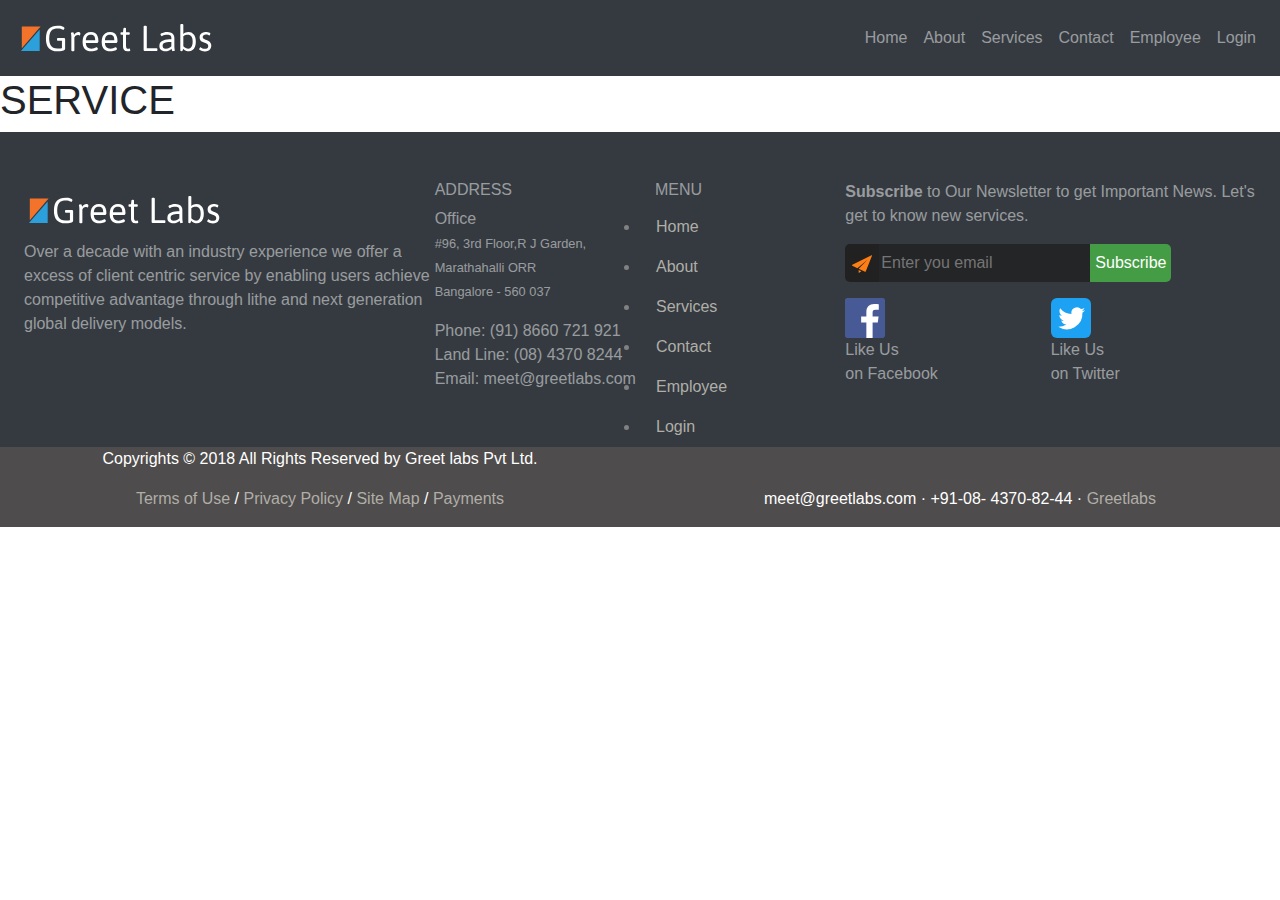
<file: service.html>
<!DOCTYPE html>
<html lang="en">
<head>
    <meta charset="UTF-8">
    <meta name="viewport" content="width=device-width, initial-scale=1.0">
    <title>servicePage</title>
    <link rel="stylesheet" href="./style.css">
    <link rel="stylesheet" href="./custom.css">
    <link rel="stylesheet" href="https://cdn.jsdelivr.net/npm/bootstrap@4.6.2/dist/css/bootstrap.min.css">
    <script src="https://cdn.jsdelivr.net/npm/jquery@3.7.1/dist/jquery.slim.min.js"></script>
    <script src="https://cdn.jsdelivr.net/npm/popper.js@1.16.1/dist/umd/popper.min.js"></script>
    <script src="https://cdn.jsdelivr.net/npm/bootstrap@4.6.2/dist/js/bootstrap.bundle.min.js"></script>

</head>
<body>
    <nav class="navbar navbar-dark bg-dark navbar-expand-lg justify-content-between">
        <a href="./index.html" class="footer-brand"><svg xmlns="http://www.w3.org/2000/svg" width="200" height="60" viewBox="0 0 122 34" fill="none">
            <path d="M3.56324 10V23.2167L15 10H3.56324Z" fill="#F3732B"/>
            <path d="M14.4368 25V11.7833L3 25H14.4368Z" fill="#2CA0DA"/>
            <path d="M25.052 25.132C22.8667 25.132 21.1873 24.5013 20.014 23.24C18.8407 21.9787 18.254 20.0427 18.254 17.432C18.254 14.6893 18.8627 12.68 20.08 11.404C21.312 10.1133 23.0793 9.468 25.382 9.468C25.9247 9.468 26.4453 9.512 26.944 9.6C27.4573 9.688 27.912 9.798 28.308 9.93C28.704 10.062 29.012 10.2087 29.232 10.37C29.4667 10.5313 29.584 10.6853 29.584 10.832C29.584 10.9493 29.54 11.1107 29.452 11.316C29.364 11.5213 29.2613 11.7047 29.144 11.866C29.0413 12.0273 28.9387 12.108 28.836 12.108C28.7627 12.108 28.5867 12.0273 28.308 11.866C28.044 11.7047 27.67 11.5433 27.186 11.382C26.7167 11.2207 26.13 11.14 25.426 11.14C24.1353 11.14 23.1087 11.382 22.346 11.866C21.598 12.35 21.0627 13.0467 20.74 13.956C20.4173 14.8653 20.256 15.958 20.256 17.234C20.256 18.07 20.3293 18.8693 20.476 19.632C20.6227 20.38 20.8793 21.04 21.246 21.612C21.6127 22.184 22.1113 22.6387 22.742 22.976C23.3873 23.2987 24.2013 23.46 25.184 23.46C25.8587 23.46 26.482 23.4233 27.054 23.35C27.6407 23.262 28.0513 23.174 28.286 23.086L28.022 23.922V18.73H25.448C25.1547 18.73 25.008 18.51 25.008 18.07V17.718C25.008 17.278 25.1547 17.058 25.448 17.058H29.298C29.738 17.058 29.958 17.278 29.958 17.718V23.548C29.958 23.856 29.8187 24.1127 29.54 24.318C29.276 24.5233 28.9093 24.6847 28.44 24.802C27.9853 24.9193 27.4647 25 26.878 25.044C26.2913 25.1027 25.6827 25.132 25.052 25.132ZM34.6413 25.044C34.0546 25.044 33.7613 24.8827 33.7613 24.56V16.838C33.7613 16.2367 33.7393 15.738 33.6953 15.342C33.6513 14.946 33.6073 14.6453 33.5633 14.44C33.5193 14.22 33.4973 14.0953 33.4973 14.066C33.4973 13.9633 33.5413 13.8827 33.6293 13.824C33.7319 13.7507 33.8493 13.6993 33.9813 13.67C34.1133 13.626 34.2453 13.5967 34.3773 13.582C34.5093 13.5673 34.6119 13.56 34.6852 13.56C34.8613 13.56 34.9933 13.6407 35.0813 13.802C35.1839 13.9633 35.2573 14.1613 35.3013 14.396C35.3599 14.616 35.4113 14.8213 35.4553 15.012C35.8366 14.484 36.2399 14.0807 36.6653 13.802C37.1053 13.5087 37.5526 13.362 38.0073 13.362C38.4326 13.362 38.7479 13.4353 38.9533 13.582C39.1733 13.714 39.2833 13.9267 39.2833 14.22C39.2833 14.352 39.2613 14.5133 39.2173 14.704C39.1879 14.8947 39.1366 15.0633 39.0633 15.21C39.0046 15.342 38.9313 15.408 38.8433 15.408C38.6966 15.408 38.5499 15.3713 38.4033 15.298C38.2713 15.21 38.0146 15.166 37.6333 15.166C37.2519 15.166 36.9073 15.276 36.5993 15.496C36.2913 15.716 36.0493 15.9433 35.8733 16.178C35.6973 16.398 35.6093 16.508 35.6093 16.508V24.56C35.6093 24.8827 35.3159 25.044 34.7293 25.044H34.6413ZM46.0082 25.132C44.1895 25.132 42.8329 24.6553 41.9382 23.702C41.0582 22.7487 40.6182 21.2893 40.6182 19.324C40.6182 18.0187 40.8089 16.926 41.1902 16.046C41.5862 15.166 42.1655 14.4987 42.9282 14.044C43.6909 13.5893 44.6295 13.362 45.7442 13.362C46.7562 13.362 47.5922 13.582 48.2522 14.022C48.9269 14.462 49.4329 15.1073 49.7702 15.958C50.1075 16.8087 50.2762 17.8573 50.2762 19.104C50.2762 19.192 50.2322 19.3093 50.1442 19.456C50.0709 19.588 49.9755 19.7127 49.8582 19.83C49.7409 19.9473 49.6382 20.006 49.5502 20.006H42.5982C42.6862 21.2233 43.0015 22.118 43.5442 22.69C44.0869 23.262 44.9009 23.548 45.9862 23.548C46.6315 23.548 47.1742 23.4747 47.6142 23.328C48.0689 23.1667 48.4282 23.0127 48.6922 22.866C48.9562 22.7047 49.1249 22.624 49.1982 22.624C49.3009 22.624 49.4109 22.6973 49.5282 22.844C49.6455 22.9907 49.7482 23.152 49.8362 23.328C49.9242 23.504 49.9682 23.636 49.9682 23.724C49.9682 23.856 49.8655 24.0027 49.6602 24.164C49.4549 24.3253 49.1689 24.4793 48.8022 24.626C48.4502 24.7727 48.0322 24.8973 47.5482 25C47.0789 25.088 46.5655 25.132 46.0082 25.132ZM42.5982 18.422H48.3182C48.3182 17.2633 48.0982 16.398 47.6582 15.826C47.2182 15.2393 46.5582 14.946 45.6782 14.946C44.7249 14.946 43.9915 15.2393 43.4782 15.826C42.9649 16.398 42.6715 17.2633 42.5982 18.422ZM57.6527 25.132C55.8341 25.132 54.4774 24.6553 53.5827 23.702C52.7027 22.7487 52.2627 21.2893 52.2627 19.324C52.2627 18.0187 52.4534 16.926 52.8347 16.046C53.2307 15.166 53.8101 14.4987 54.5727 14.044C55.3354 13.5893 56.2741 13.362 57.3887 13.362C58.4007 13.362 59.2367 13.582 59.8967 14.022C60.5714 14.462 61.0774 15.1073 61.4147 15.958C61.7521 16.8087 61.9207 17.8573 61.9207 19.104C61.9207 19.192 61.8767 19.3093 61.7887 19.456C61.7154 19.588 61.6201 19.7127 61.5027 19.83C61.3854 19.9473 61.2827 20.006 61.1947 20.006H54.2427C54.3307 21.2233 54.6461 22.118 55.1887 22.69C55.7314 23.262 56.5454 23.548 57.6307 23.548C58.2761 23.548 58.8187 23.4747 59.2587 23.328C59.7134 23.1667 60.0727 23.0127 60.3367 22.866C60.6007 22.7047 60.7694 22.624 60.8427 22.624C60.9454 22.624 61.0554 22.6973 61.1727 22.844C61.2901 22.9907 61.3927 23.152 61.4807 23.328C61.5687 23.504 61.6127 23.636 61.6127 23.724C61.6127 23.856 61.5101 24.0027 61.3047 24.164C61.0994 24.3253 60.8134 24.4793 60.4467 24.626C60.0947 24.7727 59.6767 24.8973 59.1927 25C58.7234 25.088 58.2101 25.132 57.6527 25.132ZM54.2427 18.422H59.9627C59.9627 17.2633 59.7427 16.398 59.3027 15.826C58.8627 15.2393 58.2027 14.946 57.3227 14.946C56.3694 14.946 55.6361 15.2393 55.1227 15.826C54.6094 16.398 54.3161 17.2633 54.2427 18.422ZM68.1041 25.132C67.8254 25.132 67.5248 25.088 67.2021 25C66.8794 24.9267 66.5714 24.7873 66.2781 24.582C65.9848 24.362 65.7428 24.054 65.5521 23.658C65.3614 23.2473 65.2661 22.7267 65.2661 22.096V15.078H64.1661C63.8728 15.078 63.7261 14.858 63.7261 14.418V14.154C63.7261 13.714 63.8728 13.494 64.1661 13.494H65.2661L65.5301 11.184C65.5594 10.8613 65.7941 10.7 66.2341 10.7H66.4541C66.8941 10.7 67.1141 10.8613 67.1141 11.184V13.494H68.9621C69.2554 13.494 69.4021 13.714 69.4021 14.154V14.418C69.4021 14.858 69.2554 15.078 68.9621 15.078H67.1141V21.92C67.1141 22.58 67.2314 23.02 67.4661 23.24C67.7008 23.4453 67.9794 23.548 68.3021 23.548C68.6248 23.548 68.8374 23.5333 68.9401 23.504C69.0428 23.46 69.1454 23.438 69.2481 23.438C69.3508 23.438 69.4314 23.5113 69.4901 23.658C69.5634 23.8047 69.6148 23.966 69.6441 24.142C69.6881 24.3033 69.7101 24.4133 69.7101 24.472C69.7101 24.6627 69.6148 24.8093 69.4241 24.912C69.2481 25 69.0354 25.0587 68.7861 25.088C68.5368 25.1173 68.3094 25.132 68.1041 25.132ZM78.5108 25C78.0708 25 77.8508 24.78 77.8508 24.34V10.04C77.8508 9.71733 78.1441 9.556 78.7308 9.556H78.9068C79.4935 9.556 79.7868 9.71733 79.7868 10.04V23.328H85.8368C86.1301 23.328 86.2768 23.548 86.2768 23.988V24.34C86.2768 24.78 86.1301 25 85.8368 25H78.5108ZM91.213 25.132C90.1424 25.132 89.2477 24.868 88.529 24.34C87.8104 23.7973 87.451 22.9613 87.451 21.832C87.451 20.908 87.671 20.182 88.111 19.654C88.551 19.1113 89.1304 18.7153 89.849 18.466C90.5677 18.202 91.3524 18.0333 92.203 17.96C93.0684 17.8867 93.919 17.8427 94.755 17.828V16.794C94.755 16.2953 94.579 15.8627 94.227 15.496C93.875 15.1293 93.2444 14.946 92.335 14.946C91.675 14.946 91.0957 15.0267 90.597 15.188C90.113 15.3347 89.7244 15.4887 89.431 15.65C89.1524 15.7967 88.9764 15.87 88.903 15.87C88.8004 15.87 88.6904 15.7967 88.573 15.65C88.4557 15.5033 88.353 15.342 88.265 15.166C88.177 14.9753 88.133 14.8433 88.133 14.77C88.133 14.5793 88.3237 14.374 88.705 14.154C89.0864 13.934 89.5924 13.7507 90.223 13.604C90.8537 13.4427 91.5357 13.362 92.269 13.362C93.1784 13.362 93.9557 13.5013 94.601 13.78C95.2464 14.044 95.7377 14.4327 96.075 14.946C96.427 15.4593 96.603 16.0827 96.603 16.816V21.744C96.603 22.3453 96.625 22.844 96.669 23.24C96.713 23.636 96.757 23.9367 96.801 24.142C96.845 24.3473 96.867 24.472 96.867 24.516C96.867 24.6187 96.8157 24.7067 96.713 24.78C96.625 24.8387 96.515 24.89 96.383 24.934C96.251 24.9633 96.119 24.9853 95.987 25C95.855 25.0147 95.7524 25.022 95.679 25.022C95.503 25.022 95.3637 24.9413 95.261 24.78C95.173 24.604 95.0997 24.3987 95.041 24.164C94.997 23.9147 94.953 23.6873 94.909 23.482C94.6304 23.79 94.3077 24.0687 93.941 24.318C93.5744 24.5673 93.1637 24.7653 92.709 24.912C92.269 25.0587 91.7704 25.132 91.213 25.132ZM91.301 23.526C92.1077 23.526 92.775 23.372 93.303 23.064C93.831 22.756 94.315 22.404 94.755 22.008V19.412C94.183 19.412 93.589 19.434 92.973 19.478C92.357 19.5073 91.7777 19.588 91.235 19.72C90.6924 19.852 90.2524 20.0793 89.915 20.402C89.5924 20.71 89.431 21.15 89.431 21.722C89.431 22.3087 89.585 22.756 89.893 23.064C90.2157 23.372 90.685 23.526 91.301 23.526ZM105.423 25.132C104.793 25.132 104.184 25 103.597 24.736C103.025 24.4573 102.468 24.0393 101.925 23.482C101.837 24.054 101.72 24.4867 101.573 24.78C101.529 24.8827 101.456 24.956 101.353 25C101.265 25.0293 101.141 25.044 100.979 25.044H100.891C100.451 25.044 100.231 24.8827 100.231 24.56V8.94C100.231 8.61733 100.525 8.456 101.111 8.456H101.199C101.786 8.456 102.079 8.61733 102.079 8.94V14.484C102.505 14.1467 102.967 13.8753 103.465 13.67C103.964 13.4647 104.551 13.362 105.225 13.362C106.531 13.362 107.601 13.868 108.437 14.88C109.273 15.8773 109.691 17.3293 109.691 19.236C109.691 20.38 109.515 21.3993 109.163 22.294C108.826 23.174 108.335 23.8707 107.689 24.384C107.059 24.8827 106.303 25.132 105.423 25.132ZM105.049 23.526C105.915 23.526 106.582 23.1447 107.051 22.382C107.521 21.6047 107.755 20.5047 107.755 19.082C107.755 17.7767 107.506 16.772 107.007 16.068C106.523 15.3493 105.79 14.99 104.807 14.99C104.338 14.99 103.861 15.0707 103.377 15.232C102.908 15.3933 102.475 15.6427 102.079 15.98V22.008C102.534 22.5067 103.018 22.888 103.531 23.152C104.059 23.4013 104.565 23.526 105.049 23.526ZM115.243 25.198C114.583 25.198 113.989 25.1173 113.461 24.956C112.933 24.7947 112.515 24.604 112.207 24.384C111.899 24.164 111.745 23.9733 111.745 23.812C111.745 23.724 111.789 23.592 111.877 23.416C111.965 23.24 112.067 23.0787 112.185 22.932C112.302 22.7853 112.412 22.712 112.515 22.712C112.573 22.712 112.705 22.7853 112.911 22.932C113.116 23.0787 113.402 23.2253 113.769 23.372C114.15 23.5187 114.597 23.592 115.111 23.592C116.548 23.592 117.267 23.0493 117.267 21.964C117.267 21.3773 117.054 20.952 116.629 20.688C116.218 20.4093 115.697 20.1673 115.067 19.962C114.553 19.786 114.062 19.5807 113.593 19.346C113.123 19.0967 112.742 18.752 112.449 18.312C112.155 17.872 112.009 17.278 112.009 16.53C112.009 15.914 112.163 15.364 112.471 14.88C112.793 14.396 113.226 14.022 113.769 13.758C114.326 13.4793 114.957 13.34 115.661 13.34C116.159 13.34 116.629 13.384 117.069 13.472C117.509 13.56 117.868 13.6773 118.147 13.824C118.425 13.9707 118.565 14.1247 118.565 14.286C118.565 14.4033 118.521 14.5573 118.433 14.748C118.359 14.9387 118.271 15.1073 118.169 15.254C118.066 15.4007 117.963 15.474 117.861 15.474C117.802 15.474 117.604 15.3787 117.267 15.188C116.929 14.9973 116.46 14.902 115.859 14.902C115.316 14.902 114.854 15.034 114.473 15.298C114.091 15.5473 113.901 15.9067 113.901 16.376C113.901 16.7867 114.018 17.1167 114.253 17.366C114.487 17.6007 114.942 17.828 115.617 18.048C116.291 18.268 116.893 18.532 117.421 18.84C117.949 19.1333 118.367 19.5147 118.675 19.984C118.983 20.4387 119.137 21.0327 119.137 21.766C119.137 22.426 118.961 23.0127 118.609 23.526C118.271 24.0393 117.809 24.45 117.223 24.758C116.636 25.0513 115.976 25.198 115.243 25.198Z" fill="white"/>
            </svg>
        </a>
         
        <button class="navbar-toggler" type="button" data-toggle="collapse" data-target="#navbarNav" aria-controls="navbarNav" aria-expanded="false" aria-label="Toggle navigation">
            <span class="navbar-toggler-icon"></span>
        </button>
        <div class="collapse navbar-collapse" id="navbarNav">
            <ul class="navbar-nav ml-auto">
                <li><a href="./index.html" class="nav-link">Home</a></li>
                <li><a href="./about.html" class="nav-link">About</a></li>
                <li><a href="./service.html" class="nav-link">Services</a></li>
                <li><a href="./contact.html" class="nav-link">Contact</a></li>
                <li><a href="./employee.html" class="nav-link">Employee</a></li>
                <li><a href="./login.html" class="nav-link">Login</a></li>
            </ul>
        </div>
    </nav>
    <h1>SERVICE</h1>
    <footer class="footer bg-dark text-white-50 pt-5 px-4">
        <div class="container-fluid">
            <div class="row">
                <div class="col-md-4 col-12 px-0">
                  <a href="./index.html" class="footer-brand"><svg xmlns="http://www.w3.org/2000/svg" width="200" height="60" viewBox="0 0 122 34" fill="none">
                    <path d="M3.56324 10V23.2167L15 10H3.56324Z" fill="#F3732B"/>
                    <path d="M14.4368 25V11.7833L3 25H14.4368Z" fill="#2CA0DA"/>
                    <path d="M25.052 25.132C22.8667 25.132 21.1873 24.5013 20.014 23.24C18.8407 21.9787 18.254 20.0427 18.254 17.432C18.254 14.6893 18.8627 12.68 20.08 11.404C21.312 10.1133 23.0793 9.468 25.382 9.468C25.9247 9.468 26.4453 9.512 26.944 9.6C27.4573 9.688 27.912 9.798 28.308 9.93C28.704 10.062 29.012 10.2087 29.232 10.37C29.4667 10.5313 29.584 10.6853 29.584 10.832C29.584 10.9493 29.54 11.1107 29.452 11.316C29.364 11.5213 29.2613 11.7047 29.144 11.866C29.0413 12.0273 28.9387 12.108 28.836 12.108C28.7627 12.108 28.5867 12.0273 28.308 11.866C28.044 11.7047 27.67 11.5433 27.186 11.382C26.7167 11.2207 26.13 11.14 25.426 11.14C24.1353 11.14 23.1087 11.382 22.346 11.866C21.598 12.35 21.0627 13.0467 20.74 13.956C20.4173 14.8653 20.256 15.958 20.256 17.234C20.256 18.07 20.3293 18.8693 20.476 19.632C20.6227 20.38 20.8793 21.04 21.246 21.612C21.6127 22.184 22.1113 22.6387 22.742 22.976C23.3873 23.2987 24.2013 23.46 25.184 23.46C25.8587 23.46 26.482 23.4233 27.054 23.35C27.6407 23.262 28.0513 23.174 28.286 23.086L28.022 23.922V18.73H25.448C25.1547 18.73 25.008 18.51 25.008 18.07V17.718C25.008 17.278 25.1547 17.058 25.448 17.058H29.298C29.738 17.058 29.958 17.278 29.958 17.718V23.548C29.958 23.856 29.8187 24.1127 29.54 24.318C29.276 24.5233 28.9093 24.6847 28.44 24.802C27.9853 24.9193 27.4647 25 26.878 25.044C26.2913 25.1027 25.6827 25.132 25.052 25.132ZM34.6413 25.044C34.0546 25.044 33.7613 24.8827 33.7613 24.56V16.838C33.7613 16.2367 33.7393 15.738 33.6953 15.342C33.6513 14.946 33.6073 14.6453 33.5633 14.44C33.5193 14.22 33.4973 14.0953 33.4973 14.066C33.4973 13.9633 33.5413 13.8827 33.6293 13.824C33.7319 13.7507 33.8493 13.6993 33.9813 13.67C34.1133 13.626 34.2453 13.5967 34.3773 13.582C34.5093 13.5673 34.6119 13.56 34.6852 13.56C34.8613 13.56 34.9933 13.6407 35.0813 13.802C35.1839 13.9633 35.2573 14.1613 35.3013 14.396C35.3599 14.616 35.4113 14.8213 35.4553 15.012C35.8366 14.484 36.2399 14.0807 36.6653 13.802C37.1053 13.5087 37.5526 13.362 38.0073 13.362C38.4326 13.362 38.7479 13.4353 38.9533 13.582C39.1733 13.714 39.2833 13.9267 39.2833 14.22C39.2833 14.352 39.2613 14.5133 39.2173 14.704C39.1879 14.8947 39.1366 15.0633 39.0633 15.21C39.0046 15.342 38.9313 15.408 38.8433 15.408C38.6966 15.408 38.5499 15.3713 38.4033 15.298C38.2713 15.21 38.0146 15.166 37.6333 15.166C37.2519 15.166 36.9073 15.276 36.5993 15.496C36.2913 15.716 36.0493 15.9433 35.8733 16.178C35.6973 16.398 35.6093 16.508 35.6093 16.508V24.56C35.6093 24.8827 35.3159 25.044 34.7293 25.044H34.6413ZM46.0082 25.132C44.1895 25.132 42.8329 24.6553 41.9382 23.702C41.0582 22.7487 40.6182 21.2893 40.6182 19.324C40.6182 18.0187 40.8089 16.926 41.1902 16.046C41.5862 15.166 42.1655 14.4987 42.9282 14.044C43.6909 13.5893 44.6295 13.362 45.7442 13.362C46.7562 13.362 47.5922 13.582 48.2522 14.022C48.9269 14.462 49.4329 15.1073 49.7702 15.958C50.1075 16.8087 50.2762 17.8573 50.2762 19.104C50.2762 19.192 50.2322 19.3093 50.1442 19.456C50.0709 19.588 49.9755 19.7127 49.8582 19.83C49.7409 19.9473 49.6382 20.006 49.5502 20.006H42.5982C42.6862 21.2233 43.0015 22.118 43.5442 22.69C44.0869 23.262 44.9009 23.548 45.9862 23.548C46.6315 23.548 47.1742 23.4747 47.6142 23.328C48.0689 23.1667 48.4282 23.0127 48.6922 22.866C48.9562 22.7047 49.1249 22.624 49.1982 22.624C49.3009 22.624 49.4109 22.6973 49.5282 22.844C49.6455 22.9907 49.7482 23.152 49.8362 23.328C49.9242 23.504 49.9682 23.636 49.9682 23.724C49.9682 23.856 49.8655 24.0027 49.6602 24.164C49.4549 24.3253 49.1689 24.4793 48.8022 24.626C48.4502 24.7727 48.0322 24.8973 47.5482 25C47.0789 25.088 46.5655 25.132 46.0082 25.132ZM42.5982 18.422H48.3182C48.3182 17.2633 48.0982 16.398 47.6582 15.826C47.2182 15.2393 46.5582 14.946 45.6782 14.946C44.7249 14.946 43.9915 15.2393 43.4782 15.826C42.9649 16.398 42.6715 17.2633 42.5982 18.422ZM57.6527 25.132C55.8341 25.132 54.4774 24.6553 53.5827 23.702C52.7027 22.7487 52.2627 21.2893 52.2627 19.324C52.2627 18.0187 52.4534 16.926 52.8347 16.046C53.2307 15.166 53.8101 14.4987 54.5727 14.044C55.3354 13.5893 56.2741 13.362 57.3887 13.362C58.4007 13.362 59.2367 13.582 59.8967 14.022C60.5714 14.462 61.0774 15.1073 61.4147 15.958C61.7521 16.8087 61.9207 17.8573 61.9207 19.104C61.9207 19.192 61.8767 19.3093 61.7887 19.456C61.7154 19.588 61.6201 19.7127 61.5027 19.83C61.3854 19.9473 61.2827 20.006 61.1947 20.006H54.2427C54.3307 21.2233 54.6461 22.118 55.1887 22.69C55.7314 23.262 56.5454 23.548 57.6307 23.548C58.2761 23.548 58.8187 23.4747 59.2587 23.328C59.7134 23.1667 60.0727 23.0127 60.3367 22.866C60.6007 22.7047 60.7694 22.624 60.8427 22.624C60.9454 22.624 61.0554 22.6973 61.1727 22.844C61.2901 22.9907 61.3927 23.152 61.4807 23.328C61.5687 23.504 61.6127 23.636 61.6127 23.724C61.6127 23.856 61.5101 24.0027 61.3047 24.164C61.0994 24.3253 60.8134 24.4793 60.4467 24.626C60.0947 24.7727 59.6767 24.8973 59.1927 25C58.7234 25.088 58.2101 25.132 57.6527 25.132ZM54.2427 18.422H59.9627C59.9627 17.2633 59.7427 16.398 59.3027 15.826C58.8627 15.2393 58.2027 14.946 57.3227 14.946C56.3694 14.946 55.6361 15.2393 55.1227 15.826C54.6094 16.398 54.3161 17.2633 54.2427 18.422ZM68.1041 25.132C67.8254 25.132 67.5248 25.088 67.2021 25C66.8794 24.9267 66.5714 24.7873 66.2781 24.582C65.9848 24.362 65.7428 24.054 65.5521 23.658C65.3614 23.2473 65.2661 22.7267 65.2661 22.096V15.078H64.1661C63.8728 15.078 63.7261 14.858 63.7261 14.418V14.154C63.7261 13.714 63.8728 13.494 64.1661 13.494H65.2661L65.5301 11.184C65.5594 10.8613 65.7941 10.7 66.2341 10.7H66.4541C66.8941 10.7 67.1141 10.8613 67.1141 11.184V13.494H68.9621C69.2554 13.494 69.4021 13.714 69.4021 14.154V14.418C69.4021 14.858 69.2554 15.078 68.9621 15.078H67.1141V21.92C67.1141 22.58 67.2314 23.02 67.4661 23.24C67.7008 23.4453 67.9794 23.548 68.3021 23.548C68.6248 23.548 68.8374 23.5333 68.9401 23.504C69.0428 23.46 69.1454 23.438 69.2481 23.438C69.3508 23.438 69.4314 23.5113 69.4901 23.658C69.5634 23.8047 69.6148 23.966 69.6441 24.142C69.6881 24.3033 69.7101 24.4133 69.7101 24.472C69.7101 24.6627 69.6148 24.8093 69.4241 24.912C69.2481 25 69.0354 25.0587 68.7861 25.088C68.5368 25.1173 68.3094 25.132 68.1041 25.132ZM78.5108 25C78.0708 25 77.8508 24.78 77.8508 24.34V10.04C77.8508 9.71733 78.1441 9.556 78.7308 9.556H78.9068C79.4935 9.556 79.7868 9.71733 79.7868 10.04V23.328H85.8368C86.1301 23.328 86.2768 23.548 86.2768 23.988V24.34C86.2768 24.78 86.1301 25 85.8368 25H78.5108ZM91.213 25.132C90.1424 25.132 89.2477 24.868 88.529 24.34C87.8104 23.7973 87.451 22.9613 87.451 21.832C87.451 20.908 87.671 20.182 88.111 19.654C88.551 19.1113 89.1304 18.7153 89.849 18.466C90.5677 18.202 91.3524 18.0333 92.203 17.96C93.0684 17.8867 93.919 17.8427 94.755 17.828V16.794C94.755 16.2953 94.579 15.8627 94.227 15.496C93.875 15.1293 93.2444 14.946 92.335 14.946C91.675 14.946 91.0957 15.0267 90.597 15.188C90.113 15.3347 89.7244 15.4887 89.431 15.65C89.1524 15.7967 88.9764 15.87 88.903 15.87C88.8004 15.87 88.6904 15.7967 88.573 15.65C88.4557 15.5033 88.353 15.342 88.265 15.166C88.177 14.9753 88.133 14.8433 88.133 14.77C88.133 14.5793 88.3237 14.374 88.705 14.154C89.0864 13.934 89.5924 13.7507 90.223 13.604C90.8537 13.4427 91.5357 13.362 92.269 13.362C93.1784 13.362 93.9557 13.5013 94.601 13.78C95.2464 14.044 95.7377 14.4327 96.075 14.946C96.427 15.4593 96.603 16.0827 96.603 16.816V21.744C96.603 22.3453 96.625 22.844 96.669 23.24C96.713 23.636 96.757 23.9367 96.801 24.142C96.845 24.3473 96.867 24.472 96.867 24.516C96.867 24.6187 96.8157 24.7067 96.713 24.78C96.625 24.8387 96.515 24.89 96.383 24.934C96.251 24.9633 96.119 24.9853 95.987 25C95.855 25.0147 95.7524 25.022 95.679 25.022C95.503 25.022 95.3637 24.9413 95.261 24.78C95.173 24.604 95.0997 24.3987 95.041 24.164C94.997 23.9147 94.953 23.6873 94.909 23.482C94.6304 23.79 94.3077 24.0687 93.941 24.318C93.5744 24.5673 93.1637 24.7653 92.709 24.912C92.269 25.0587 91.7704 25.132 91.213 25.132ZM91.301 23.526C92.1077 23.526 92.775 23.372 93.303 23.064C93.831 22.756 94.315 22.404 94.755 22.008V19.412C94.183 19.412 93.589 19.434 92.973 19.478C92.357 19.5073 91.7777 19.588 91.235 19.72C90.6924 19.852 90.2524 20.0793 89.915 20.402C89.5924 20.71 89.431 21.15 89.431 21.722C89.431 22.3087 89.585 22.756 89.893 23.064C90.2157 23.372 90.685 23.526 91.301 23.526ZM105.423 25.132C104.793 25.132 104.184 25 103.597 24.736C103.025 24.4573 102.468 24.0393 101.925 23.482C101.837 24.054 101.72 24.4867 101.573 24.78C101.529 24.8827 101.456 24.956 101.353 25C101.265 25.0293 101.141 25.044 100.979 25.044H100.891C100.451 25.044 100.231 24.8827 100.231 24.56V8.94C100.231 8.61733 100.525 8.456 101.111 8.456H101.199C101.786 8.456 102.079 8.61733 102.079 8.94V14.484C102.505 14.1467 102.967 13.8753 103.465 13.67C103.964 13.4647 104.551 13.362 105.225 13.362C106.531 13.362 107.601 13.868 108.437 14.88C109.273 15.8773 109.691 17.3293 109.691 19.236C109.691 20.38 109.515 21.3993 109.163 22.294C108.826 23.174 108.335 23.8707 107.689 24.384C107.059 24.8827 106.303 25.132 105.423 25.132ZM105.049 23.526C105.915 23.526 106.582 23.1447 107.051 22.382C107.521 21.6047 107.755 20.5047 107.755 19.082C107.755 17.7767 107.506 16.772 107.007 16.068C106.523 15.3493 105.79 14.99 104.807 14.99C104.338 14.99 103.861 15.0707 103.377 15.232C102.908 15.3933 102.475 15.6427 102.079 15.98V22.008C102.534 22.5067 103.018 22.888 103.531 23.152C104.059 23.4013 104.565 23.526 105.049 23.526ZM115.243 25.198C114.583 25.198 113.989 25.1173 113.461 24.956C112.933 24.7947 112.515 24.604 112.207 24.384C111.899 24.164 111.745 23.9733 111.745 23.812C111.745 23.724 111.789 23.592 111.877 23.416C111.965 23.24 112.067 23.0787 112.185 22.932C112.302 22.7853 112.412 22.712 112.515 22.712C112.573 22.712 112.705 22.7853 112.911 22.932C113.116 23.0787 113.402 23.2253 113.769 23.372C114.15 23.5187 114.597 23.592 115.111 23.592C116.548 23.592 117.267 23.0493 117.267 21.964C117.267 21.3773 117.054 20.952 116.629 20.688C116.218 20.4093 115.697 20.1673 115.067 19.962C114.553 19.786 114.062 19.5807 113.593 19.346C113.123 19.0967 112.742 18.752 112.449 18.312C112.155 17.872 112.009 17.278 112.009 16.53C112.009 15.914 112.163 15.364 112.471 14.88C112.793 14.396 113.226 14.022 113.769 13.758C114.326 13.4793 114.957 13.34 115.661 13.34C116.159 13.34 116.629 13.384 117.069 13.472C117.509 13.56 117.868 13.6773 118.147 13.824C118.425 13.9707 118.565 14.1247 118.565 14.286C118.565 14.4033 118.521 14.5573 118.433 14.748C118.359 14.9387 118.271 15.1073 118.169 15.254C118.066 15.4007 117.963 15.474 117.861 15.474C117.802 15.474 117.604 15.3787 117.267 15.188C116.929 14.9973 116.46 14.902 115.859 14.902C115.316 14.902 114.854 15.034 114.473 15.298C114.091 15.5473 113.901 15.9067 113.901 16.376C113.901 16.7867 114.018 17.1167 114.253 17.366C114.487 17.6007 114.942 17.828 115.617 18.048C116.291 18.268 116.893 18.532 117.421 18.84C117.949 19.1333 118.367 19.5147 118.675 19.984C118.983 20.4387 119.137 21.0327 119.137 21.766C119.137 22.426 118.961 23.0127 118.609 23.526C118.271 24.0393 117.809 24.45 117.223 24.758C116.636 25.0513 115.976 25.198 115.243 25.198Z" fill="white"/>
                    </svg></a>
                    <p>Over a decade with an industry experience we offer a excess of client centric service by enabling users achieve competitive advantage through lithe and next generation global delivery models.
                    </p>
                </div>
                <div class="col-md-2 col-7">
                    <div class="row">
                        <h6>ADDRESS</h6>
                    </div>
                    <div class="row">
                        <p>Office <br>
                            <small>#96, 3rd Floor,R J Garden, <br> Marathahalli ORR <br>Bangalore - 560 037</small>
                        </p>
                    </div>
                    <div class="row">
                        <p>
                            Phone: (91) 8660 721 921 <br>
                            Land Line: (08) 4370 8244 <br>
                            Email: meet@greetlabs.com 
                        </p>
                    </div>
  
                </div>
                <div class="col-md-2 col-5">
                    <h6>MENU</h6>
                    <div class="row">
                        <ol class="list-group">
                            <li class="list-group-item-light bg-transparent "><a href="./index.html" class="nav-link">Home</a></li>
                            <li class="list-group-item-light bg-transparent "><a href="./about.html" class="nav-link">About</a></li>
                            <li class="list-group-item-light bg-transparent "><a href="./service.html" class="nav-link">Services</a></li>
                            <li class="list-group-item-light bg-transparent "><a href="./contact.html" class="nav-link">Contact</a></li>
                            <li class="list-group-item-light bg-transparent "><a href="./employee.html" class="nav-link">Employee</a></li>
                            <li class="list-group-item-light bg-transparent "><a href="./login.html" class="nav-link">Login</a></li>
                        </ol>
                    </div>
                </div>
                <div class="col-md-4 col-12">
                    <div class="row">
                        <p><strong>Subscribe</strong> to Our Newsletter to get Important News. Let's get to know new services.</p>
                    </div>
                    <div class="row">
                        <button class="sendBtn"><svg fill="#fd7e14" height="20px" width="20px" version="1.1" id="Capea_1" xmlns="http://www.w3.org/2000/svg" xmlns:xlink="http://www.w3.org/1999/xlink" viewBox="0 0 495.003 495.003" xml:space="preserve"><g id="SVGRepo_bgCarrierr" stroke-width="0"></g><g id="SVGRepo_tracerCarrierr" stroke-linecap="round" stroke-linejoin="round"></g><g id="SVGRepo_iconCarrierr"> <g id="XMLID_51_"> <path id="XMLID_53_" d="M164.711,456.687c0,2.966,1.647,5.686,4.266,7.072c2.617,1.385,5.799,1.207,8.245-0.468l55.09-37.616 l-67.6-32.22V456.687z"></path> <path id="XMLID_52_" d="M492.431,32.443c-1.513-1.395-3.466-2.125-5.44-2.125c-1.19,0-2.377,0.264-3.5,0.816L7.905,264.422 c-4.861,2.389-7.937,7.353-7.904,12.783c0.033,5.423,3.161,10.353,8.057,12.689l125.342,59.724l250.62-205.99L164.455,364.414 l156.145,74.4c1.918,0.919,4.012,1.376,6.084,1.376c1.768,0,3.519-0.322,5.186-0.977c3.637-1.438,6.527-4.318,7.97-7.956 L494.436,41.257C495.66,38.188,494.862,34.679,492.431,32.443z"></path> </g> </g></svg>
                        </button>
                        <input type="email" id="eId" placeholder="Enter you email">
                        <button class="subBtn">Subscribe</button>
                    </div>
                    <div class="row mt-3 p-0">
                        <div class="col-6 p-0">
                            <div class="col p-0">
                                <svg width="40px" height="40px" viewBox="0 0 266.895 266.895" xmlns="http://www.w3.org/2000/svg" fill="#000000"><g id="SVGRepo_bgCarrierl" stroke-width="0"></g><g id="SVGRepo_tracerCarrierl" stroke-linecap="round" stroke-linejoin="round"></g><g id="SVGRepo_iconCarrierl"><path d="M252.164 266.895c8.134 0 14.729-6.596 14.729-14.73V14.73c0-8.137-6.596-14.73-14.729-14.73H14.73C6.593 0 0 6.594 0 14.73v237.434c0 8.135 6.593 14.73 14.73 14.73h237.434z" fill="#485a96"></path><path d="M184.152 266.895V163.539h34.692l5.194-40.28h-39.887V97.542c0-11.662 3.238-19.609 19.962-19.609l21.329-.01V41.897c-3.689-.49-16.351-1.587-31.08-1.587-30.753 0-51.807 18.771-51.807 53.244v29.705h-34.781v40.28h34.781v103.355h41.597z" fill="#ffffff"></path></g></svg>
                            </div>
                            <div class="col p-0">
                                <p>Like Us <br>on Facebook</p>
                            </div>
                        </div>
                        <div class="col-6 p-0">
                            <div class="col p-0">
                                <svg xmlns="http://www.w3.org/2000/svg" aria-label="Twitter" role="img" viewBox="0 0 512 512" width="40px" height="40px" fill="#000000"><g id="SVGRepo_bgCarriere" stroke-width="0"></g><g id="SVGRepo_tracerCarriere" stroke-linecap="round" stroke-linejoin="round"></g><g id="SVGRepo_iconCaerrier"><rect width="512" height="512" rx="15%" fill="#1da1f2"></rect><path fill="#ffffff" d="M437 152a72 72 0 01-40 12a72 72 0 0032-40a72 72 0 01-45 17a72 72 0 00-122 65a200 200 0 01-145-74a72 72 0 0022 94a72 72 0 01-32-7a72 72 0 0056 69a72 72 0 01-32 1a72 72 0 0067 50a200 200 0 01-105 29a200 200 0 00309-179a200 200 0 0035-37"></path></g></svg>
                            </div>
                            <div class="col p-0">
                                <p>Like Us <br>on Twitter</p>
                            </div>
                        </div>
                    </div>
                </div>
            </div>
        </div>
    </footer>
    <div class="container-fluid text-center" id="bottomFooter">
      <div class="row">
              <div class="col-md-6 col-12">
                  <p>Copyrights © 2018 All Rights Reserved by Greet labs Pvt Ltd.</p>
              </div>
              <div class="col-6"></div>
      </div>
      <div class="row">
              <div class="col-md-6 col-12">
                  <p><a href="#" class="footerLinks">Terms of Use</a> / <a href="" class="footerLinks">Privacy Policy</a> / <a href="" class="footerLinks">Site Map</a> / <a href="" class="footerLinks">Payments</a></p>
              </div>
              <div class="col-md-6 col-12">
                  <p> meet@greetlabs.com ·  +91-08- 4370-82-44 ·  <a href="./index.html" class="footerLinks">Greetlabs</a></p>
              </div>
      </div>
    </div>
</body>
</html>
</file>
<file: custom.css>
.list-group {
    list-style: disc;
}


.nav-link {
    color: #b0aea7;
}

.sendBtn {
    background-color: #212121;
    border: none;
    padding: 7px 7px;
    border-top-left-radius: 5px;
    border-bottom-left-radius: 5px;
}

.subBtn{
    background-color: #449d44;
    color: white;
    border: none;
    padding: 5px;
    border-top-right-radius: 5px;
    border-bottom-right-radius: 5px;
}

#eId{
    background-color: #212121cc;
    color: #6d6b6b;
    border: 1px;
}

#eId:focus{
    color: #495057;
    background-color: #212121b3;
    border: none;
    outline: 0;
    box-shadow: inset #000000 2px 2px 20px -10px;
}
.footerLinks{
    color: #b0aea7;
}


.cmtBtn {
    display: inline-block;
    font-weight: 400;
    color: #ffffff;
    text-align: center;
    vertical-align: middle;
    background-color: #ff4500;
    user-select: none;
    border: 1px solid transparent;
    box-shadow: 2px 2.5px 1px #a92d00;
    padding: 0.375rem 0.75rem;
    font-size: 1rem;
    line-height: 1.5;
    border-radius: 0.25rem;
    transition: color 0.15s ease-in-out, background-color 0.15s ease-in-out,
        border-color 0.15s ease-in-out, box-shadow 0.15s ease-in-out;
}

.cmtBtn:hover {
    background-color: #be3300;
    text-decoration: none;
}


.horizontal-bar {
    border-bottom: 5px solid #6d6b6b;
    width: 90%;
    position: relative;
    top: 10px;
}

#bottomFooter{
    background-color: #272525d1;
    color: #ffffff;
}




/* --------------------------------Media queries-------------------------------------- */

@media (max-width: 768px) {
    svg {
        width: 75px;
        height: 75px;
    }

    h4 {
        font-size: 1rem;
    }

    small {
        font-size: 0.75rem;
    }
}

@media (max-width: 576px) {
    svg {
        width: 50px;
        height: 50px;
    }

    h4 {
        font-size: 0.875rem;
    }

    small {
        font-size: 0.625rem;
    }
}
</file>
